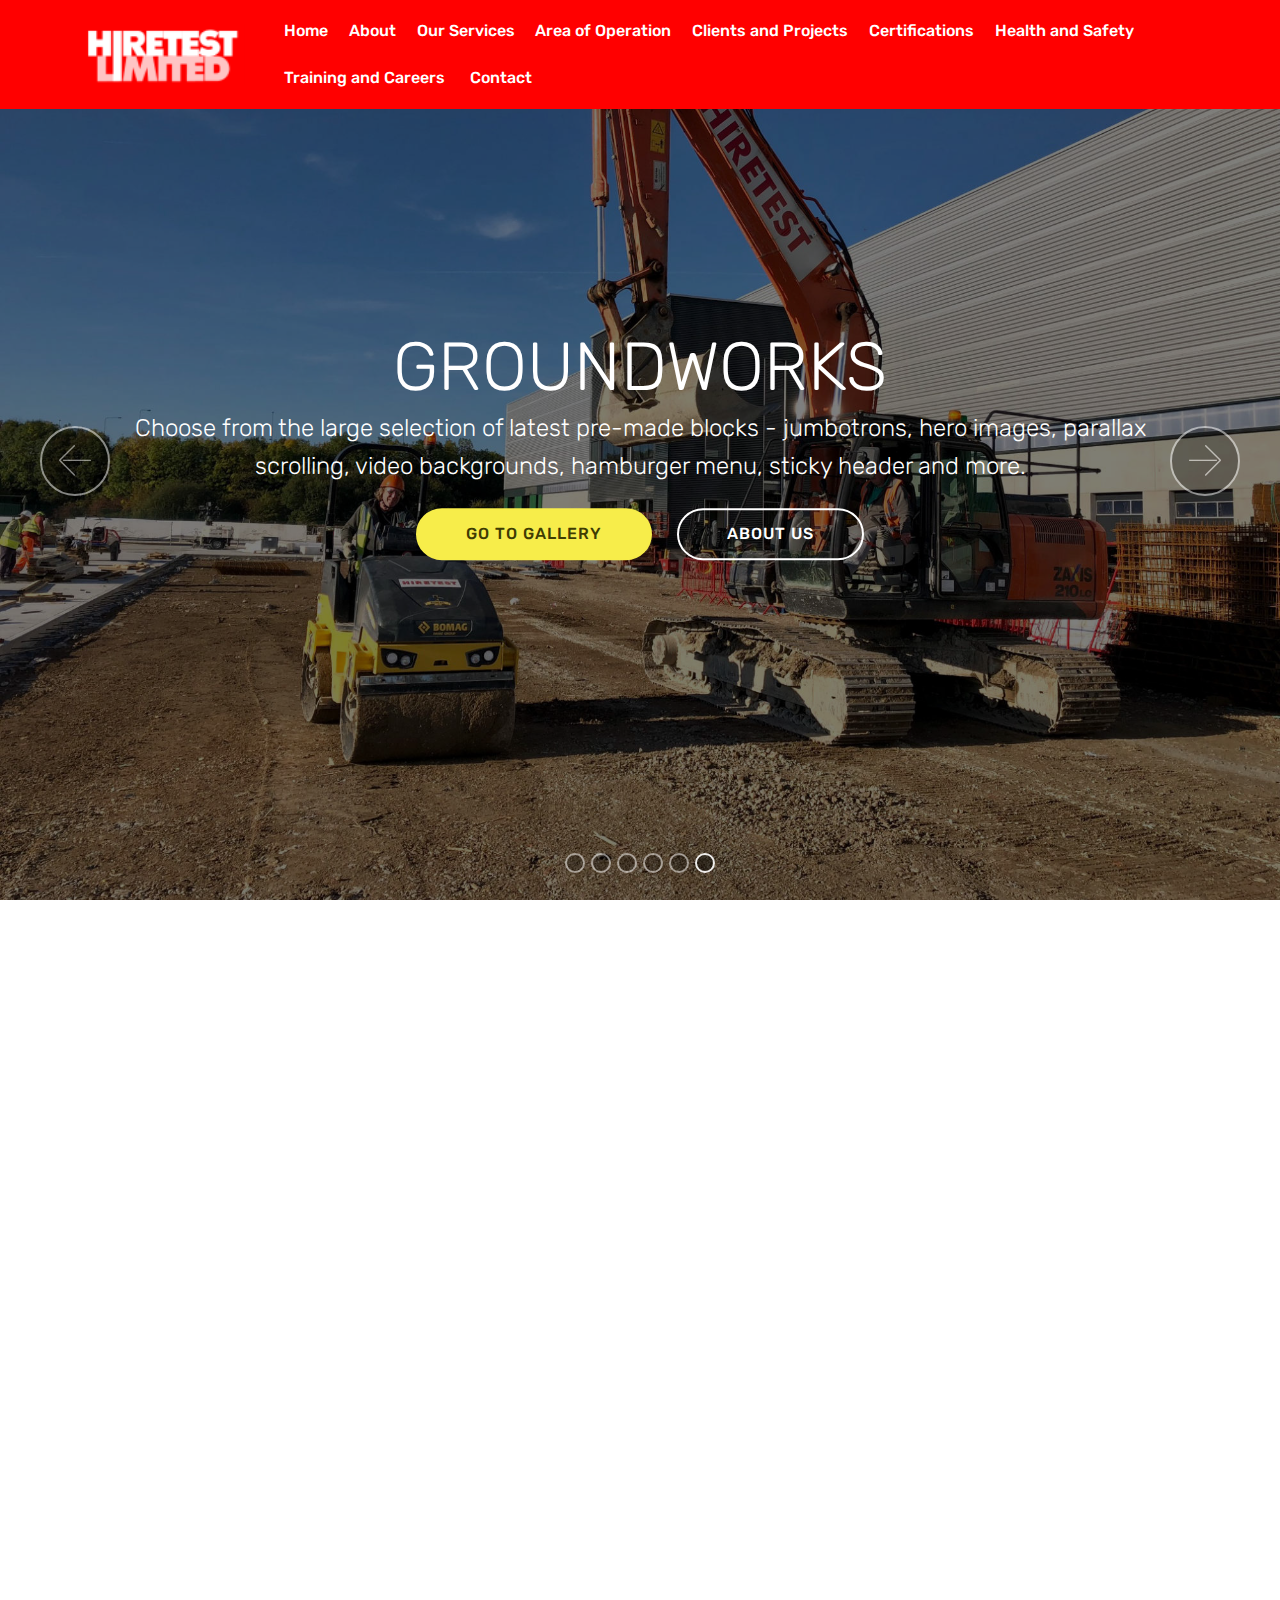
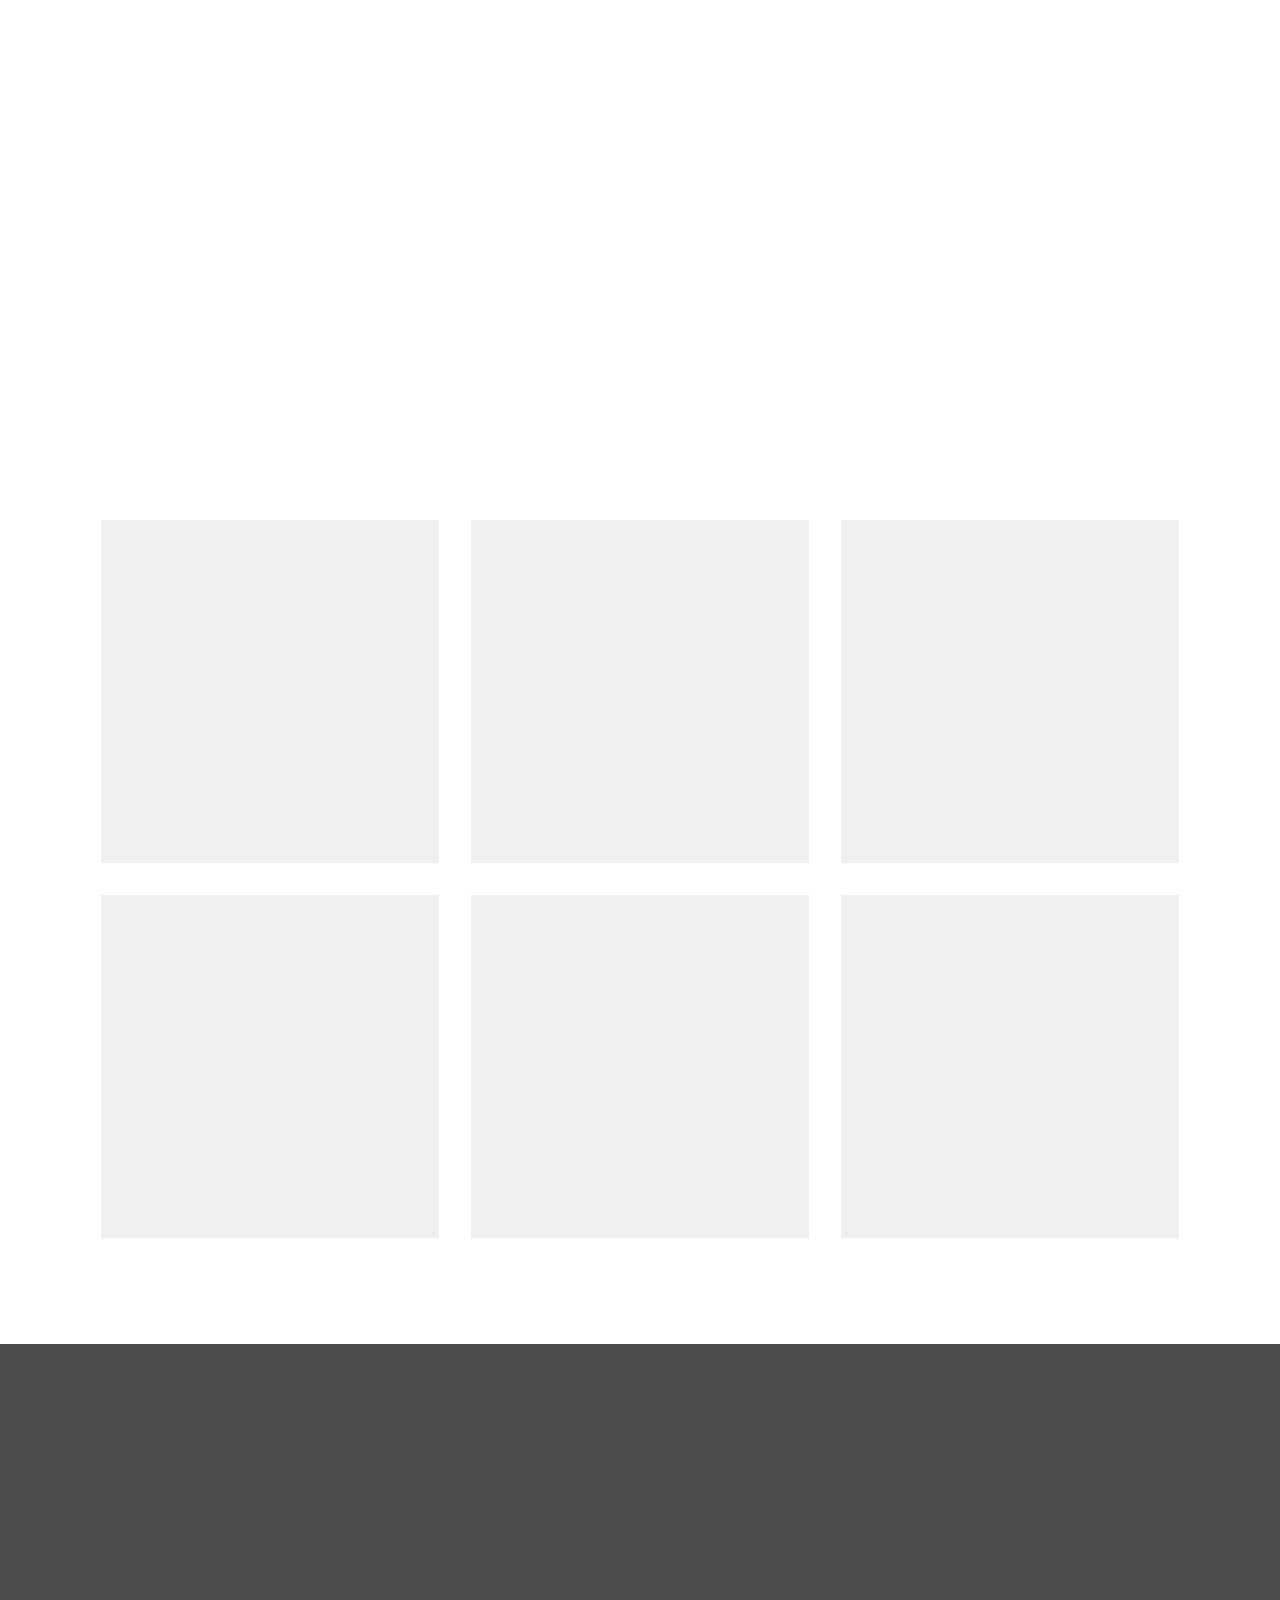
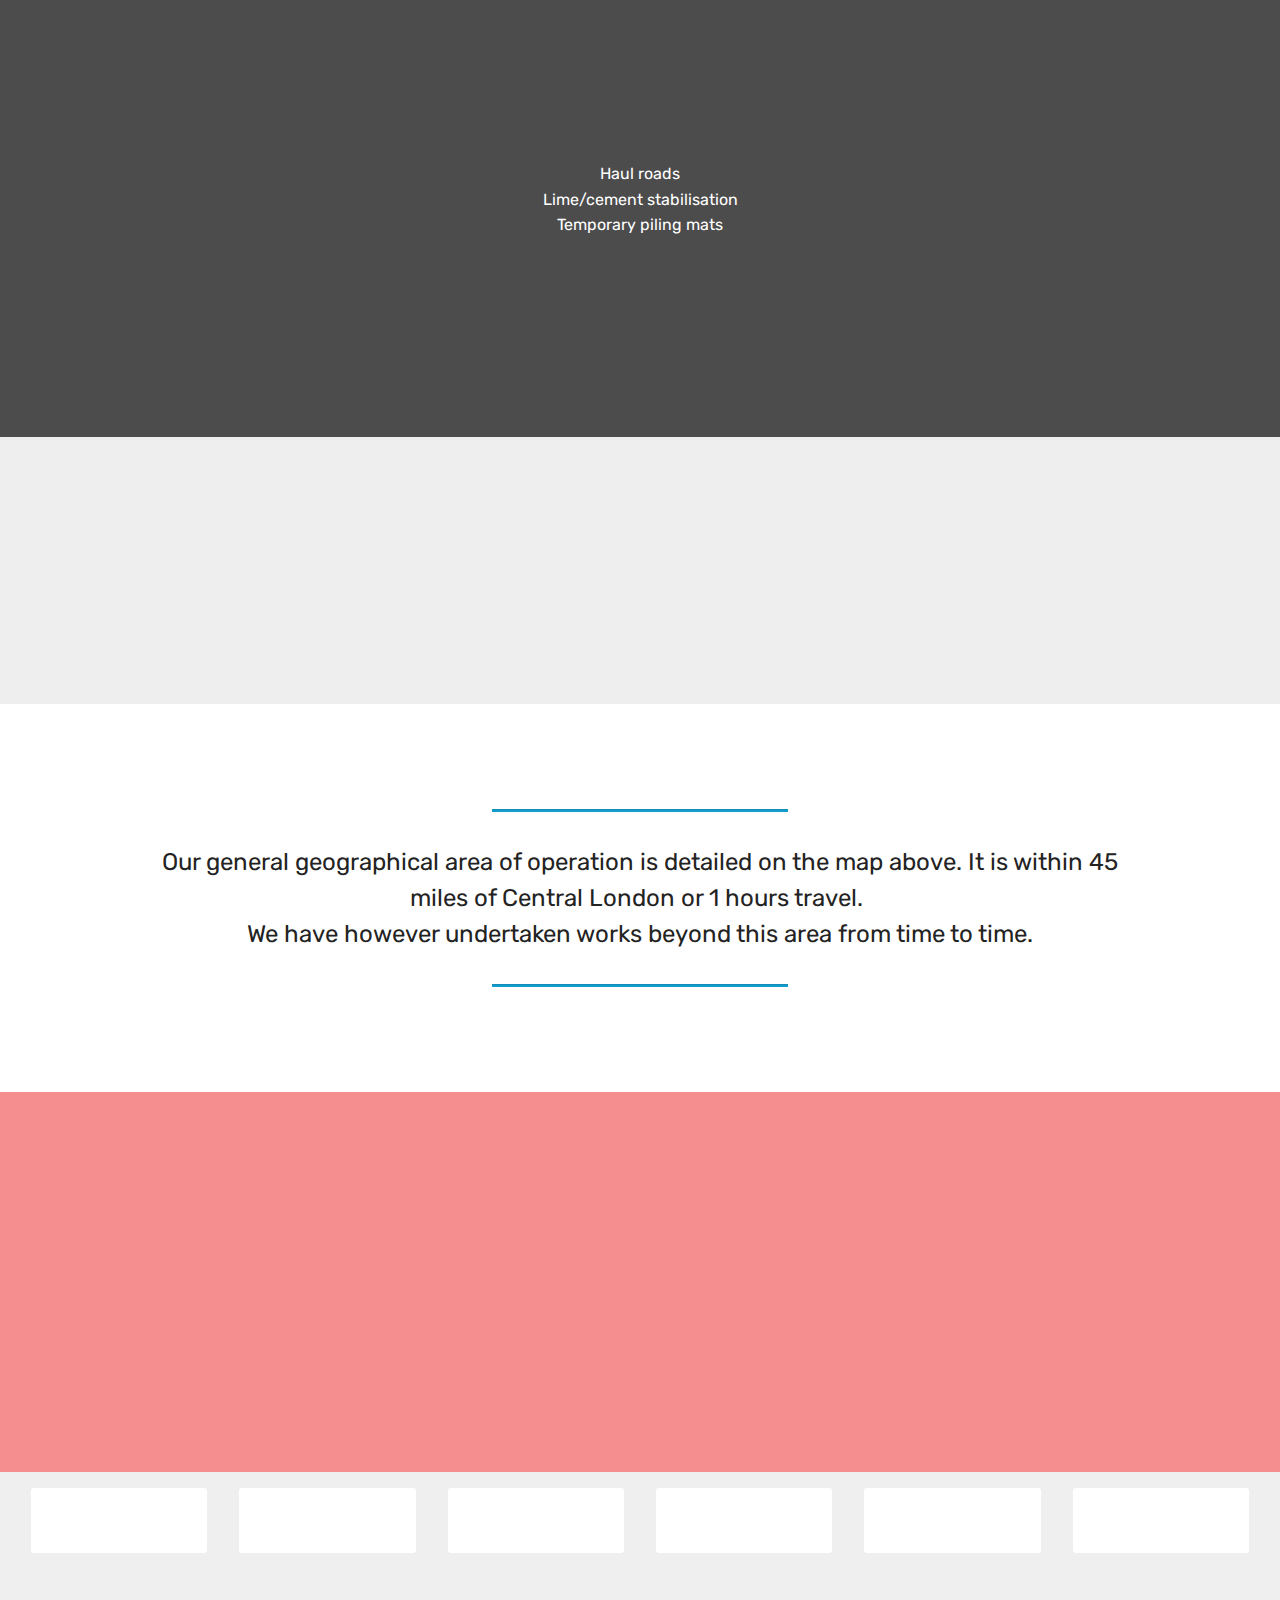
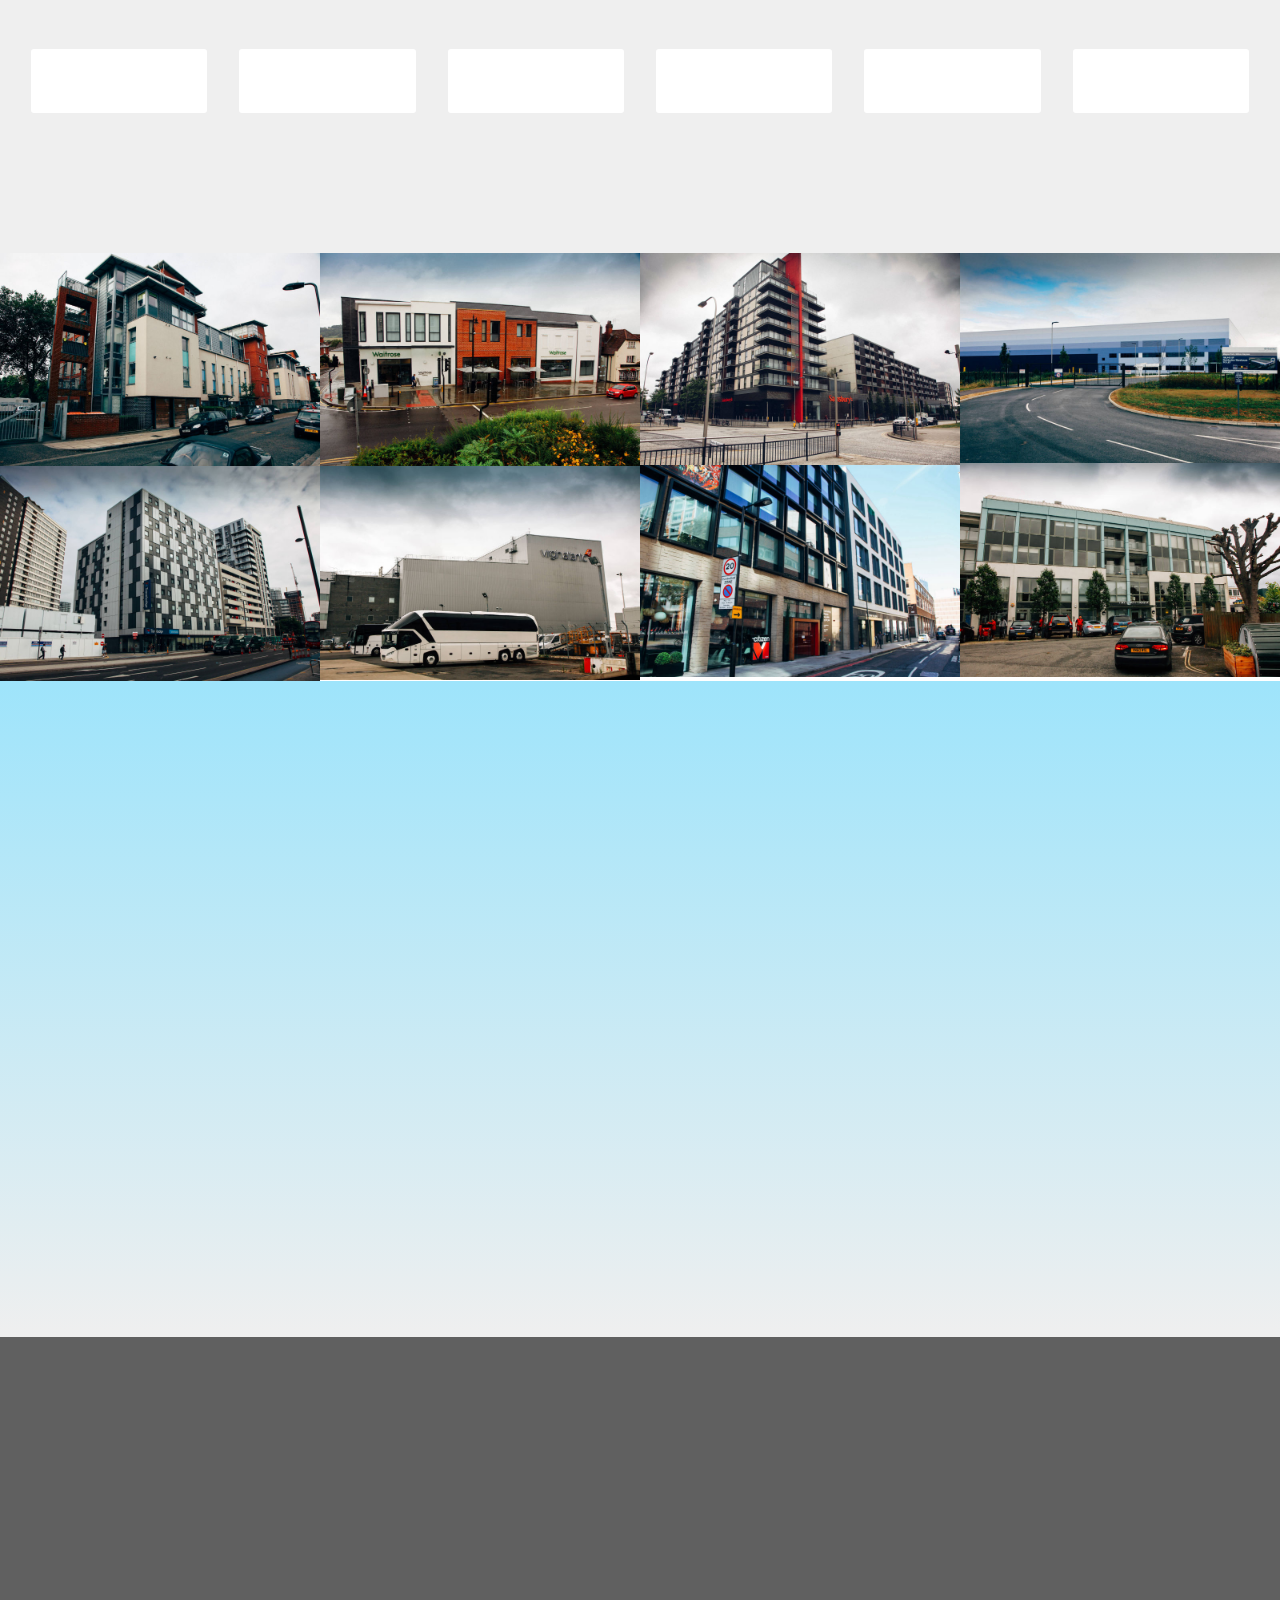
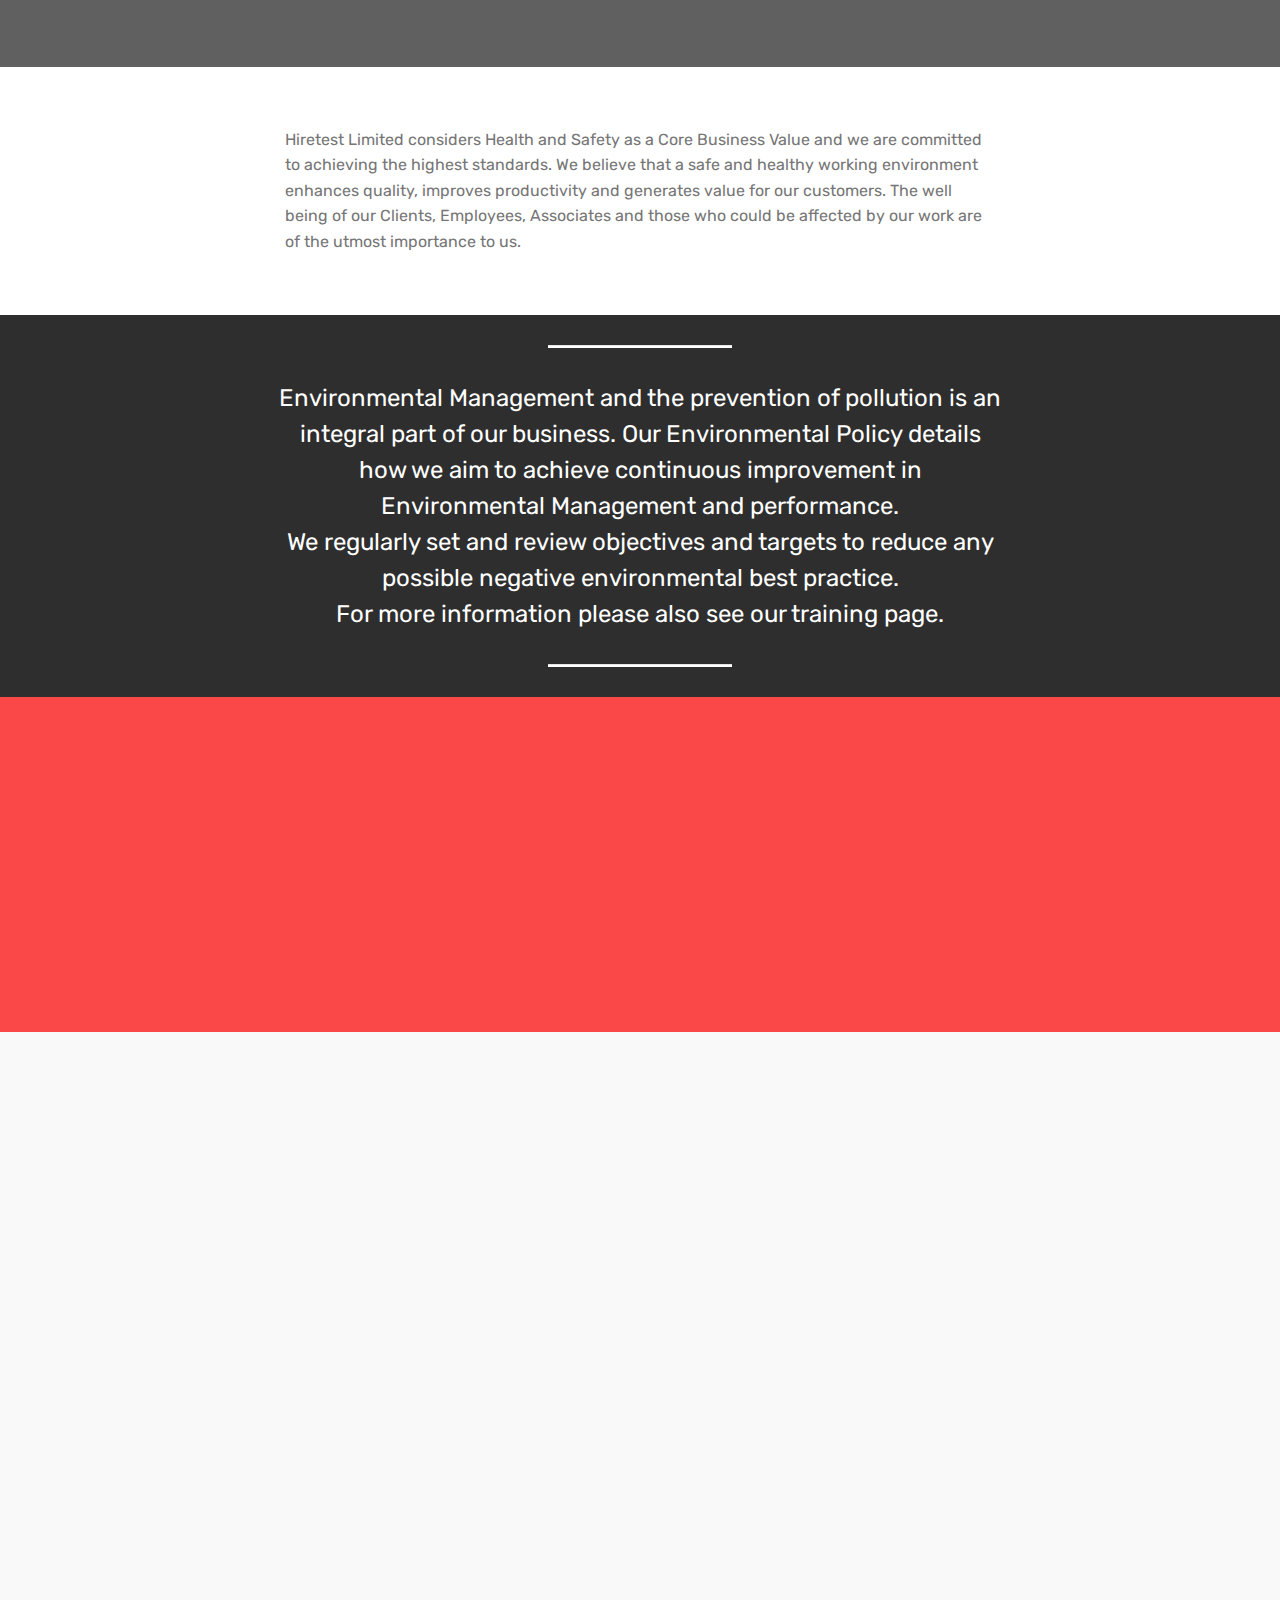
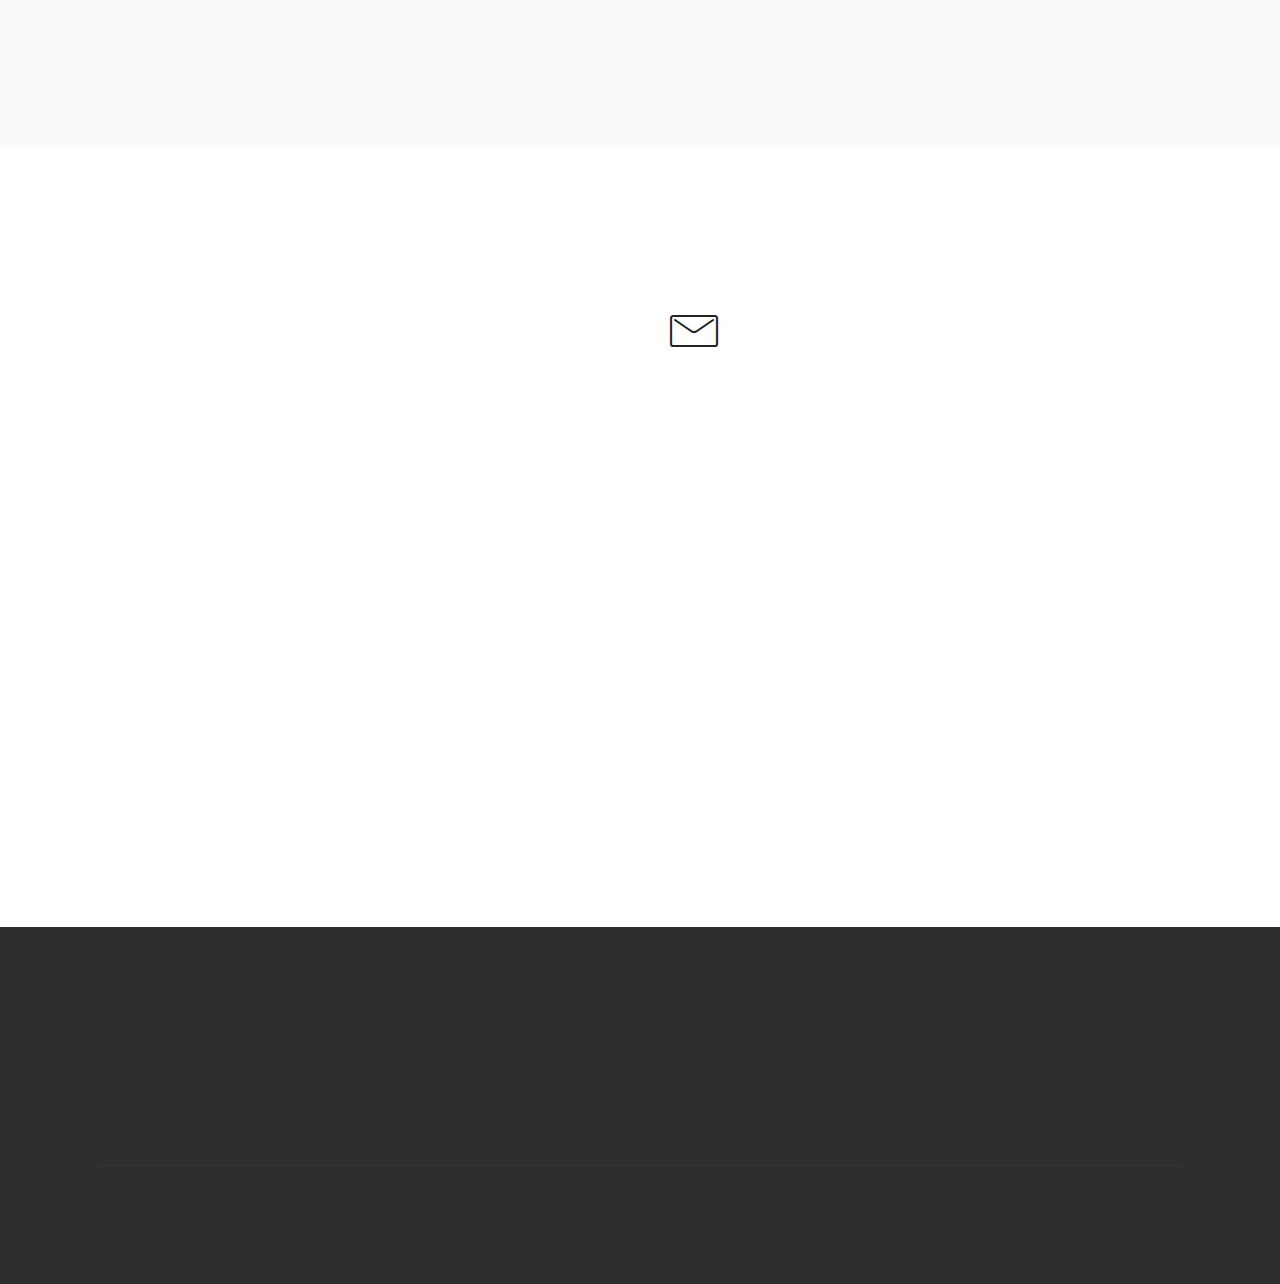
<file: index.html>
<!DOCTYPE html>
<html >
<head>
  <!-- Site made with Mobirise Website Builder v4.8.7, https://mobirise.com -->
  <meta charset="UTF-8">
  <meta http-equiv="X-UA-Compatible" content="IE=edge">
  <meta name="generator" content="Mobirise v4.8.7, mobirise.com">
  <meta name="viewport" content="width=device-width, initial-scale=1, minimum-scale=1">
  <link rel="shortcut icon" href="assets/images/logo-1-122x46.png" type="image/x-icon">
  <meta name="description" content="">
  <title>Home</title>
  <link rel="stylesheet" href="assets/web/assets/mobirise-icons-bold/mobirise-icons-bold.css">
  <link rel="stylesheet" href="assets/web/assets/mobirise-icons/mobirise-icons.css">
  <link rel="stylesheet" href="assets/tether/tether.min.css">
  <link rel="stylesheet" href="assets/bootstrap/css/bootstrap.min.css">
  <link rel="stylesheet" href="assets/bootstrap/css/bootstrap-grid.min.css">
  <link rel="stylesheet" href="assets/bootstrap/css/bootstrap-reboot.min.css">
  <link rel="stylesheet" href="assets/dropdown/css/style.css">
  <link rel="stylesheet" href="assets/animatecss/animate.min.css">
  <link rel="stylesheet" href="assets/socicon/css/styles.css">
  <link rel="stylesheet" href="assets/theme/css/style.css">
  <link rel="stylesheet" href="assets/gallery/style.css">
  <link rel="stylesheet" href="assets/mobirise/css/mbr-additional.css" type="text/css">
  
  
  
</head>
<body>
  <section class="menu cid-r9NF3Z1GYb" once="menu" id="menu1-0">

    

    <nav class="navbar navbar-expand beta-menu navbar-dropdown align-items-center navbar-fixed-top navbar-toggleable-sm">
        <button class="navbar-toggler navbar-toggler-right" type="button" data-toggle="collapse" data-target="#navbarSupportedContent" aria-controls="navbarSupportedContent" aria-expanded="false" aria-label="Toggle navigation">
            <div class="hamburger">
                <span></span>
                <span></span>
                <span></span>
                <span></span>
            </div>
        </button>
        <div class="menu-logo">
            <div class="navbar-brand">
                <span class="navbar-logo">
                    <a href="https://mobirise.co">
                         <img src="assets/images/logo-1-122x46.png" alt="Mobirise" title="" style="height: 3.8rem;">
                    </a>
                </span>
                
            </div>
        </div>
        <div class="collapse navbar-collapse" id="navbarSupportedContent">
            <ul class="navbar-nav nav-dropdown nav-right" data-app-modern-menu="true"><li class="nav-item">
                    <a class="nav-link link text-white display-7" href="#top">
                        
                        Home</a>
                </li><li class="nav-item"><a class="nav-link link text-white display-7" href="index.html#features11-g">
                        
                        About</a></li><li class="nav-item"><a class="nav-link link text-white display-7" href="index.html#tabs1-16">
                        
                        Our Services</a></li><li class="nav-item"><a class="nav-link link text-white display-7" href="index.html#content5-i">Area of Operation</a></li><li class="nav-item"><a class="nav-link link text-white display-7" href="index.html#content5-l">
                        
                        Clients and Projects</a></li><li class="nav-item"><a class="nav-link link text-white display-7" href="index.html#clients-7">
                        
                        Certifications</a></li><li class="nav-item"><a class="nav-link link text-white display-7" href="index.html#content5-y">
                        
                        Health and Safety</a></li><li class="nav-item"><a class="nav-link link text-white display-7" href="index.html#content5-13">
                        
                        Training and Careers&nbsp;</a></li>
                <li class="nav-item">
                    <a class="nav-link link text-white display-7" href="index.html#form4-15">
                        
                        Contact&nbsp;</a>
                </li></ul>
            
        </div>
    </nav>
</section>

<section class="engine"><a href="https://mobirise.info/c">website builder</a></section><section class="carousel slide cid-r9NFIvRV53" data-interval="false" id="slider1-2">

    

    <div class="full-screen"><div class="mbr-slider slide carousel" data-pause="true" data-keyboard="false" data-ride="carousel" data-interval="6000"><ol class="carousel-indicators"><li data-app-prevent-settings="" data-target="#slider1-2" data-slide-to="0"></li><li data-app-prevent-settings="" data-target="#slider1-2" data-slide-to="1"></li><li data-app-prevent-settings="" data-target="#slider1-2" data-slide-to="2"></li><li data-app-prevent-settings="" data-target="#slider1-2" data-slide-to="3"></li><li data-app-prevent-settings="" data-target="#slider1-2" data-slide-to="4"></li><li data-app-prevent-settings="" data-target="#slider1-2" class=" active" data-slide-to="5"></li></ol><div class="carousel-inner" role="listbox"><div class="carousel-item slider-fullscreen-image" data-bg-video-slide="false" style="background-image: url(assets/images/mkcroppedpng-2000x896.png);"><div class="container container-slide"><div class="image_wrapper"><div class="mbr-overlay"></div><img src="assets/images/mkcroppedpng-2000x896.png"><div class="carousel-caption justify-content-center"><div class="col-10 align-center"><h2 class="mbr-fonts-style display-1">COMMERCIAL</h2><p class="lead mbr-text mbr-fonts-style display-5">Choose from the large selection of latest pre-made blocks - jumbotrons, hero images, parallax scrolling, video backgrounds, hamburger menu, sticky header and more.</p><div class="mbr-section-btn" buttons="0"><a class="btn btn-success display-4" href="https://mobirise.com">GALLERY</a> <a class="btn  btn-white-outline display-4" href="https://mobirise.com">SERVICES</a></div></div></div></div></div></div><div class="carousel-item slider-fullscreen-image" data-bg-video-slide="https://www.youtube.com/watch?v=rghbKwoK5b4&amp;feature=youtu.be"><div class="mbr-overlay" style="opacity: 0.5;"></div><div class="container container-slide"><div class="image_wrapper"><img src="assets/images/2.jpg" style="opacity: 0;"><div class="carousel-caption justify-content-center"><div class="col-10 align-left"><h2 class="mbr-fonts-style display-1">CIVIL ENGINEERING</h2><p class="lead mbr-text mbr-fonts-style display-5">Slide with youtube video background and color overlay. Title and text are aligned to the left.</p></div></div></div></div></div><div class="carousel-item slider-fullscreen-image" data-bg-video-slide="false" style="background-image: url(assets/images/img-2489-2000x1500.jpg);"><div class="container container-slide"><div class="image_wrapper"><div class="mbr-overlay"></div><img src="assets/images/img-2489-2000x1500.jpg"><div class="carousel-caption justify-content-center"><div class="col-10 align-right"><h2 class="mbr-fonts-style display-1">RETAIL</h2><p class="lead mbr-text mbr-fonts-style display-5">Choose from the large selection of latest pre-made blocks - jumbotrons, hero images, parallax scrolling, video backgrounds, hamburger menu, sticky header and more.</p><div class="mbr-section-btn" buttons="0"><a class="btn btn-info display-4" href="https://mobirise.com">SERVICES</a> <a class="btn  btn-white-outline display-4" href="https://mobirise.com">GALLERY</a></div></div></div></div></div></div><div class="carousel-item slider-fullscreen-image" data-bg-video-slide="false" style="background-image: url(assets/images/maidpng-2000x896.png);"><div class="container container-slide"><div class="image_wrapper"><div class="mbr-overlay"></div><img src="assets/images/maidpng-2000x896.png"><div class="carousel-caption justify-content-center"><div class="col-10 align-center"><h2 class="mbr-fonts-style display-1">ARCHITECTURAL</h2><p class="lead mbr-text mbr-fonts-style display-5">Choose from the large selection of latest pre-made blocks - jumbotrons, hero images, parallax scrolling, video backgrounds, hamburger menu, sticky header and more.</p><div class="mbr-section-btn" buttons="0"><a class="btn btn-success display-4" href="https://mobirise.com">GALLERY</a> <a class="btn  btn-white-outline display-4" href="https://mobirise.com">SERVICES</a></div></div></div></div></div></div><div class="carousel-item slider-fullscreen-image" data-bg-video-slide="false" style="background-image: url(assets/images/wandsworthpng-2000x896.png);"><div class="container container-slide"><div class="image_wrapper"><div class="mbr-overlay"></div><img src="assets/images/wandsworthpng-2000x896.png"><div class="carousel-caption justify-content-center"><div class="col-10 align-center"><h2 class="mbr-fonts-style display-1">COMMERCIAL AND RETAIL</h2><p class="lead mbr-text mbr-fonts-style display-5">Choose from the large selection of latest pre-made blocks - jumbotrons, hero images, parallax scrolling, video backgrounds, hamburger menu, sticky header and more.</p><div class="mbr-section-btn" buttons="0"><a class="btn btn-success display-4" href="https://mobirise.com">SERVICES</a> <a class="btn  btn-white-outline display-4" href="https://mobirise.com">GALLERY</a></div></div></div></div></div></div><div class="carousel-item slider-fullscreen-image active" data-bg-video-slide="false" style="background-image: url(assets/images/img-2481-2000x1500.jpg);"><div class="container container-slide"><div class="image_wrapper"><div class="mbr-overlay"></div><img src="assets/images/img-2481-2000x1500.jpg"><div class="carousel-caption justify-content-center"><div class="col-10 align-center"><h2 class="mbr-fonts-style display-1">GROUNDWORKS</h2><p class="lead mbr-text mbr-fonts-style display-5">Choose from the large selection of latest pre-made blocks - jumbotrons, hero images, parallax scrolling, video backgrounds, hamburger menu, sticky header and more.</p><div class="mbr-section-btn" buttons="0"><a class="btn btn-success display-4" href="https://mobirise.com">GO TO GALLERY</a> <a class="btn  btn-white-outline display-4" href="https://mobirise.com">ABOUT US</a></div></div></div></div></div></div></div><a data-app-prevent-settings="" class="carousel-control carousel-control-prev" role="button" data-slide="prev" href="#slider1-2"><span aria-hidden="true" class="mbri-left mbr-iconfont"></span><span class="sr-only">Previous</span></a><a data-app-prevent-settings="" class="carousel-control carousel-control-next" role="button" data-slide="next" href="#slider1-2"><span aria-hidden="true" class="mbri-right mbr-iconfont"></span><span class="sr-only">Next</span></a></div></div>

</section>

<section class="features11 cid-r9SRRZD2ni" id="features11-g">

    

    

    <div class="container">   
        <div class="col-md-12">
            <div class="media-container-row">
                <div class="mbr-figure" style="width: 50%;">
                    <img src="assets/images/cb614-6ixmz-952x714.png" alt="Mobirise" title="">
                </div>
                <div class=" align-left aside-content">
                    <h2 class="mbr-title pt-2 mbr-fonts-style display-2">
                        ABOUT US</h2>
                    <div class="mbr-section-text">
                        <p class="mbr-text mb-5 pt-3 mbr-light mbr-fonts-style display-5">
                        Formed in 1991, Hiretest Limited is a private, family owned company based in Watford and operating within a 45 mile radius of London.
                        </p>
                    </div>

                    <div class="block-content">
                        <div class="card p-3 pr-3">
                            <div class="media">
                                <div class=" align-self-center card-img pb-3">
                                    <span class="mbr-iconfont mbrib-users" style="color: rgb(255, 255, 255); fill: rgb(255, 255, 255);"></span>
                                </div>     
                                <div class="media-body">
                                    <h4 class="card-title mbr-fonts-style display-7"><strong>COMPANY PROFILE</strong></h4>
                                </div>
                            </div>                

                            <div class="card-box">
                                <p class="block-text mbr-fonts-style display-7">Hiretest Limited is a well established Specialist Groundworks and RC Frame Contractor with a proven track record within the industry for giving a high quality, value for money service in a no nonsense and non adversarial manner.</p>
                            </div>
                        </div>

                        <div class="card p-3 pr-3">
                            <div class="media">
                                <div class="align-self-center card-img pb-3">
                                    <span class="mbr-iconfont mbrib-growing-chart" style="color: rgb(255, 255, 255); fill: rgb(255, 255, 255);"></span>
                                </div>     
                                <div class="media-body">
                                    <h4 class="card-title mbr-fonts-style display-7"><strong>HIGH STANDARD IS A NORM.</strong></h4>
                                </div>
                            </div>                

                            <div class="card-box">
                                <p class="block-text mbr-fonts-style display-7">
                                    Works are carried out in compliance with current regulations, and our "Safety Management System" incorporates our policies with regard to Health and Safety, Quality Management, Risk Management and Management of Environmental Issues. Quality is important to our business because we value our Clients and their business, we define quality as meeting customer requirements with products and services which reach or exceed their expectations.
                                </p>
                            </div>
                        </div>
                    </div>
                </div>
            </div>
        </div> 
    </div>          
</section>

<section class="testimonials1 cid-r9SQbcVmZZ" id="testimonials1-c">

    

    
    <div class="container">
        <div class="media-container-row">
            <div class="title col-12 align-center">
                <h2 class="pb-3 mbr-fonts-style display-2">
                    OUR CORE TEAM<br></h2>
                <h3 class="mbr-section-subtitle mbr-light pb-3 mbr-fonts-style display-5">Family founded company&nbsp;</h3>
            </div>
        </div>
    </div>

    <div class="container pt-3 mt-2">
        <div class="media-container-row">
            <div class="mbr-testimonial p-3 align-center col-12 col-md-6 col-lg-4">
                <div class="panel-item p-3">
                    <div class="card-block">
                        <div class="testimonial-photo">
                            <img src="assets/images/dondirector-120x120.png" alt="" title="">
                        </div>
                        <p class="mbr-text mbr-fonts-style display-7">
                           Accountant</p>
                    </div>
                    <div class="card-footer">
                        <div class="mbr-author-name mbr-bold mbr-fonts-style display-7">
                             Donald McDuck</div>
                        
                    </div>
                </div>
            </div>

            <div class="mbr-testimonial p-3 align-center col-12 col-md-6 col-lg-4">
                <div class="panel-item p-3">
                    <div class="card-block">
                        <div class="testimonial-photo">
                            <img src="assets/images/goffydir-125x186.png" alt="" title="">
                        </div>
                        <p class="mbr-text mbr-fonts-style display-7">
                           Director</p>
                    </div>
                    <div class="card-footer">
                        <div class="mbr-author-name mbr-bold mbr-fonts-style display-7">
                             Goof O'Malley</div>
                        
                    </div>
                </div>
            </div>

            <div class="mbr-testimonial p-3 align-center col-12 col-md-6 col-lg-4">
                <div class="panel-item p-3">
                    <div class="card-block">
                        <div class="testimonial-photo">
                            <img src="assets/images/mickey-121x121.jpg" alt="" title="">
                        </div>
                        <p class="mbr-text mbr-fonts-style display-7">
                           Director</p>
                    </div>
                    <div class="card-footer">
                        <div class="mbr-author-name mbr-bold mbr-fonts-style display-7">
                             Mickey&nbsp;</div>
                        
                    </div>
                </div>
            </div>

            <div class="mbr-testimonial p-3 align-center col-12 col-md-6 col-lg-4">
                <div class="panel-item p-3">
                    <div class="card-block">
                        <div class="testimonial-photo">
                            <img src="assets/images/pluto-120x120.jpg" alt="" title="">
                        </div>
                        <p class="mbr-text mbr-fonts-style display-7">
                           Commercial Director</p>
                    </div>
                    <div class="card-footer">
                        <div class="mbr-author-name mbr-bold mbr-fonts-style display-7">
                             Paddy Paws</div>
                        
                    </div>
                </div>
            </div>

            <div class="mbr-testimonial p-3 align-center col-12 col-md-6 col-lg-4">
                <div class="panel-item p-3">
                    <div class="card-block">
                        <div class="testimonial-photo">
                            <img src="assets/images/winniebuyer-120x120.jpg" alt="" title="">
                        </div>
                        <p class="mbr-text mbr-fonts-style display-7">
                           Contracts &nbsp;Director</p>
                    </div>
                    <div class="card-footer">
                        <div class="mbr-author-name mbr-bold mbr-fonts-style display-7">
                             Winston Beary</div>
                        
                    </div>
                </div>
            </div>

            <div class="mbr-testimonial p-3 align-center col-12 col-md-6 col-lg-4">
                <div class="panel-item p-3">
                    <div class="card-block">
                        <div class="testimonial-photo">
                            <img src="assets/images/profileap-200x200.jpg" alt="" title="">
                        </div>
                        <p class="mbr-text mbr-fonts-style display-7">
                           Developer</p></div>
                    <div class="card-footer">
                        <div class="mbr-author-name mbr-bold mbr-fonts-style display-7">
                             Andy</div>
                        
                    </div>
                </div>
            </div>
        </div>
    </div>   
</section>

<section class="tabs1 cid-r9U8hCocQl mbr-parallax-background" id="tabs1-16">

    

    <div class="mbr-overlay" style="opacity: 0.8; background-color: rgb(35, 35, 35);">
    </div>
    <div class="container">
        <h2 class="mbr-white align-center pb-5 mbr-fonts-style mbr-bold display-2"><p>
            OUR SERVICES</p></h2>
        <div class="media-container-row">
            <div class="col-12 col-md-8">
                <ul class="nav nav-tabs" role="tablist">
                    <li class="nav-item"><a class="nav-link mbr-fonts-style active show display-7" role="tab" data-toggle="tab" href="#tabs1-16_tab0" aria-selected="true">Construction<br></a></li>
                    <li class="nav-item"><a class="nav-link mbr-fonts-style active show display-7" role="tab" data-toggle="tab" href="#tabs1-16_tab1" aria-selected="true">
                            Excavation</a></li>
                    <li class="nav-item"><a class="nav-link mbr-fonts-style active show display-7" role="tab" data-toggle="tab" href="#tabs1-16_tab2" aria-selected="true">
                            Services</a></li>
                    <li class="nav-item"><a class="nav-link mbr-fonts-style active show display-7" role="tab" data-toggle="tab" href="#tabs1-16_tab3" aria-selected="true">
                            Formwork</a></li>
                    <li class="nav-item"><a class="nav-link mbr-fonts-style active show display-7" role="tab" data-toggle="tab" href="#tabs1-16_tab4" aria-selected="true">
                            External works</a></li>
                    <li class="nav-item"><a class="nav-link mbr-fonts-style active show display-7" role="tab" data-toggle="tab" href="#tabs1-16_tab5" aria-selected="true">
                            Drainage</a></li>
                </ul>
                <div class="tab-content">
                    <div id="tab1" class="tab-pane in active" role="tabpanel">
                        <div class="row">
                            <div class="col-md-12">
                                <p class="mbr-text py-5 mbr-fonts-style display-7">Haul roads
<br>Lime/cement stabilisation
<br>Temporary piling mats</p>
                            </div>
                        </div>
                    </div>
                    <div id="tab2" class="tab-pane" role="tabpanel">
                        <div class="row">
                            <div class="col-md-12">
                                <p class="mbr-text py-5 mbr-fonts-style display-7">Pits
<br>Pile cropping
<br>Asbestos removal
<br>Earthmoving
<br>Site clearance
<br>Soil remediation
<br>Substructures</p>
                            </div>
                        </div>
                    </div>
                    <div id="tab3" class="tab-pane" role="tabpanel">
                        <div class="row">
                            <div class="col-md-12">
                                <p class="mbr-text py-5 mbr-fonts-style display-7">BWIC services
<br>Ducting
<br>Lighting column erection</p>
                            </div>
                        </div>
                    </div>
                    <div id="tab4" class="tab-pane" role="tabpanel">
                        <div class="row">
                            <div class="col-md-12">
                                <p class="mbr-text py-5 mbr-fonts-style display-7">External yard slabs
<br>Flared heads
<br>Ground and upper floor slabs
<br>Industrial pits
<br>Mass fill foundations
<br>RIC walls, columns and slabs</p>
                            </div>
                        </div>
                    </div>
                    <div id="tab5" class="tab-pane" role="tabpanel">
                        <div class="row">
                            <div class="col-md-12">
                                <p class="mbr-text py-5 mbr-fonts-style display-7">Hard landscaping
<br>Kerbs
<br>Tarmac
<br>White lining</p>
                            </div>
                        </div>
                    </div>
                    <div id="tab6" class="tab-pane" role="tabpanel">
                        <div class="row">
                            <div class="col-md-12">
                                <p class="mbr-text py-5 mbr-fonts-style display-7">Attenuation tanks
<br>Interceptor/storage tanks
<br>Lining works
<br>Surface and foul water drainage</p>
                            </div>
                        </div>
                    </div>
                </div>
            </div>
        </div>
    </div>
</section>

<section class="mbr-section content5 cid-r9T7rRWY9i mbr-parallax-background" id="content5-i">

    

    

    <div class="container">
        <div class="media-container-row">
            <div class="title col-12 col-md-8">
                <h2 class="align-center mbr-bold mbr-white pb-3 mbr-fonts-style display-1">
                    AREA OF OPERATION</h2>
                <h3 class="mbr-section-subtitle align-center mbr-light mbr-white pb-3 mbr-fonts-style display-5">Our contract values range between £500K and £20 million.</h3>
                
                
            </div>
        </div>
    </div>
</section>

<section class="mbr-section article content9 cid-r9T7umZ3Ch" id="content9-j">
    
     

    <div class="container">
        <div class="inner-container" style="width: 89%;">
            <hr class="line" style="width: 30%;">
            <div class="section-text align-center mbr-fonts-style display-5">Our general geographical area of operation is detailed on the map above. It is within 45 miles of Central London or 1 hours travel.&nbsp;<br>We have however undertaken works beyond this area from time to time.</div>
            <hr class="line" style="width: 30%;">
        </div>
        </div>
</section>

<section class="mbr-section content5 cid-r9TatNWTlW mbr-parallax-background" id="content5-l">

    

    <div class="mbr-overlay" style="opacity: 0.4; background-color: rgb(255, 0, 0);">
    </div>

    <div class="container">
        <div class="media-container-row">
            <div class="title col-12 col-md-8">
                <h2 class="align-center mbr-bold mbr-white pb-3 mbr-fonts-style display-1">
                    OUR CLIENTS AND PROJECTS</h2>
                <h3 class="mbr-section-subtitle align-center mbr-light mbr-white pb-3 mbr-fonts-style display-5">Browse our Projects' Gallery</h3>
                
                
            </div>
        </div>
    </div>
</section>

<section class="features17 cid-r9Ta9trkoX" id="features17-k">
    
    

    
    <div class="container-fluid">
        <div class="media-container-row">
            <div class="card p-3 col-12 col-md-6 col-lg-2">
                <div class="card-wrapper">
                    <div class="card-img">
                        <a href="page1.html#content5-w"><img src="assets/images/aspire-369x135.png" alt="Mobirise" title=""></a>
                    </div>
                    <div class="card-box">
                        
                        
                    </div>
                </div>
            </div>

            <div class="card p-3 col-12 col-md-6 col-lg-2">
                <div class="card-wrapper">
                    <div class="card-img">
                        <a href="page1.html#content5-w"><img src="assets/images/kier-369x135.png" alt="Mobirise" title=""></a>
                    </div>
                    <div class="card-box">
                        
                        
                    </div>
                </div>
            </div>

            <div class="card p-3 col-12 col-md-6 col-lg-2">
                <div class="card-wrapper">
                    <div class="card-img">
                        <img src="assets/images/lendlease-369x135.png" alt="Mobirise" title="">
                    </div>
                    <div class="card-box">
                        
                        
                    </div>
                </div>
            </div>

            <div class="card p-3 col-12 col-md-6 col-lg-2">
                <div class="card-wrapper">
                    <div class="card-img">
                        <img src="assets/images/mclaren-369x135.png" alt="Mobirise" title="">
                    </div>
                    <div class="card-box">
                        
                        
                    </div>
                </div>
            </div>
            <div class="card p-3 col-12 col-md-6 col-lg-2">
                <div class="card-wrapper">
                    <div class="card-img">
                        <img src="assets/images/sdc-369x135.png" alt="Mobirise" title="">
                    </div>
                    <div class="card-box">
                        
                        
                    </div>
                </div>
            </div>
            <div class="card p-3 col-12 col-md-6 col-lg-2">
                <div class="card-wrapper">
                    <div class="card-img">
                        <img src="assets/images/sisk-369x135.png" alt="Mobirise" title="">
                    </div>
                    <div class="card-box">
                        
                        
                    </div>
                </div>
            </div>
        </div>
    </div>
</section>

<section class="features17 cid-r9TcU35L1Q" id="features17-m">
    
    

    
    <div class="container-fluid">
        <div class="media-container-row">
            <div class="card p-3 col-12 col-md-6 col-lg-2">
                <div class="card-wrapper">
                    <div class="card-img">
                        <img src="assets/images/skanska-369x135.png" alt="Mobirise" title="">
                    </div>
                    <div class="card-box">
                        
                        
                    </div>
                </div>
            </div>

            <div class="card p-3 col-12 col-md-6 col-lg-2">
                <div class="card-wrapper">
                    <div class="card-img">
                        <img src="assets/images/vinci-369x135.png" alt="Mobirise" title="">
                    </div>
                    <div class="card-box">
                        
                        
                    </div>
                </div>
            </div>

            <div class="card p-3 col-12 col-md-6 col-lg-2">
                <div class="card-wrapper">
                    <div class="card-img">
                        <img src="assets/images/wates-369x135.png" alt="Mobirise" title="">
                    </div>
                    <div class="card-box">
                        
                        
                    </div>
                </div>
            </div>

            <div class="card p-3 col-12 col-md-6 col-lg-2">
                <div class="card-wrapper">
                    <div class="card-img">
                        <img src="assets/images/wb-369x135.png" alt="Mobirise" title="">
                    </div>
                    <div class="card-box">
                        
                        
                    </div>
                </div>
            </div>
            <div class="card p-3 col-12 col-md-6 col-lg-2">
                <div class="card-wrapper">
                    <div class="card-img">
                        <img src="assets/images/willmott-dixon-369x135.png" alt="Mobirise" title="">
                    </div>
                    <div class="card-box">
                        
                        
                    </div>
                </div>
            </div>
            <div class="card p-3 col-12 col-md-6 col-lg-2">
                <div class="card-wrapper">
                    <div class="card-img">
                        <img src="assets/images/bk-369x135.png" alt="Mobirise" title="">
                    </div>
                    <div class="card-box">
                        
                        
                    </div>
                </div>
            </div>
        </div>
    </div>
</section>

<section class="mbr-gallery mbr-slider-carousel cid-r9TBvWwflv" id="gallery3-x">

    

    <div>
        <div><!-- Filter --><!-- Gallery --><div class="mbr-gallery-row"><div class="mbr-gallery-layout-default"><div><div><div class="mbr-gallery-item mbr-gallery-item--p0" data-video-url="false" data-tags="Awesome"><div href="#lb-gallery3-x" data-slide-to="0" data-toggle="modal"><img src="assets/images/206-2000x1333-800x533.jpg" alt="" title=""><span class="icon-focus"></span></div></div><div class="mbr-gallery-item mbr-gallery-item--p0" data-video-url="false" data-tags="Responsive"><div href="#lb-gallery3-x" data-slide-to="1" data-toggle="modal"><img src="assets/images/003-2000x1333-800x533.jpg" alt="" title=""><span class="icon-focus"></span></div></div><div class="mbr-gallery-item mbr-gallery-item--p0" data-video-url="false" data-tags="Creative"><div href="#lb-gallery3-x" data-slide-to="2" data-toggle="modal"><img src="assets/images/077-2000x1331-800x532.jpg" alt="" title=""><span class="icon-focus"></span></div></div><div class="mbr-gallery-item mbr-gallery-item--p0" data-video-url="false" data-tags="Animated"><div href="#lb-gallery3-x" data-slide-to="3" data-toggle="modal"><img src="assets/images/101-2000x1314-800x526.jpg" alt="" title=""><span class="icon-focus"></span></div></div><div class="mbr-gallery-item mbr-gallery-item--p0" data-video-url="false" data-tags="Awesome"><div href="#lb-gallery3-x" data-slide-to="4" data-toggle="modal"><img src="assets/images/042-2000x1333-800x533.jpg" alt="" title=""><span class="icon-focus"></span></div></div><div class="mbr-gallery-item mbr-gallery-item--p0" data-video-url="false" data-tags="Awesome"><div href="#lb-gallery3-x" data-slide-to="5" data-toggle="modal"><img src="assets/images/168-2000x1325-800x530.jpg" alt="" title=""><span class="icon-focus"></span></div></div><div class="mbr-gallery-item mbr-gallery-item--p0" data-video-url="false" data-tags="Responsive"><div href="#lb-gallery3-x" data-slide-to="6" data-toggle="modal"><img src="assets/images/192-2000x1339-800x536.jpg" alt="" title=""><span class="icon-focus"></span></div></div><div class="mbr-gallery-item mbr-gallery-item--p0" data-video-url="false" data-tags="Animated"><div href="#lb-gallery3-x" data-slide-to="7" data-toggle="modal"><img src="assets/images/043-2000x1333-800x533.jpg" alt="" title=""><span class="icon-focus"></span></div></div></div></div><div class="clearfix"></div></div></div><!-- Lightbox --><div data-app-prevent-settings="" class="mbr-slider modal fade carousel slide" tabindex="-1" data-keyboard="true" data-interval="false" id="lb-gallery3-x"><div class="modal-dialog"><div class="modal-content"><div class="modal-body"><div class="carousel-inner"><div class="carousel-item"><img src="assets/images/206-2000x1333.jpg" alt="" title=""></div><div class="carousel-item"><img src="assets/images/003-2000x1333.jpg" alt="" title=""></div><div class="carousel-item"><img src="assets/images/077-2000x1331.jpg" alt="" title=""></div><div class="carousel-item"><img src="assets/images/101-2000x1314.jpg" alt="" title=""></div><div class="carousel-item"><img src="assets/images/042-2000x1333.jpg" alt="" title=""></div><div class="carousel-item"><img src="assets/images/168-2000x1325.jpg" alt="" title=""></div><div class="carousel-item"><img src="assets/images/192-2000x1339.jpg" alt="" title=""></div><div class="carousel-item active"><img src="assets/images/043-2000x1333.jpg" alt="" title=""></div></div><a class="carousel-control carousel-control-prev" role="button" data-slide="prev" href="#lb-gallery3-x"><span class="mbri-left mbr-iconfont" aria-hidden="true"></span><span class="sr-only">Previous</span></a><a class="carousel-control carousel-control-next" role="button" data-slide="next" href="#lb-gallery3-x"><span class="mbri-right mbr-iconfont" aria-hidden="true"></span><span class="sr-only">Next</span></a><a class="close" href="#" role="button" data-dismiss="modal"><span class="sr-only">Close</span></a></div></div></div></div></div>
    </div>

</section>

<section class="clients cid-r9NRrsbn9B" id="clients-7">
      

    
        <div class="container mb-5">
            <div class="media-container-row">
                <div class="col-12 align-center">
                    <h2 class="mbr-section-title pb-3 mbr-fonts-style display-1"><strong>CERTIFICATIONS</strong></h2>
                    <h3 class="mbr-section-subtitle mbr-light mbr-fonts-style display-5">Accreditations Gained
<div>
</div><div>HIretest Limited has obtained the Accreditations shown here. Please click  to download</div></h3>
                </div>
            </div>
        </div>

    <div class="container">
        <div class="carousel slide" data-ride="carousel" role="listbox">
            <div class="carousel-inner" data-visible="6">
                
                
                
                
                
            <div class="carousel-item ">
                    <div class="media-container-row">
                        <div class="col-md-12">
                            <div class="wrap-img ">
                                <img src="assets/images/achilles-310x248.png" class="img-responsive clients-img" alt="" title="">
                            </div>
                        </div>
                    </div>
                </div><div class="carousel-item ">
                    <div class="media-container-row">
                        <div class="col-md-12">
                            <div class="wrap-img ">
                                <img src="assets/images/builders-profile-310x108.png" class="img-responsive clients-img" alt="" title="">
                            </div>
                        </div>
                    </div>
                </div><div class="carousel-item ">
                    <div class="media-container-row">
                        <div class="col-md-12">
                            <div class="wrap-img ">
                                <img src="assets/images/chas-310x199.png" class="img-responsive clients-img" alt="" title="">
                            </div>
                        </div>
                    </div>
                </div><div class="carousel-item ">
                    <div class="media-container-row">
                        <div class="col-md-12">
                            <div class="wrap-img ">
                                <img src="assets/images/ea-310x126.png" class="img-responsive clients-img" alt="" title="">
                            </div>
                        </div>
                    </div>
                </div><div class="carousel-item ">
                    <div class="media-container-row">
                        <div class="col-md-12">
                            <div class="wrap-img ">
                                <img src="assets/images/fors-310x415.png" class="img-responsive clients-img" alt="" title="">
                            </div>
                        </div>
                    </div>
                </div><div class="carousel-item ">
                    <div class="media-container-row">
                        <div class="col-md-12">
                            <div class="wrap-img ">
                                <img src="assets/images/rha-310x227.png" class="img-responsive clients-img" alt="" title="">
                            </div>
                        </div>
                    </div>
                </div><div class="carousel-item ">
                    <div class="media-container-row">
                        <div class="col-md-12">
                            <div class="wrap-img ">
                                <img src="assets/images/smas-310x207.png" class="img-responsive clients-img" alt="" title="">
                            </div>
                        </div>
                    </div>
                </div></div>
            <div class="carousel-controls">
                <a data-app-prevent-settings="" class="carousel-control carousel-control-prev" role="button" data-slide="prev">
                    <span aria-hidden="true" class="mbri-left mbr-iconfont"></span>
                    <span class="sr-only">Previous</span>
                </a>
                <a data-app-prevent-settings="" class="carousel-control carousel-control-next" role="button" data-slide="next">
                    <span aria-hidden="true" class="mbri-right mbr-iconfont"></span>
                    <span class="sr-only">Next</span>
                </a>
            </div>
        </div>
    </div>
</section>

<section class="mbr-section content5 cid-r9THVtepND mbr-parallax-background" id="content5-y">

    

    <div class="mbr-overlay" style="opacity: 0.7; background-color: rgb(35, 35, 35);">
    </div>

    <div class="container">
        <div class="media-container-row">
            <div class="title col-12 col-md-8">
                <h2 class="align-center mbr-bold mbr-white pb-3 mbr-fonts-style display-1">Health And Safety</h2>
                <h3 class="mbr-section-subtitle align-center mbr-light mbr-white pb-3 mbr-fonts-style display-5">Our Health and Safety Management System details how we achieve continuous improvement in Health and Safety Management and performance.</h3>
                
                
            </div>
        </div>
    </div>
</section>

<section class="mbr-section article content1 cid-r9TM3KiJl5" id="content1-12">
    
     

    <div class="container">
        <div class="media-container-row">
            <div class="mbr-text col-12 col-md-8 mbr-fonts-style display-7">Hiretest Limited considers Health and Safety as a Core Business Value and we are committed to achieving the highest standards. We believe that a safe and healthy working environment enhances quality, improves productivity and generates value for our customers. The well being of our Clients, Employees, Associates and those who could be affected by our work are of the utmost importance to us.</div>
        </div>
    </div>
</section>

<section class="mbr-section article content10 cid-r9TLYrpWd2" id="content10-z">
    
     

    <div class="container">
        <div class="inner-container" style="width: 66%;">
            <hr class="line" style="width: 25%;">
            <div class="section-text align-center mbr-white mbr-fonts-style display-5">Environmental Management and the prevention of pollution is an integral part of our business. Our Environmental Policy details how we aim to achieve continuous improvement in Environmental Management and performance. 
<div>
</div><div>We regularly set and review objectives and targets to reduce any possible negative environmental best practice. 
</div><div>
</div><div>For more information please also see our training page.</div></div>
            <hr class="line" style="width: 25%;">
        </div>
    </div>
</section>

<section class="mbr-section content5 cid-r9TMEpVzHF mbr-parallax-background" id="content5-13">

    

    <div class="mbr-overlay" style="opacity: 0.7; background-color: rgb(255, 0, 0);">
    </div>

    <div class="container">
        <div class="media-container-row">
            <div class="title col-12 col-md-8">
                <h2 class="align-center mbr-bold mbr-white pb-3 mbr-fonts-style display-1">
                    TRAINING AND CARRIERS</h2>
                <h3 class="mbr-section-subtitle align-center mbr-light mbr-white pb-3 mbr-fonts-style display-5">Come work with us and grow as a professional</h3>
                
                
            </div>
        </div>
    </div>
</section>

<section class="features2 cid-r9TOt8lRrS" id="features2-14">

    

    
    
    <div class="container">
        <div class="media-container-row">
            <div class="card p-3 col-12 col-md-6 col-lg-3">
                <div class="card-wrapper">
                    <div class="card-img">
                        <img src="assets/images/1-173x175.png" alt="Mobirise" title="">
                    </div>
                    <div class="card-box">
                        
                        <p class="mbr-text mbr-fonts-style display-7">Hiretest Limited is a forward looking company that cares for its Employees &amp; Clients. Our Quality Management System complies with ISO 9001 standards and we have achieved the CSCS Certificate of Achievement Gold Standard.</p>
                    </div>
                </div>
            </div>

            <div class="card p-3 col-12 col-md-6 col-lg-3">
                <div class="card-wrapper">
                    <div class="card-img">
                        <img src="assets/images/2-173x175.png" alt="Mobirise" title="">
                    </div>
                    <div class="card-box ">
                        
                        <p class="mbr-text mbr-fonts-style display-7">The training department helps to ensure competence and suitable skills, knowledge and ability for all operatives. Training is provided to go beyond our Clients and legal requirements.</p>
                    </div>
                </div>
            </div>

            <div class="card p-3 col-12 col-md-6 col-lg-3">
                <div class="card-wrapper">
                    <div class="card-img">
                        <img src="assets/images/3-173x174.png" alt="Mobirise" title="">
                    </div>
                    <div class="card-box">
                        
                        <p class="mbr-text mbr-fonts-style display-7">We monitor and amend the training requirements of our employees to ensure that we maximise their skills and capabilities.<br>Training is provided by both in-house and external training specialists and our training needs are regularly reviewed and planned.
<br>
<br></p>
                    </div>
                </div>
            </div>

            <div class="card p-3 col-12 col-md-6 col-lg-3">
                <div class="card-wrapper">
                    <div class="card-img">
                        <img src="assets/images/4-173x174.png" alt="Mobirise" title="">
                    </div>
                    <div class="card-box">
                        
                        <p class="mbr-text mbr-fonts-style display-7">In addition to our in-house training department, we employ the services of qualified and professional external safety, health and environmental advisors to provide training throughout our company.</p>
                    </div>
                </div>
            </div>
        </div>
    </div>
</section>

<section class="mbr-section form4 cid-r9TPXZqeqE" id="form4-15">

    

    
    <div class="container">
        <div class="row">
            <div class="col-md-6">
                <div class="google-map"><iframe frameborder="0" style="border:0" src="https://www.google.com/maps/embed/v1/place?key=AIzaSyA0Dx_boXQiwvdz8sJHoYeZNVTdoWONYkU&amp;q=place_id:ChIJnc4cPalqdkgRdRe7Tje7xg0" allowfullscreen=""></iframe></div>
            </div>
            <div class="col-md-6">
                <h2 class="pb-3 align-left mbr-fonts-style display-2">
                    Drop a Line
                </h2>
                <div>
                    <div class="icon-block pb-3">
                        <span class="icon-block__icon">
                            <span class="mbri-letter mbr-iconfont"></span>
                        </span>
                        <h4 class="icon-block__title align-left mbr-fonts-style display-5">
                            Don't hesitate to contact us
                        </h4>
                    </div>
                    <div class="icon-contacts pb-3">
                        
                        <p class="mbr-text align-left mbr-fonts-style display-7">Telephone: 01923 238162 
<br>Fax: 01923 255406 
<br>Email: enquiries@hiretest.co.uk</p>
                    </div>
                </div>
                <div data-form-type="formoid">
                    <div data-form-alert="" hidden="">
                        Thanks for filling out the form!
                    </div>
                    <form class="block mbr-form" action="https://mobirise.com/" method="post" data-form-title="Mobirise Form"><input type="hidden" name="email" data-form-email="true" value="I2Z2B96EsKpBz8Qx/bVRJZdlkXiFrlHhXsKYjImfUQPQSJeHFOA6r0w1fenBcaGHLPL8kF/aJeimapvfRTriV4wXNTxrKIKTAtHrGQjCE3xKE0+qEvLqdsfV+qB1plNM">
                        <div class="row">
                            <div class="col-md-6 multi-horizontal" data-for="name">
                                <input type="text" class="form-control input" name="name" data-form-field="Name" placeholder="Your Name" required="" id="name-form4-15">
                            </div>
                            <div class="col-md-6 multi-horizontal" data-for="phone">
                                <input type="text" class="form-control input" name="phone" data-form-field="Phone" placeholder="Phone" required="" id="phone-form4-15">
                            </div>
                            <div class="col-md-12" data-for="email">
                                <input type="text" class="form-control input" name="email" data-form-field="Email" placeholder="Email" required="" id="email-form4-15">
                            </div>
                            <div class="col-md-12" data-for="message">
                                <textarea class="form-control input" name="message" rows="3" data-form-field="Message" placeholder="Message" style="resize:none" id="message-form4-15"></textarea>
                            </div>
                            <div class="input-group-btn col-md-12" style="margin-top: 10px;">
                                <button href="" type="submit" class="btn btn-primary btn-form display-4">SEND MESSAGE</button>
                            </div>
                        </div>
                    </form>
                </div>
            </div>
        </div>
    </div>
</section>

<section class="cid-r9NUd2ESuF" id="footer1-b">

    

    

    <div class="container">
        <div class="media-container-row content text-white">
            <div class="col-12 col-md-3">
                <div class="media-wrap">
                    <a href="https://mobirise.co/">
                        <img src="assets/images/logo-192x72.png" alt="Mobirise" title="">
                    </a>
                </div>
            </div>
            <div class="col-12 col-md-3 mbr-fonts-style display-7">
                <h5 class="pb-3">
                    Address</h5>
                <p class="mbr-text">1 GARNETT CLOSE<br>GREYCAINE ESTATE<br>WATFORD WD24 7GL<br>HERTFORDSHIRE</p>
            </div>
            <div class="col-12 col-md-3 mbr-fonts-style display-7">
                <h5 class="pb-3">
                    Contacts
                </h5>
                <p class="mbr-text">Telephone: 01923 238162
<br>Fax: 01923 255406
<br>Email: enquiries@hiretest.co.uk</p>
            </div>
            <div class="col-12 col-md-3 mbr-fonts-style display-7">
                <h5 class="pb-3"><a href="#top">BACK TO TOP</a></h5>
                <p class="mbr-text"></p>
            </div>
        </div>
        <div class="footer-lower">
            <div class="media-container-row">
                <div class="col-sm-12">
                    <hr>
                </div>
            </div>
            <div class="media-container-row mbr-white">
                <div class="col-sm-6 copyright">
                    <p class="mbr-text mbr-fonts-style display-7">
                        © Copyright 2018 Hiretest Ltd - All Rights Reserved
                    </p>
                </div>
                <div class="col-md-6">
                    <div class="social-list align-right">
                        <div class="soc-item">
                            <a href="https://twitter.com/mobirise" target="_blank">
                                <span class="socicon-twitter socicon mbr-iconfont mbr-iconfont-social"></span>
                            </a>
                        </div>
                        <div class="soc-item">
                            <a href="https://www.facebook.com/pages/Mobirise/1616226671953247" target="_blank">
                                <span class="socicon-facebook socicon mbr-iconfont mbr-iconfont-social"></span>
                            </a>
                        </div>
                        <div class="soc-item">
                            <a href="https://www.youtube.com/c/mobirise" target="_blank">
                                <span class="socicon-youtube socicon mbr-iconfont mbr-iconfont-social"></span>
                            </a>
                        </div>
                        <div class="soc-item">
                            <a href="https://instagram.com/mobirise" target="_blank">
                                <span class="socicon-instagram socicon mbr-iconfont mbr-iconfont-social"></span>
                            </a>
                        </div>
                        
                        
                    </div>
                </div>
            </div>
        </div>
    </div>
</section>


  <script src="assets/web/assets/jquery/jquery.min.js"></script>
  <script src="assets/popper/popper.min.js"></script>
  <script src="assets/tether/tether.min.js"></script>
  <script src="assets/bootstrap/js/bootstrap.min.js"></script>
  <script src="assets/dropdown/js/script.min.js"></script>
  <script src="assets/touchswipe/jquery.touch-swipe.min.js"></script>
  <script src="assets/viewportchecker/jquery.viewportchecker.js"></script>
  <script src="assets/ytplayer/jquery.mb.ytplayer.min.js"></script>
  <script src="assets/vimeoplayer/jquery.mb.vimeo_player.js"></script>
  <script src="assets/bootstrapcarouselswipe/bootstrap-carousel-swipe.js"></script>
  <script src="assets/mbr-tabs/mbr-tabs.js"></script>
  <script src="assets/parallax/jarallax.min.js"></script>
  <script src="assets/masonry/masonry.pkgd.min.js"></script>
  <script src="assets/imagesloaded/imagesloaded.pkgd.min.js"></script>
  <script src="assets/smoothscroll/smooth-scroll.js"></script>
  <script src="assets/mbr-clients-slider/mbr-clients-slider.js"></script>
  <script src="assets/theme/js/script.js"></script>
  <script src="assets/gallery/player.min.js"></script>
  <script src="assets/gallery/script.js"></script>
  <script src="assets/slidervideo/script.js"></script>
  <script src="assets/formoid/formoid.min.js"></script>
  
  
  <input name="animation" type="hidden">
  </body>
</html>
</file>
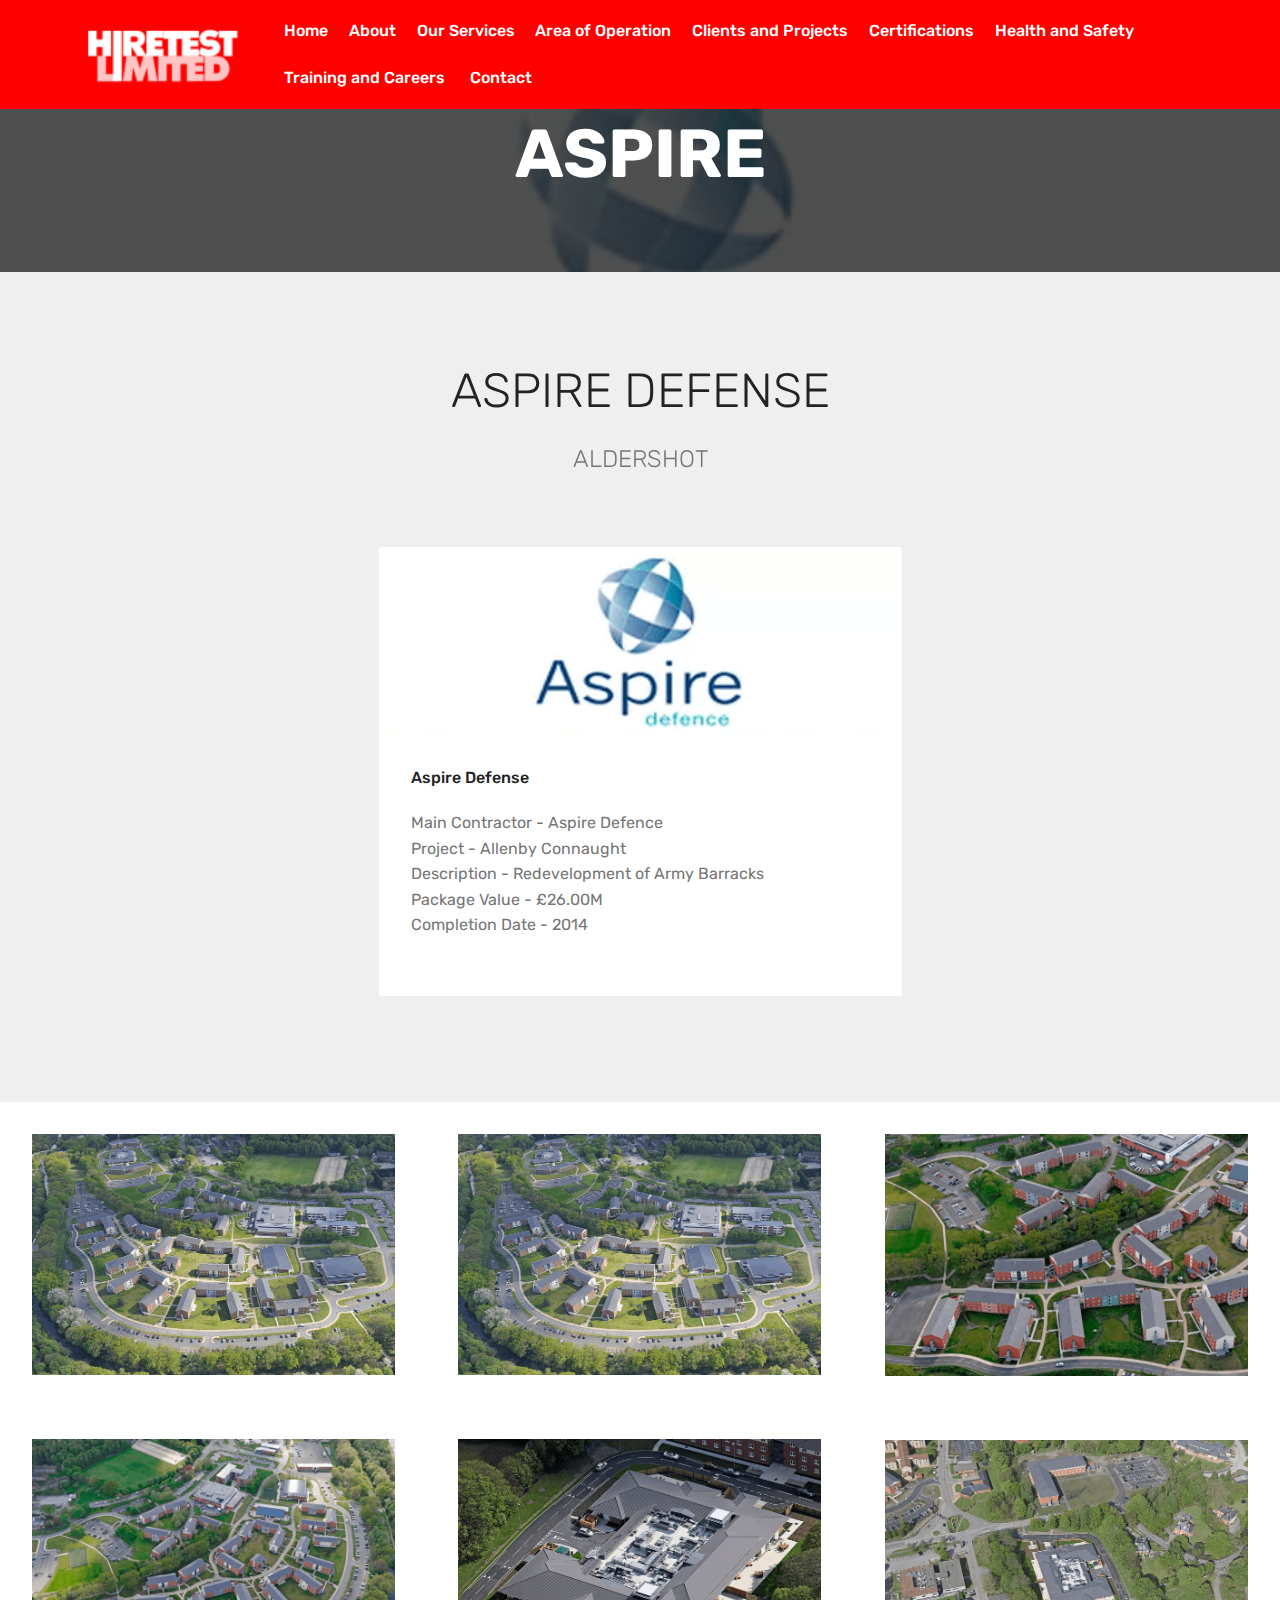
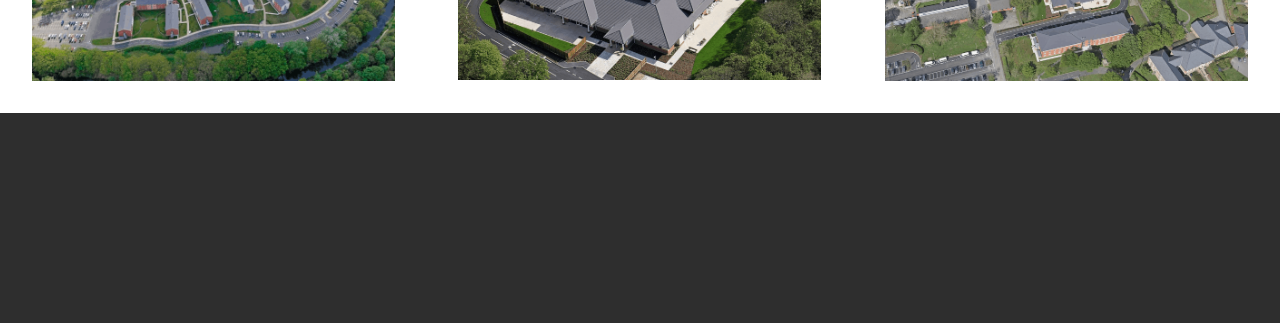
<file: page1.html>
<!DOCTYPE html>
<html >
<head>
  <!-- Site made with Mobirise Website Builder v4.8.7, https://mobirise.com -->
  <meta charset="UTF-8">
  <meta http-equiv="X-UA-Compatible" content="IE=edge">
  <meta name="generator" content="Mobirise v4.8.7, mobirise.com">
  <meta name="viewport" content="width=device-width, initial-scale=1, minimum-scale=1">
  <link rel="shortcut icon" href="assets/images/logo-1-122x46.png" type="image/x-icon">
  <meta name="description" content="Website Builder Description">
  <title>aspire</title>
  <link rel="stylesheet" href="assets/web/assets/mobirise-icons/mobirise-icons.css">
  <link rel="stylesheet" href="assets/tether/tether.min.css">
  <link rel="stylesheet" href="assets/bootstrap/css/bootstrap.min.css">
  <link rel="stylesheet" href="assets/bootstrap/css/bootstrap-grid.min.css">
  <link rel="stylesheet" href="assets/bootstrap/css/bootstrap-reboot.min.css">
  <link rel="stylesheet" href="assets/animatecss/animate.min.css">
  <link rel="stylesheet" href="assets/socicon/css/styles.css">
  <link rel="stylesheet" href="assets/dropdown/css/style.css">
  <link rel="stylesheet" href="assets/theme/css/style.css">
  <link rel="stylesheet" href="assets/gallery/style.css">
  <link rel="stylesheet" href="assets/mobirise/css/mbr-additional.css" type="text/css">
  
  
  
</head>
<body>
  <section class="menu cid-r9NF3Z1GYb" once="menu" id="menu1-n">

    

    <nav class="navbar navbar-expand beta-menu navbar-dropdown align-items-center navbar-fixed-top navbar-toggleable-sm">
        <button class="navbar-toggler navbar-toggler-right" type="button" data-toggle="collapse" data-target="#navbarSupportedContent" aria-controls="navbarSupportedContent" aria-expanded="false" aria-label="Toggle navigation">
            <div class="hamburger">
                <span></span>
                <span></span>
                <span></span>
                <span></span>
            </div>
        </button>
        <div class="menu-logo">
            <div class="navbar-brand">
                <span class="navbar-logo">
                    <a href="https://mobirise.co">
                         <img src="assets/images/logo-1-122x46.png" alt="Mobirise" title="" style="height: 3.8rem;">
                    </a>
                </span>
                
            </div>
        </div>
        <div class="collapse navbar-collapse" id="navbarSupportedContent">
            <ul class="navbar-nav nav-dropdown nav-right" data-app-modern-menu="true"><li class="nav-item">
                    <a class="nav-link link text-white display-7" href="#top">
                        
                        Home</a>
                </li><li class="nav-item"><a class="nav-link link text-white display-7" href="index.html#features11-g">
                        
                        About</a></li><li class="nav-item"><a class="nav-link link text-white display-7" href="index.html#tabs1-16">
                        
                        Our Services</a></li><li class="nav-item"><a class="nav-link link text-white display-7" href="index.html#content5-i">Area of Operation</a></li><li class="nav-item"><a class="nav-link link text-white display-7" href="index.html#content5-l">
                        
                        Clients and Projects</a></li><li class="nav-item"><a class="nav-link link text-white display-7" href="index.html#clients-7">
                        
                        Certifications</a></li><li class="nav-item"><a class="nav-link link text-white display-7" href="index.html#content5-y">
                        
                        Health and Safety</a></li><li class="nav-item"><a class="nav-link link text-white display-7" href="index.html#content5-13">
                        
                        Training and Careers&nbsp;</a></li>
                <li class="nav-item">
                    <a class="nav-link link text-white display-7" href="index.html#form4-15">
                        
                        Contact&nbsp;</a>
                </li></ul>
            
        </div>
    </nav>
</section>

<section class="engine"><a href="https://mobirise.info/u">bootstrap responsive templates</a></section><section class="mbr-section content5 cid-r9ThyM28Mg mbr-parallax-background" id="content5-w">

    

    <div class="mbr-overlay" style="opacity: 0.8; background-color: rgb(35, 35, 35);">
    </div>

    <div class="container">
        <div class="media-container-row">
            <div class="title col-12 col-md-8">
                <h2 class="align-center mbr-bold mbr-white pb-3 mbr-fonts-style display-1">ASPIRE</h2>
                
                
                
            </div>
        </div>
    </div>
</section>

<section class="features18 popup-btn-cards cid-r9Tgfwu2b1" id="features18-r">

    

    
    <div class="container">
        <h2 class="mbr-section-title pb-3 align-center mbr-fonts-style display-2">
            ASPIRE DEFENSE</h2>
        <h3 class="mbr-section-subtitle display-5 align-center mbr-fonts-style mbr-light">ALDERSHOT</h3>
        <div class="media-container-row pt-5 ">
            <div class="card p-3 col-12 col-md-6">
                <div class="card-wrapper ">
                    <div class="card-img">
                        <div class="mbr-overlay"></div>
                        <div class="mbr-section-btn text-center"><a href="page1.html#gallery3-v" class="btn btn-primary display-4">GALLERY</a></div>
                        <img src="assets/images/aspire-369x135.png" alt="Mobirise" title="">
                    </div>
                    <div class="card-box">
                        <h4 class="card-title mbr-fonts-style display-7">Aspire Defense 
</h4>
                        <p class="mbr-text mbr-fonts-style align-left display-7">Main Contractor - Aspire Defence
<br>Project - Allenby Connaught   
<br>Description - Redevelopment of Army Barracks
<br>Package Value - £26.00M
<br>Completion Date - 2014
<br>
<br></p>
                    </div>
                </div>
            </div>
            

            

            
        </div>
    </div>
</section>

<section class="mbr-gallery mbr-slider-carousel cid-r9Th0h9MlT" id="gallery3-v">

    

    <div>
        <div><!-- Filter --><!-- Gallery --><div class="mbr-gallery-row"><div class="mbr-gallery-layout-default"><div><div><div class="mbr-gallery-item mbr-gallery-item--p4" data-video-url="false" data-tags="Creative"><div href="#lb-gallery3-v" data-slide-to="0" data-toggle="modal"><img src="assets/images/ap1-1071x714-800x533.png" alt="" title=""><span class="icon-focus"></span></div></div><div class="mbr-gallery-item mbr-gallery-item--p4" data-video-url="false" data-tags="Animated"><div href="#lb-gallery3-v" data-slide-to="1" data-toggle="modal"><img src="assets/images/ap1-1071x714-800x533.png" alt="" title=""><span class="icon-focus"></span></div></div><div class="mbr-gallery-item mbr-gallery-item--p4" data-video-url="false" data-tags="Awesome"><div href="#lb-gallery3-v" data-slide-to="2" data-toggle="modal"><img src="assets/images/ap3-1024x683-800x534.png" alt="" title=""><span class="icon-focus"></span></div></div><div class="mbr-gallery-item mbr-gallery-item--p4" data-video-url="false" data-tags="Awesome"><div href="#lb-gallery3-v" data-slide-to="3" data-toggle="modal"><img src="assets/images/ap4-1024x683-800x534.png" alt="" title=""><span class="icon-focus"></span></div></div><div class="mbr-gallery-item mbr-gallery-item--p4" data-video-url="false" data-tags="Responsive"><div href="#lb-gallery3-v" data-slide-to="4" data-toggle="modal"><img src="assets/images/ap5-1071x714-800x533.png" alt="" title=""><span class="icon-focus"></span></div></div><div class="mbr-gallery-item mbr-gallery-item--p4" data-video-url="false" data-tags="Animated"><div href="#lb-gallery3-v" data-slide-to="5" data-toggle="modal"><img src="assets/images/ap6-1071x714-800x533.png" alt="" title=""><span class="icon-focus"></span></div></div></div></div><div class="clearfix"></div></div></div><!-- Lightbox --><div data-app-prevent-settings="" class="mbr-slider modal fade carousel slide" tabindex="-1" data-keyboard="true" data-interval="false" id="lb-gallery3-v"><div class="modal-dialog"><div class="modal-content"><div class="modal-body"><div class="carousel-inner"><div class="carousel-item"><img src="assets/images/ap1-1071x714.png" alt="" title=""></div><div class="carousel-item"><img src="assets/images/ap1-1071x714.png" alt="" title=""></div><div class="carousel-item"><img src="assets/images/ap3-1024x683.png" alt="" title=""></div><div class="carousel-item"><img src="assets/images/ap4-1024x683.png" alt="" title=""></div><div class="carousel-item"><img src="assets/images/ap5-1071x714.png" alt="" title=""></div><div class="carousel-item active"><img src="assets/images/ap6-1071x714.png" alt="" title=""></div></div><a class="carousel-control carousel-control-prev" role="button" data-slide="prev" href="#lb-gallery3-v"><span class="mbri-left mbr-iconfont" aria-hidden="true"></span><span class="sr-only">Previous</span></a><a class="carousel-control carousel-control-next" role="button" data-slide="next" href="#lb-gallery3-v"><span class="mbri-right mbr-iconfont" aria-hidden="true"></span><span class="sr-only">Next</span></a><a class="close" href="#" role="button" data-dismiss="modal"><span class="sr-only">Close</span></a></div></div></div></div></div>
    </div>

</section>

<section once="" class="cid-r9NUcFrcOi" id="footer7-o">

    

    

    <div class="container">
        <div class="media-container-row align-center mbr-white">
            <div class="row row-links">
                <ul class="foot-menu">
                    
                    
                    
                    
                    
                <li class="foot-menu-item mbr-fonts-style display-7"><strong><a href="index.html#slider1-2">Home</a></strong></li><li class="foot-menu-item mbr-fonts-style display-7"><strong><a href="index.html#features11-g">About</a></strong></li><li class="foot-menu-item mbr-fonts-style display-7"><strong>Our Services</strong></li><li class="foot-menu-item mbr-fonts-style display-7"><strong>Area of Operation</strong></li><li class="foot-menu-item mbr-fonts-style display-7"><strong>Clients andProjects</strong></li><li class="foot-menu-item mbr-fonts-style display-7"><strong>Certification</strong></li><li class="foot-menu-item mbr-fonts-style display-7"><strong>Health and Safety</strong></li><li class="foot-menu-item mbr-fonts-style display-7"><strong>Training and Careers</strong></li><li class="foot-menu-item mbr-fonts-style display-7"><strong>Contact</strong></li></ul>
            </div>
            <div class="row social-row">
                <div class="social-list align-right pb-2">
                    
                    
                    
                    
                    
                    
                <div class="soc-item">
                        <a href="https://facebook.com/hiretest" target="_blank">
                            <span class="mbr-iconfont mbr-iconfont-social socicon-facebook socicon"></span>
                        </a>
                    </div><div class="soc-item">
                        <a href="https://linkedin.com">
                            <span class="mbr-iconfont mbr-iconfont-social socicon-linkedin socicon"></span>
                        </a>
                    </div><div class="soc-item">
                        <a href="https://www.youtube.com/c/mobirise" target="_blank">
                            <span class="mbr-iconfont mbr-iconfont-social socicon-youtube socicon"></span>
                        </a>
                    </div><div class="soc-item">
                        <a href="https://www.instagram.com" target="_blank">
                            <span class="mbr-iconfont mbr-iconfont-social socicon-instagram socicon"></span>
                        </a>
                    </div></div>
            </div>
            <div class="row row-copirayt">
                <p class="mbr-text mb-0 mbr-fonts-style mbr-white align-center display-7">
                    © Copyright 2018 Hiretest Ltd. - All Rights Reserved
                </p>
            </div>
        </div>
    </div>
</section>


  <script src="assets/web/assets/jquery/jquery.min.js"></script>
  <script src="assets/popper/popper.min.js"></script>
  <script src="assets/tether/tether.min.js"></script>
  <script src="assets/bootstrap/js/bootstrap.min.js"></script>
  <script src="assets/smoothscroll/smooth-scroll.js"></script>
  <script src="assets/parallax/jarallax.min.js"></script>
  <script src="assets/viewportchecker/jquery.viewportchecker.js"></script>
  <script src="assets/touchswipe/jquery.touch-swipe.min.js"></script>
  <script src="assets/mbr-popup-btns/mbr-popup-btns.js"></script>
  <script src="assets/masonry/masonry.pkgd.min.js"></script>
  <script src="assets/imagesloaded/imagesloaded.pkgd.min.js"></script>
  <script src="assets/bootstrapcarouselswipe/bootstrap-carousel-swipe.js"></script>
  <script src="assets/vimeoplayer/jquery.mb.vimeo_player.js"></script>
  <script src="assets/dropdown/js/script.min.js"></script>
  <script src="assets/theme/js/script.js"></script>
  <script src="assets/gallery/player.min.js"></script>
  <script src="assets/gallery/script.js"></script>
  <script src="assets/slidervideo/script.js"></script>
  
  
  <input name="animation" type="hidden">
  </body>
</html>
</file>
<file: assets/web/assets/mobirise-icons-bold/mobirise-icons-bold.css>
@font-face {
  font-family: 'mobirise-icons-bold';
  src:  url('mobirise-icons-bold.eot?m1l4yr');
  src:  url('mobirise-icons-bold.eot?m1l4yr#iefix') format('embedded-opentype'),
    url('mobirise-icons-bold.ttf?m1l4yr') format('truetype'),
    url('mobirise-icons-bold.woff?m1l4yr') format('woff'),
    url('mobirise-icons-bold.svg?m1l4yr#mobirise-icons-bold') format('svg');
  font-weight: normal;
  font-style: normal;
}

[class^="mbrib-"], [class*="mbrib-"] {
  /* use !important to prevent issues with browser extensions that change fonts */
  font-family: 'mobirise-icons-bold' !important;
  speak: none;
  font-style: normal;
  font-weight: normal;
  font-variant: normal;
  text-transform: none;
  line-height: 1;

  /* Better Font Rendering =========== */
  -webkit-font-smoothing: antialiased;
  -moz-osx-font-smoothing: grayscale;
}

.mbrib-add-submenu:before {
  content: "\e900";
}
.mbrib-alert:before {
  content: "\e901";
}
.mbrib-align-center:before {
  content: "\e902";
}
.mbrib-align-justify:before {
  content: "\e903";
}
.mbrib-align-left:before {
  content: "\e904";
}
.mbrib-align-right:before {
  content: "\e905";
}
.mbrib-android:before {
  content: "\e906";
}
.mbrib-apple:before {
  content: "\e907";
}
.mbrib-arrow-down:before {
  content: "\e908";
}
.mbrib-arrow-next:before {
  content: "\e909";
}
.mbrib-arrow-prev:before {
  content: "\e90a";
}
.mbrib-arrow-up:before {
  content: "\e90b";
}
.mbrib-bold:before {
  content: "\e90c";
}
.mbrib-bookmark:before {
  content: "\e90d";
}
.mbrib-bootstrap:before {
  content: "\e90e";
}
.mbrib-briefcase:before {
  content: "\e90f";
}
.mbrib-browse:before {
  content: "\e910";
}
.mbrib-bulleted-list:before {
  content: "\e911";
}
.mbrib-calendar:before {
  content: "\e912";
}
.mbrib-camera:before {
  content: "\e913";
}
.mbrib-cart-add:before {
  content: "\e914";
}
.mbrib-cart-full:before {
  content: "\e915";
}
.mbrib-cash:before {
  content: "\e916";
}
.mbrib-change-style:before {
  content: "\e917";
}
.mbrib-chat:before {
  content: "\e918";
}
.mbrib-clock:before {
  content: "\e919";
}
.mbrib-close:before {
  content: "\e91a";
}
.mbrib-cloud:before {
  content: "\e91b";
}
.mbrib-code:before {
  content: "\e91c";
}
.mbrib-contact-form:before {
  content: "\e91d";
}
.mbrib-credit-card:before {
  content: "\e91e";
}
.mbrib-cursor-click:before {
  content: "\e91f";
}
.mbrib-cust-feedback:before {
  content: "\e920";
}
.mbrib-database:before {
  content: "\e921";
}
.mbrib-delivery:before {
  content: "\e922";
}
.mbrib-desktop:before {
  content: "\e923";
}
.mbrib-devices:before {
  content: "\e924";
}
.mbrib-down:before {
  content: "\e925";
}
.mbrib-download:before {
  content: "\e926";
}
.mbrib-drag-n-drop:before {
  content: "\e927";
}
.mbrib-drag-n-drop2:before {
  content: "\e928";
}
.mbrib-edit:before {
  content: "\e929";
}
.mbrib-edit2:before {
  content: "\e92a";
}
.mbrib-error:before {
  content: "\e92b";
}
.mbrib-extension:before {
  content: "\e92c";
}
.mbrib-features:before {
  content: "\e92d";
}
.mbrib-file:before {
  content: "\e92e";
}
.mbrib-flag:before {
  content: "\e92f";
}
.mbrib-folder:before {
  content: "\e930";
}
.mbrib-gift:before {
  content: "\e931";
}
.mbrib-github:before {
  content: "\e932";
}
.mbrib-globe-2:before {
  content: "\e933";
}
.mbrib-globe:before {
  content: "\e934";
}
.mbrib-growing-chart:before {
  content: "\e935";
}
.mbrib-hearth:before {
  content: "\e936";
}
.mbrib-help:before {
  content: "\e937";
}
.mbrib-home:before {
  content: "\e938";
}
.mbrib-hot-cup:before {
  content: "\e939";
}
.mbrib-idea:before {
  content: "\e93a";
}
.mbrib-image-gallery:before {
  content: "\e93b";
}
.mbrib-image-slider:before {
  content: "\e93c";
}
.mbrib-info:before {
  content: "\e93d";
}
.mbrib-italic:before {
  content: "\e93e";
}
.mbrib-key:before {
  content: "\e93f";
}
.mbrib-laptop:before {
  content: "\e940";
}
.mbrib-layers:before {
  content: "\e941";
}
.mbrib-left-right:before {
  content: "\e942";
}
.mbrib-left:before {
  content: "\e943";
}
.mbrib-letter:before {
  content: "\e944";
}
.mbrib-like:before {
  content: "\e945";
}
.mbrib-link:before {
  content: "\e946";
}
.mbrib-lock:before {
  content: "\e947";
}
.mbrib-login:before {
  content: "\e948";
}
.mbrib-logout:before {
  content: "\e949";
}
.mbrib-magic-stick:before {
  content: "\e94a";
}
.mbrib-map-pin:before {
  content: "\e94b";
}
.mbrib-menu:before {
  content: "\e94c";
}
.mbrib-mobile:before {
  content: "\e94d";
}
.mbrib-mobile2:before {
  content: "\e94e";
}
.mbrib-mobirise:before {
  content: "\e94f";
}
.mbrib-more-horizontal:before {
  content: "\e950";
}
.mbrib-more-vertical:before {
  content: "\e951";
}
.mbrib-music:before {
  content: "\e952";
}
.mbrib-new-file:before {
  content: "\e953";
}
.mbrib-numbered-list:before {
  content: "\e954";
}
.mbrib-opened-folder:before {
  content: "\e955";
}
.mbrib-pages:before {
  content: "\e956";
}
.mbrib-paper-plane:before {
  content: "\e957";
}
.mbrib-paperclip:before {
  content: "\e958";
}
.mbrib-photo:before {
  content: "\e959";
}
.mbrib-photos:before {
  content: "\e95a";
}
.mbrib-pin:before {
  content: "\e95b";
}
.mbrib-play:before {
  content: "\e95c";
}
.mbrib-plus:before {
  content: "\e95d";
}
.mbrib-preview:before {
  content: "\e95e";
}
.mbrib-print:before {
  content: "\e95f";
}
.mbrib-protect:before {
  content: "\e960";
}
.mbrib-question:before {
  content: "\e961";
}
.mbrib-quote-left:before {
  content: "\e962";
}
.mbrib-quote-right:before {
  content: "\e963";
}
.mbrib-redo:before {
  content: "\e964";
}
.mbrib-refresh:before {
  content: "\e965";
}
.mbrib-responsive:before {
  content: "\e966";
}
.mbrib-right:before {
  content: "\e967";
}
.mbrib-rocket:before {
  content: "\e968";
}
.mbrib-sad-face:before {
  content: "\e969";
}
.mbrib-sale:before {
  content: "\e96a";
}
.mbrib-save:before {
  content: "\e96b";
}
.mbrib-search:before {
  content: "\e96c";
}
.mbrib-setting:before {
  content: "\e96d";
}
.mbrib-setting2:before {
  content: "\e96e";
}
.mbrib-setting3:before {
  content: "\e96f";
}
.mbrib-share:before {
  content: "\e970";
}
.mbrib-shopping-bag:before {
  content: "\e971";
}
.mbrib-shopping-basket:before {
  content: "\e972";
}
.mbrib-shopping-cart:before {
  content: "\e973";
}
.mbrib-sites:before {
  content: "\e974";
}
.mbrib-smile-face:before {
  content: "\e975";
}
.mbrib-speed:before {
  content: "\e976";
}
.mbrib-star:before {
  content: "\e977";
}
.mbrib-success:before {
  content: "\e978";
}
.mbrib-sun:before {
  content: "\e979";
}
.mbrib-sun2:before {
  content: "\e97a";
}
.mbrib-tablet-vertical:before {
  content: "\e97b";
}
.mbrib-tablet:before {
  content: "\e97c";
}
.mbrib-target:before {
  content: "\e97d";
}
.mbrib-timer:before {
  content: "\e97e";
}
.mbrib-to-ftp:before {
  content: "\e97f";
}
.mbrib-to-local-drive:before {
  content: "\e980";
}
.mbrib-touch-swipe:before {
  content: "\e981";
}
.mbrib-touch:before {
  content: "\e982";
}
.mbrib-trash:before {
  content: "\e983";
}
.mbrib-underline:before {
  content: "\e984";
}
.mbrib-undo:before {
  content: "\e985";
}
.mbrib-unlink:before {
  content: "\e986";
}
.mbrib-unlock:before {
  content: "\e987";
}
.mbrib-up-down:before {
  content: "\e988";
}
.mbrib-up:before {
  content: "\e989";
}
.mbrib-update:before {
  content: "\e98a";
}
.mbrib-upload:before {
  content: "\e98b";
}
.mbrib-user:before {
  content: "\e98c";
}
.mbrib-user2:before {
  content: "\e98d";
}
.mbrib-users:before {
  content: "\e98e";
}
.mbrib-video-play:before {
  content: "\e98f";
}
.mbrib-video:before {
  content: "\e990";
}
.mbrib-watch:before {
  content: "\e991";
}
.mbrib-website-theme:before {
  content: "\e992";
}
.mbrib-wifi:before {
  content: "\e993";
}
.mbrib-windows:before {
  content: "\e994";
}
.mbrib-zoom-out:before {
  content: "\e995";
}
</file>
<file: assets/web/assets/mobirise-icons/mobirise-icons.css>
@font-face {
  font-family: 'MobiriseIcons';
  src:  url('mobirise-icons.eot?spat4u');
  src:  url('mobirise-icons.eot?spat4u#iefix') format('embedded-opentype'),
    url('mobirise-icons.ttf?spat4u') format('truetype'),
    url('mobirise-icons.woff?spat4u') format('woff'),
    url('mobirise-icons.svg?spat4u#MobiriseIcons') format('svg');
  font-weight: normal;
  font-style: normal;
}

[class^="mbri-"], [class*=" mbri-"] {
  /* use !important to prevent issues with browser extensions that change fonts */
  font-family: MobiriseIcons !important;
  speak: none;
  font-style: normal;
  font-weight: normal;
  font-variant: normal;
  text-transform: none;
  line-height: 1;

  /* Better Font Rendering =========== */
  -webkit-font-smoothing: antialiased;
  -moz-osx-font-smoothing: grayscale;
}

.mbri-add-submenu:before {
  content: "\e900";
}
.mbri-alert:before {
  content: "\e901";
}
.mbri-align-center:before {
  content: "\e902";
}
.mbri-align-justify:before {
  content: "\e903";
}
.mbri-align-left:before {
  content: "\e904";
}
.mbri-align-right:before {
  content: "\e905";
}
.mbri-android:before {
  content: "\e906";
}
.mbri-apple:before {
  content: "\e907";
}
.mbri-arrow-down:before {
  content: "\e908";
}
.mbri-arrow-next:before {
  content: "\e909";
}
.mbri-arrow-prev:before {
  content: "\e90a";
}
.mbri-arrow-up:before {
  content: "\e90b";
}
.mbri-bold:before {
  content: "\e90c";
}
.mbri-bookmark:before {
  content: "\e90d";
}
.mbri-bootstrap:before {
  content: "\e90e";
}
.mbri-briefcase:before {
  content: "\e90f";
}
.mbri-browse:before {
  content: "\e910";
}
.mbri-bulleted-list:before {
  content: "\e911";
}
.mbri-calendar:before {
  content: "\e912";
}
.mbri-camera:before {
  content: "\e913";
}
.mbri-cart-add:before {
  content: "\e914";
}
.mbri-cart-full:before {
  content: "\e915";
}
.mbri-cash:before {
  content: "\e916";
}
.mbri-change-style:before {
  content: "\e917";
}
.mbri-chat:before {
  content: "\e918";
}
.mbri-clock:before {
  content: "\e919";
}
.mbri-close:before {
  content: "\e91a";
}
.mbri-cloud:before {
  content: "\e91b";
}
.mbri-code:before {
  content: "\e91c";
}
.mbri-contact-form:before {
  content: "\e91d";
}
.mbri-credit-card:before {
  content: "\e91e";
}
.mbri-cursor-click:before {
  content: "\e91f";
}
.mbri-cust-feedback:before {
  content: "\e920";
}
.mbri-database:before {
  content: "\e921";
}
.mbri-delivery:before {
  content: "\e922";
}
.mbri-desktop:before {
  content: "\e923";
}
.mbri-devices:before {
  content: "\e924";
}
.mbri-down:before {
  content: "\e925";
}
.mbri-download:before {
  content: "\e989";
}
.mbri-drag-n-drop:before {
  content: "\e927";
}
.mbri-drag-n-drop2:before {
  content: "\e928";
}
.mbri-edit:before {
  content: "\e929";
}
.mbri-edit2:before {
  content: "\e92a";
}
.mbri-error:before {
  content: "\e92b";
}
.mbri-extension:before {
  content: "\e92c";
}
.mbri-features:before {
  content: "\e92d";
}
.mbri-file:before {
  content: "\e92e";
}
.mbri-flag:before {
  content: "\e92f";
}
.mbri-folder:before {
  content: "\e930";
}
.mbri-gift:before {
  content: "\e931";
}
.mbri-github:before {
  content: "\e932";
}
.mbri-globe:before {
  content: "\e933";
}
.mbri-globe-2:before {
  content: "\e934";
}
.mbri-growing-chart:before {
  content: "\e935";
}
.mbri-hearth:before {
  content: "\e936";
}
.mbri-help:before {
  content: "\e937";
}
.mbri-home:before {
  content: "\e938";
}
.mbri-hot-cup:before {
  content: "\e939";
}
.mbri-idea:before {
  content: "\e93a";
}
.mbri-image-gallery:before {
  content: "\e93b";
}
.mbri-image-slider:before {
  content: "\e93c";
}
.mbri-info:before {
  content: "\e93d";
}
.mbri-italic:before {
  content: "\e93e";
}
.mbri-key:before {
  content: "\e93f";
}
.mbri-laptop:before {
  content: "\e940";
}
.mbri-layers:before {
  content: "\e941";
}
.mbri-left-right:before {
  content: "\e942";
}
.mbri-left:before {
  content: "\e943";
}
.mbri-letter:before {
  content: "\e944";
}
.mbri-like:before {
  content: "\e945";
}
.mbri-link:before {
  content: "\e946";
}
.mbri-lock:before {
  content: "\e947";
}
.mbri-login:before {
  content: "\e948";
}
.mbri-logout:before {
  content: "\e949";
}
.mbri-magic-stick:before {
  content: "\e94a";
}
.mbri-map-pin:before {
  content: "\e94b";
}
.mbri-menu:before {
  content: "\e94c";
}
.mbri-mobile:before {
  content: "\e94d";
}
.mbri-mobile2:before {
  content: "\e94e";
}
.mbri-mobirise:before {
  content: "\e94f";
}
.mbri-more-horizontal:before {
  content: "\e950";
}
.mbri-more-vertical:before {
  content: "\e951";
}
.mbri-music:before {
  content: "\e952";
}
.mbri-new-file:before {
  content: "\e953";
}
.mbri-numbered-list:before {
  content: "\e954";
}
.mbri-opened-folder:before {
  content: "\e955";
}
.mbri-pages:before {
  content: "\e956";
}
.mbri-paper-plane:before {
  content: "\e957";
}
.mbri-paperclip:before {
  content: "\e958";
}
.mbri-photo:before {
  content: "\e959";
}
.mbri-photos:before {
  content: "\e95a";
}
.mbri-pin:before {
  content: "\e95b";
}
.mbri-play:before {
  content: "\e95c";
}
.mbri-plus:before {
  content: "\e95d";
}
.mbri-preview:before {
  content: "\e95e";
}
.mbri-print:before {
  content: "\e95f";
}
.mbri-protect:before {
  content: "\e960";
}
.mbri-question:before {
  content: "\e961";
}
.mbri-quote-left:before {
  content: "\e962";
}
.mbri-quote-right:before {
  content: "\e963";
}
.mbri-refresh:before {
  content: "\e964";
}
.mbri-responsive:before {
  content: "\e965";
}
.mbri-right:before {
  content: "\e966";
}
.mbri-rocket:before {
  content: "\e967";
}
.mbri-sad-face:before {
  content: "\e968";
}
.mbri-sale:before {
  content: "\e969";
}
.mbri-save:before {
  content: "\e96a";
}
.mbri-search:before {
  content: "\e96b";
}
.mbri-setting:before {
  content: "\e96c";
}
.mbri-setting2:before {
  content: "\e96d";
}
.mbri-setting3:before {
  content: "\e96e";
}
.mbri-share:before {
  content: "\e96f";
}
.mbri-shopping-bag:before {
  content: "\e970";
}
.mbri-shopping-basket:before {
  content: "\e971";
}
.mbri-shopping-cart:before {
  content: "\e972";
}
.mbri-sites:before {
  content: "\e973";
}
.mbri-smile-face:before {
  content: "\e974";
}
.mbri-speed:before {
  content: "\e975";
}
.mbri-star:before {
  content: "\e976";
}
.mbri-success:before {
  content: "\e977";
}
.mbri-sun:before {
  content: "\e978";
}
.mbri-sun2:before {
  content: "\e979";
}
.mbri-tablet:before {
  content: "\e97a";
}
.mbri-tablet-vertical:before {
  content: "\e97b";
}
.mbri-target:before {
  content: "\e97c";
}
.mbri-timer:before {
  content: "\e97d";
}
.mbri-to-ftp:before {
  content: "\e97e";
}
.mbri-to-local-drive:before {
  content: "\e97f";
}
.mbri-touch-swipe:before {
  content: "\e980";
}
.mbri-touch:before {
  content: "\e981";
}
.mbri-trash:before {
  content: "\e982";
}
.mbri-underline:before {
  content: "\e983";
}
.mbri-unlink:before {
  content: "\e984";
}
.mbri-unlock:before {
  content: "\e985";
}
.mbri-up-down:before {
  content: "\e986";
}
.mbri-up:before {
  content: "\e987";
}
.mbri-update:before {
  content: "\e988";
}
.mbri-upload:before {
 content: "\e926"; 
}
.mbri-user:before {
  content: "\e98a";
}
.mbri-user2:before {
  content: "\e98b";
}
.mbri-users:before {
  content: "\e98c";
}
.mbri-video:before {
  content: "\e98d";
}
.mbri-video-play:before {
  content: "\e98e";
}
.mbri-watch:before {
  content: "\e98f";
}
.mbri-website-theme:before {
  content: "\e990";
}
.mbri-wifi:before {
  content: "\e991";
}
.mbri-windows:before {
  content: "\e992";
}
.mbri-zoom-out:before {
  content: "\e993";
}
.mbri-redo:before {
  content: "\e994";
}
.mbri-undo:before {
  content: "\e995";
}
</file>
<file: assets/dropdown/css/style.css>
.navbar-dropdown {
  left: 0;
  padding: 0;
  position: absolute;
  right: 0;
  top: 0;
  transition: all 0.45s ease;
  z-index: 1030;
  background: #282828; }
  .navbar-dropdown .navbar-logo {
    margin-right: 0.8rem;
    transition: margin 0.3s ease-in-out;
    vertical-align: middle; }
    .navbar-dropdown .navbar-logo img {
      height: 3.125rem;
      transition: all 0.3s ease-in-out; }
    .navbar-dropdown .navbar-logo.mbr-iconfont {
      font-size: 3.125rem;
      line-height: 3.125rem; }
  .navbar-dropdown .navbar-caption {
    font-weight: 700;
    white-space: normal;
    vertical-align: -4px;
    line-height: 3.125rem !important; }
    .navbar-dropdown .navbar-caption, .navbar-dropdown .navbar-caption:hover {
      color: inherit;
      text-decoration: none; }
  .navbar-dropdown .mbr-iconfont + .navbar-caption {
    vertical-align: -1px; }
  .navbar-dropdown.navbar-fixed-top {
    position: fixed; }
  .navbar-dropdown .navbar-brand span {
    vertical-align: -4px; }
  .navbar-dropdown.bg-color.transparent {
    background: none; }
  .navbar-dropdown.navbar-short .navbar-brand {
    padding: 0.625rem 0; }
    .navbar-dropdown.navbar-short .navbar-brand span {
      vertical-align: -1px; }
  .navbar-dropdown.navbar-short .navbar-caption {
    line-height: 2.375rem !important;
    vertical-align: -2px; }
  .navbar-dropdown.navbar-short .navbar-logo {
    margin-right: 0.5rem; }
    .navbar-dropdown.navbar-short .navbar-logo img {
      height: 2.375rem; }
    .navbar-dropdown.navbar-short .navbar-logo.mbr-iconfont {
      font-size: 2.375rem;
      line-height: 2.375rem; }
  .navbar-dropdown.navbar-short .mbr-table-cell {
    height: 3.625rem; }
  .navbar-dropdown .navbar-close {
    left: 0.6875rem;
    position: fixed;
    top: 0.75rem;
    z-index: 1000; }
  .navbar-dropdown .hamburger-icon {
    content: "";
    display: inline-block;
    vertical-align: middle;
    width: 16px;
    -webkit-box-shadow: 0 -6px 0 1px #282828,0 0 0 1px #282828,0 6px 0 1px #282828;
    -moz-box-shadow: 0 -6px 0 1px #282828,0 0 0 1px #282828,0 6px 0 1px #282828;
    box-shadow: 0 -6px 0 1px #282828,0 0 0 1px #282828,0 6px 0 1px #282828; }

.dropdown-menu .dropdown-toggle[data-toggle="dropdown-submenu"]::after {
  border-bottom: 0.35em solid transparent;
  border-left: 0.35em solid;
  border-right: 0;
  border-top: 0.35em solid transparent;
  margin-left: 0.3rem; }

.dropdown-menu .dropdown-item:focus {
  outline: 0; }

.nav-dropdown {
  font-size: 0.75rem;
  font-weight: 500;
  height: auto !important; }
  .nav-dropdown .nav-btn {
    padding-left: 1rem; }
  .nav-dropdown .link {
    margin: .667em 1.667em;
    font-weight: 500;
    padding: 0;
    transition: color .2s ease-in-out; }
    .nav-dropdown .link.dropdown-toggle {
      margin-right: 2.583em; }
      .nav-dropdown .link.dropdown-toggle::after {
        margin-left: .25rem;
        border-top: 0.35em solid;
        border-right: 0.35em solid transparent;
        border-left: 0.35em solid transparent;
        border-bottom: 0; }
      .nav-dropdown .link.dropdown-toggle[aria-expanded="true"] {
        margin: 0;
        padding: 0.667em 3.263em  0.667em 1.667em; }
  .nav-dropdown .link::after,
  .nav-dropdown .dropdown-item::after {
    color: inherit; }
  .nav-dropdown .btn {
    font-size: 0.75rem;
    font-weight: 700;
    letter-spacing: 0;
    margin-bottom: 0;
    padding-left: 1.25rem;
    padding-right: 1.25rem; }
  .nav-dropdown .dropdown-menu {
    border-radius: 0;
    border: 0;
    left: 0;
    margin: 0;
    padding-bottom: 1.25rem;
    padding-top: 1.25rem;
    position: relative; }
  .nav-dropdown .dropdown-submenu {
    margin-left: 0.125rem;
    top: 0; }
  .nav-dropdown .dropdown-item {
    font-weight: 500;
    line-height: 2;
    padding: 0.3846em 4.615em 0.3846em 1.5385em;
    position: relative;
    transition: color .2s ease-in-out, background-color .2s ease-in-out; }
    .nav-dropdown .dropdown-item::after {
      margin-top: -0.3077em;
      position: absolute;
      right: 1.1538em;
      top: 50%; }
    .nav-dropdown .dropdown-item:focus, .nav-dropdown .dropdown-item:hover {
      background: none; }

@media (max-width: 767px) {
  .nav-dropdown.navbar-toggleable-sm {
    bottom: 0;
    display: none;
    left: 0;
    overflow-x: hidden;
    position: fixed;
    top: 0;
    transform: translateX(-100%);
    -ms-transform: translateX(-100%);
    -webkit-transform: translateX(-100%);
    width: 18.75rem;
    z-index: 999; } }
.nav-dropdown.navbar-toggleable-xl {
  bottom: 0;
  display: none;
  left: 0;
  overflow-x: hidden;
  position: fixed;
  top: 0;
  transform: translateX(-100%);
  -ms-transform: translateX(-100%);
  -webkit-transform: translateX(-100%);
  width: 18.75rem;
  z-index: 999; }

.nav-dropdown-sm {
  display: block !important;
  overflow-x: hidden;
  overflow: auto;
  padding-top: 3.875rem; }
  .nav-dropdown-sm::after {
    content: "";
    display: block;
    height: 3rem;
    width: 100%; }
  .nav-dropdown-sm.collapse.in ~ .navbar-close {
    display: block !important; }
  .nav-dropdown-sm.collapsing, .nav-dropdown-sm.collapse.in {
    transform: translateX(0);
    -ms-transform: translateX(0);
    -webkit-transform: translateX(0);
    transition: all 0.25s ease-out;
    -webkit-transition: all 0.25s ease-out;
    background: #282828; }
  .nav-dropdown-sm.collapsing[aria-expanded="false"] {
    transform: translateX(-100%);
    -ms-transform: translateX(-100%);
    -webkit-transform: translateX(-100%); }
  .nav-dropdown-sm .nav-item {
    display: block;
    margin-left: 0 !important;
    padding-left: 0; }
  .nav-dropdown-sm .link,
  .nav-dropdown-sm .dropdown-item {
    border-top: 1px dotted rgba(255, 255, 255, 0.1);
    font-size: 0.8125rem;
    line-height: 1.6;
    margin: 0 !important;
    padding: 0.875rem 2.4rem 0.875rem 1.5625rem !important;
    position: relative;
    white-space: normal; }
    .nav-dropdown-sm .link:focus, .nav-dropdown-sm .link:hover,
    .nav-dropdown-sm .dropdown-item:focus,
    .nav-dropdown-sm .dropdown-item:hover {
      background: rgba(0, 0, 0, 0.2) !important;
      color: #c0a375; }
  .nav-dropdown-sm .nav-btn {
    position: relative;
    padding: 1.5625rem 1.5625rem 0 1.5625rem; }
    .nav-dropdown-sm .nav-btn::before {
      border-top: 1px dotted rgba(255, 255, 255, 0.1);
      content: "";
      left: 0;
      position: absolute;
      top: 0;
      width: 100%; }
    .nav-dropdown-sm .nav-btn + .nav-btn {
      padding-top: 0.625rem; }
      .nav-dropdown-sm .nav-btn + .nav-btn::before {
        display: none; }
  .nav-dropdown-sm .btn {
    padding: 0.625rem 0; }
  .nav-dropdown-sm .dropdown-toggle[data-toggle="dropdown-submenu"]::after {
    margin-left: .25rem;
    border-top: 0.35em solid;
    border-right: 0.35em solid transparent;
    border-left: 0.35em solid transparent;
    border-bottom: 0; }
  .nav-dropdown-sm .dropdown-toggle[data-toggle="dropdown-submenu"][aria-expanded="true"]::after {
    border-top: 0;
    border-right: 0.35em solid transparent;
    border-left: 0.35em solid transparent;
    border-bottom: 0.35em solid; }
  .nav-dropdown-sm .dropdown-menu {
    margin: 0;
    padding: 0;
    position: relative;
    top: 0;
    left: 0;
    width: 100%;
    border: 0;
    float: none;
    border-radius: 0;
    background: none; }
  .nav-dropdown-sm .dropdown-submenu {
    left: 100%;
    margin-left: 0.125rem;
    margin-top: -1.25rem;
    top: 0; }

.navbar-toggleable-sm .nav-dropdown .dropdown-menu {
  position: absolute; }

.navbar-toggleable-sm .nav-dropdown .dropdown-submenu {
  left: 100%;
  margin-left: 0.125rem;
  margin-top: -1.25rem;
  top: 0; }

.navbar-toggleable-sm.opened .nav-dropdown .dropdown-menu {
  position: relative; }

.navbar-toggleable-sm.opened .nav-dropdown .dropdown-submenu {
  left: 0;
  margin-left: 00rem;
  margin-top: 0rem;
  top: 0; }

.is-builder .nav-dropdown.collapsing {
  transition: none !important; }

/*# sourceMappingURL=style.css.map */
</file>
<file: assets/socicon/css/styles.css>
@charset "UTF-8";

@font-face {
  font-family: "socicon";
  src:url("../fonts/socicon.eot");
  src:url("../fonts/socicon.eot?#iefix") format("embedded-opentype"),
    url("../fonts/socicon.woff") format("woff"),
    url("../fonts/socicon.ttf") format("truetype"),
    url("../fonts/socicon.svg#socicon") format("svg");
  font-weight: normal;
  font-style: normal;

}

[data-icon]:before {
  font-family: "socicon" !important;
  content: attr(data-icon);
  font-style: normal !important;
  font-weight: normal !important;
  font-variant: normal !important;
  text-transform: none !important;
  speak: none;
  line-height: 1;
  -webkit-font-smoothing: antialiased;
  -moz-osx-font-smoothing: grayscale;
}

[class^="socicon-"]:before,
[class*=" socicon-"]:before {
  font-family: "socicon" !important;
  font-style: normal !important;
  font-weight: normal !important;
  font-variant: normal !important;
  text-transform: none !important;
  speak: none;
  line-height: 1;
  -webkit-font-smoothing: antialiased;
  -moz-osx-font-smoothing: grayscale;
}

.socicon-modelmayhem:before {
  content: "\e000";
}
.socicon-mixcloud:before {
  content: "\e001";
}
.socicon-drupal:before {
  content: "\e002";
}
.socicon-swarm:before {
  content: "\e003";
}
.socicon-istock:before {
  content: "\e004";
}
.socicon-yammer:before {
  content: "\e005";
}
.socicon-ello:before {
  content: "\e006";
}
.socicon-stackoverflow:before {
  content: "\e007";
}
.socicon-persona:before {
  content: "\e008";
}
.socicon-triplej:before {
  content: "\e009";
}
.socicon-houzz:before {
  content: "\e00a";
}
.socicon-rss:before {
  content: "\e00b";
}
.socicon-paypal:before {
  content: "\e00c";
}
.socicon-odnoklassniki:before {
  content: "\e00d";
}
.socicon-airbnb:before {
  content: "\e00e";
}
.socicon-periscope:before {
  content: "\e00f";
}
.socicon-outlook:before {
  content: "\e010";
}
.socicon-coderwall:before {
  content: "\e011";
}
.socicon-tripadvisor:before {
  content: "\e012";
}
.socicon-appnet:before {
  content: "\e013";
}
.socicon-goodreads:before {
  content: "\e014";
}
.socicon-tripit:before {
  content: "\e015";
}
.socicon-lanyrd:before {
  content: "\e016";
}
.socicon-slideshare:before {
  content: "\e017";
}
.socicon-buffer:before {
  content: "\e018";
}
.socicon-disqus:before {
  content: "\e019";
}
.socicon-vkontakte:before {
  content: "\e01a";
}
.socicon-whatsapp:before {
  content: "\e01b";
}
.socicon-patreon:before {
  content: "\e01c";
}
.socicon-storehouse:before {
  content: "\e01d";
}
.socicon-pocket:before {
  content: "\e01e";
}
.socicon-mail:before {
  content: "\e01f";
}
.socicon-blogger:before {
  content: "\e020";
}
.socicon-technorati:before {
  content: "\e021";
}
.socicon-reddit:before {
  content: "\e022";
}
.socicon-dribbble:before {
  content: "\e023";
}
.socicon-stumbleupon:before {
  content: "\e024";
}
.socicon-digg:before {
  content: "\e025";
}
.socicon-envato:before {
  content: "\e026";
}
.socicon-behance:before {
  content: "\e027";
}
.socicon-delicious:before {
  content: "\e028";
}
.socicon-deviantart:before {
  content: "\e029";
}
.socicon-forrst:before {
  content: "\e02a";
}
.socicon-play:before {
  content: "\e02b";
}
.socicon-zerply:before {
  content: "\e02c";
}
.socicon-wikipedia:before {
  content: "\e02d";
}
.socicon-apple:before {
  content: "\e02e";
}
.socicon-flattr:before {
  content: "\e02f";
}
.socicon-github:before {
  content: "\e030";
}
.socicon-renren:before {
  content: "\e031";
}
.socicon-friendfeed:before {
  content: "\e032";
}
.socicon-newsvine:before {
  content: "\e033";
}
.socicon-identica:before {
  content: "\e034";
}
.socicon-bebo:before {
  content: "\e035";
}
.socicon-zynga:before {
  content: "\e036";
}
.socicon-steam:before {
  content: "\e037";
}
.socicon-xbox:before {
  content: "\e038";
}
.socicon-windows:before {
  content: "\e039";
}
.socicon-qq:before {
  content: "\e03a";
}
.socicon-douban:before {
  content: "\e03b";
}
.socicon-meetup:before {
  content: "\e03c";
}
.socicon-playstation:before {
  content: "\e03d";
}
.socicon-android:before {
  content: "\e03e";
}
.socicon-snapchat:before {
  content: "\e03f";
}
.socicon-twitter:before {
  content: "\e040";
}
.socicon-facebook:before {
  content: "\e041";
}
.socicon-googleplus:before {
  content: "\e042";
}
.socicon-pinterest:before {
  content: "\e043";
}
.socicon-foursquare:before {
  content: "\e044";
}
.socicon-yahoo:before {
  content: "\e045";
}
.socicon-skype:before {
  content: "\e046";
}
.socicon-yelp:before {
  content: "\e047";
}
.socicon-feedburner:before {
  content: "\e048";
}
.socicon-linkedin:before {
  content: "\e049";
}
.socicon-viadeo:before {
  content: "\e04a";
}
.socicon-xing:before {
  content: "\e04b";
}
.socicon-myspace:before {
  content: "\e04c";
}
.socicon-soundcloud:before {
  content: "\e04d";
}
.socicon-spotify:before {
  content: "\e04e";
}
.socicon-grooveshark:before {
  content: "\e04f";
}
.socicon-lastfm:before {
  content: "\e050";
}
.socicon-youtube:before {
  content: "\e051";
}
.socicon-vimeo:before {
  content: "\e052";
}
.socicon-dailymotion:before {
  content: "\e053";
}
.socicon-vine:before {
  content: "\e054";
}
.socicon-flickr:before {
  content: "\e055";
}
.socicon-500px:before {
  content: "\e056";
}
.socicon-wordpress:before {
  content: "\e058";
}
.socicon-tumblr:before {
  content: "\e059";
}
.socicon-twitch:before {
  content: "\e05a";
}
.socicon-8tracks:before {
  content: "\e05b";
}
.socicon-amazon:before {
  content: "\e05c";
}
.socicon-icq:before {
  content: "\e05d";
}
.socicon-smugmug:before {
  content: "\e05e";
}
.socicon-ravelry:before {
  content: "\e05f";
}
.socicon-weibo:before {
  content: "\e060";
}
.socicon-baidu:before {
  content: "\e061";
}
.socicon-angellist:before {
  content: "\e062";
}
.socicon-ebay:before {
  content: "\e063";
}
.socicon-imdb:before {
  content: "\e064";
}
.socicon-stayfriends:before {
  content: "\e065";
}
.socicon-residentadvisor:before {
  content: "\e066";
}
.socicon-google:before {
  content: "\e067";
}
.socicon-yandex:before {
  content: "\e068";
}
.socicon-sharethis:before {
  content: "\e069";
}
.socicon-bandcamp:before {
  content: "\e06a";
}
.socicon-itunes:before {
  content: "\e06b";
}
.socicon-deezer:before {
  content: "\e06c";
}
.socicon-telegram:before {
  content: "\e06e";
}
.socicon-openid:before {
  content: "\e06f";
}
.socicon-amplement:before {
  content: "\e070";
}
.socicon-viber:before {
  content: "\e071";
}
.socicon-zomato:before {
  content: "\e072";
}
.socicon-draugiem:before {
  content: "\e074";
}
.socicon-endomodo:before {
  content: "\e075";
}
.socicon-filmweb:before {
  content: "\e076";
}
.socicon-stackexchange:before {
  content: "\e077";
}
.socicon-wykop:before {
  content: "\e078";
}
.socicon-teamspeak:before {
  content: "\e079";
}
.socicon-teamviewer:before {
  content: "\e07a";
}
.socicon-ventrilo:before {
  content: "\e07b";
}
.socicon-younow:before {
  content: "\e07c";
}
.socicon-raidcall:before {
  content: "\e07d";
}
.socicon-mumble:before {
  content: "\e07e";
}
.socicon-medium:before {
  content: "\e06d";
}
.socicon-bebee:before {
  content: "\e07f";
}
.socicon-hitbox:before {
  content: "\e080";
}
.socicon-reverbnation:before {
  content: "\e081";
}
.socicon-formulr:before {
  content: "\e082";
}
.socicon-instagram:before {
  content: "\e057";
}
.socicon-battlenet:before {
  content: "\e083";
}
.socicon-chrome:before {
  content: "\e084";
}
.socicon-discord:before {
  content: "\e086";
}
.socicon-issuu:before {
  content: "\e087";
}
.socicon-macos:before {
  content: "\e088";
}
.socicon-firefox:before {
  content: "\e089";
}
.socicon-opera:before {
  content: "\e08d";
}
.socicon-keybase:before {
  content: "\e090";
}
.socicon-alliance:before {
  content: "\e091";
}
.socicon-livejournal:before {
  content: "\e092";
}
.socicon-googlephotos:before {
  content: "\e093";
}
.socicon-horde:before {
  content: "\e094";
}
.socicon-etsy:before {
  content: "\e095";
}
.socicon-zapier:before {
  content: "\e096";
}
.socicon-google-scholar:before {
  content: "\e097";
}
.socicon-researchgate:before {
  content: "\e098";
}
.socicon-wechat:before {
  content: "\e099";
}
.socicon-strava:before {
  content: "\e09a";
}
.socicon-line:before {
  content: "\e09b";
}
.socicon-lyft:before {
  content: "\e09c";
}
.socicon-uber:before {
  content: "\e09d";
}
.socicon-songkick:before {
  content: "\e09e";
}
.socicon-viewbug:before {
  content: "\e09f";
}
.socicon-googlegroups:before {
  content: "\e0a0";
}
.socicon-quora:before {
  content: "\e073";
}
.socicon-diablo:before {
  content: "\e085";
}
.socicon-blizzard:before {
  content: "\e0a1";
}
.socicon-hearthstone:before {
  content: "\e08b";
}
.socicon-heroes:before {
  content: "\e08a";
}
.socicon-overwatch:before {
  content: "\e08c";
}
.socicon-warcraft:before {
  content: "\e08e";
}
.socicon-starcraft:before {
  content: "\e08f";
}
.socicon-beam:before {
  content: "\e0a2";
}
.socicon-curse:before {
  content: "\e0a3";
}
.socicon-player:before {
  content: "\e0a4";
}
.socicon-streamjar:before {
  content: "\e0a5";
}
.socicon-nintendo:before {
  content: "\e0a6";
}
.socicon-hellocoton:before {
  content: "\e0a7";
}
</file>
<file: assets/theme/css/style.css>
/*!
 * Mobirise v4 theme (https://mobirise.com/)
 * Copyright 2017 Mobirise
 */
section {
  background-color: #eeeeee; }

section,
.container,
.container-fluid {
  position: relative;
  word-wrap: break-word; }

a.mbr-iconfont:hover {
  text-decoration: none; }

.article .lead p, .article .lead ul, .article .lead ol, .article .lead pre, .article .lead blockquote {
  margin-bottom: 0; }

a {
  font-style: normal;
  font-weight: 400;
  cursor: pointer; }
  a, a:hover {
    text-decoration: none; }

figure {
  margin-bottom: 0; }

body {
  color: #232323; }

h1, h2, h3, h4, h5, h6,
.h1, .h2, .h3, .h4, .h5, .h6,
.display-1, .display-2, .display-3, .display-4 {
  line-height: 1;
  word-break: break-word;
  word-wrap: break-word; }

b, strong {
  font-weight: bold; }

blockquote {
  padding: 10px 0 10px 20px;
  position: relative;
  border-left: 2px solid;
  border-color: #ff3366; }

input:-webkit-autofill, input:-webkit-autofill:hover, input:-webkit-autofill:focus, input:-webkit-autofill:active {
  transition-delay: 9999s;
  transition-property: background-color, color; }

textarea[type="hidden"] {
  display: none; }

body {
  position: relative; }

section {
  background-position: 50% 50%;
  background-repeat: no-repeat;
  background-size: cover; }
  section .mbr-background-video,
  section .mbr-background-video-preview {
    position: absolute;
    bottom: 0;
    left: 0;
    right: 0;
    top: 0; }

.hidden {
  visibility: hidden; }

.mbr-z-index20 {
  z-index: 20; }

/*! Base colors */
.mbr-white {
  color: #ffffff; }

.mbr-black {
  color: #000000; }

.mbr-bg-white {
  background-color: #ffffff; }

.mbr-bg-black {
  background-color: #000000; }

/*! Text-aligns */
.align-left {
  text-align: left; }

.align-center {
  text-align: center; }

.align-right {
  text-align: right; }

@media (max-width: 767px) {
  .align-left, .align-center, .align-right, .mbr-section-btn, .mbr-section-title {
    text-align: center; } }
/*! Font-weight  */
.mbr-light {
  font-weight: 300; }

.mbr-regular {
  font-weight: 400; }

.mbr-semibold {
  font-weight: 500; }

.mbr-bold {
  font-weight: 700; }

/*! Media  */
.media-size-item {
  -webkit-flex: 1 1 auto;
  -moz-flex: 1 1 auto;
  -ms-flex: 1 1 auto;
  -o-flex: 1 1 auto;
  flex: 1 1 auto; }

.media-content {
  -webkit-flex-basis: 100%;
  flex-basis: 100%; }

.media-container-row {
  display: -ms-flexbox;
  display: -webkit-flex;
  display: flex;
  -webkit-flex-direction: row;
  -ms-flex-direction: row;
  flex-direction: row;
  -webkit-flex-wrap: wrap;
  -ms-flex-wrap: wrap;
  flex-wrap: wrap;
  -webkit-justify-content: center;
  -ms-flex-pack: center;
  justify-content: center;
  -webkit-align-content: center;
  -ms-flex-line-pack: center;
  align-content: center;
  -webkit-align-items: start;
  -ms-flex-align: start;
  align-items: start; }
  .media-container-row .media-size-item {
    width: 400px; }

.media-container-column {
  display: -ms-flexbox;
  display: -webkit-flex;
  display: flex;
  -webkit-flex-direction: column;
  -ms-flex-direction: column;
  flex-direction: column;
  -webkit-flex-wrap: wrap;
  -ms-flex-wrap: wrap;
  flex-wrap: wrap;
  -webkit-justify-content: center;
  -ms-flex-pack: center;
  justify-content: center;
  -webkit-align-content: center;
  -ms-flex-line-pack: center;
  align-content: center;
  -webkit-align-items: stretch;
  -ms-flex-align: stretch;
  align-items: stretch; }
  .media-container-column > * {
    width: 100%; }

@media (min-width: 992px) {
  .media-container-row {
    -webkit-flex-wrap: nowrap;
    -ms-flex-wrap: nowrap;
    flex-wrap: nowrap; } }
figure {
  overflow: hidden; }

figure[mbr-media-size] {
  transition: width 0.1s; }

.mbr-figure img, .mbr-figure iframe {
  display: block;
  width: 100%; }

.card {
  background-color: transparent;
  border: none; }

.card-img {
  text-align: center;
  flex-shrink: 0;
  -webkit-flex-shrink: 0; }

.media {
  max-width: 100%;
  margin: 0 auto; }

.mbr-figure {
  -ms-flex-item-align: center;
  -ms-grid-row-align: center;
  -webkit-align-self: center;
  align-self: center; }

.media-container > div {
  max-width: 100%; }

.mbr-figure img, .card-img img {
  width: 100%; }

@media (max-width: 991px) {
  .media-size-item {
    width: auto !important; }

  .media {
    width: auto; }

  .mbr-figure {
    width: 100% !important; } }
/*! Buttons */
.mbr-section-btn {
  margin-left: -.25rem;
  margin-right: -.25rem;
  font-size: 0; }

nav .mbr-section-btn {
  margin-left: 0rem;
  margin-right: 0rem; }

/*! Btn icon margin */
.btn .mbr-iconfont, .btn.btn-sm .mbr-iconfont {
  cursor: pointer;
  margin-right: 0.5rem; }

.btn.btn-md .mbr-iconfont, .btn.btn-md .mbr-iconfont {
  margin-right: 0.8rem; }

.mbr-regular {
  font-weight: 400; }

.mbr-semibold {
  font-weight: 500; }

.mbr-bold {
  font-weight: 700; }

[type="submit"] {
  -webkit-appearance: none; }

/*! Full-screen */
.mbr-fullscreen .mbr-overlay {
  min-height: 100vh; }

.mbr-fullscreen {
  display: flex;
  display: -webkit-flex;
  display: -moz-flex;
  display: -ms-flex;
  display: -o-flex;
  align-items: center;
  -webkit-align-items: center;
  min-height: 100vh;
  padding-top: 3rem;
  padding-bottom: 3rem; }

/*! Map */
.map {
  height: 25rem;
  position: relative; }
  .map iframe {
    width: 100%;
    height: 100%; }

/* Form */
.form-asterisk {
  font-family: initial;
  position: absolute;
  top: -2px;
  font-weight: normal; }

/*! Scroll to top arrow */
.mbr-arrow-up {
  bottom: 25px;
  right: 90px;
  position: fixed;
  text-align: right;
  z-index: 5000;
  color: #ffffff;
  font-size: 32px;
  transform: rotate(180deg);
  -webkit-transform: rotate(180deg); }

.mbr-arrow-up a {
  background: rgba(0, 0, 0, 0.2);
  border-radius: 3px;
  color: #fff;
  display: inline-block;
  height: 60px;
  width: 60px;
  outline-style: none !important;
  position: relative;
  text-decoration: none;
  transition: all .3s ease-in-out;
  cursor: pointer;
  text-align: center; }
  .mbr-arrow-up a:hover {
    background-color: rgba(0, 0, 0, 0.4); }
  .mbr-arrow-up a i {
    line-height: 60px; }

.mbr-arrow-up-icon {
  display: block;
  color: #fff; }

.mbr-arrow-up-icon::before {
  content: "\203a";
  display: inline-block;
  font-family: serif;
  font-size: 32px;
  line-height: 1;
  font-style: normal;
  position: relative;
  top: 6px;
  left: -4px;
  -webkit-transform: rotate(-90deg);
  transform: rotate(-90deg); }

/*! Arrow Down */
.mbr-arrow {
  position: absolute;
  bottom: 45px;
  left: 50%;
  width: 60px;
  height: 60px;
  cursor: pointer;
  background-color: rgba(80, 80, 80, 0.5);
  border-radius: 50%;
  -webkit-transform: translateX(-50%);
  transform: translateX(-50%); }
  .mbr-arrow > a {
    display: inline-block;
    text-decoration: none;
    outline-style: none;
    -webkit-animation: arrowdown 1.7s ease-in-out infinite;
    animation: arrowdown 1.7s ease-in-out infinite; }
    .mbr-arrow > a > i {
      position: absolute;
      top: -2px;
      left: 15px;
      font-size: 2rem; }

@keyframes arrowdown {
  0% {
    transform: translateY(0px);
    -webkit-transform: translateY(0px); }
  50% {
    transform: translateY(-5px);
    -webkit-transform: translateY(-5px); }
  100% {
    transform: translateY(0px);
    -webkit-transform: translateY(0px); } }
@-webkit-keyframes arrowdown {
  0% {
    transform: translateY(0px);
    -webkit-transform: translateY(0px); }
  50% {
    transform: translateY(-5px);
    -webkit-transform: translateY(-5px); }
  100% {
    transform: translateY(0px);
    -webkit-transform: translateY(0px); } }
@media (max-width: 500px) {
  .mbr-arrow-up {
    left: 50%;
    right: auto;
    transform: translateX(-50%) rotate(180deg);
    -webkit-transform: translateX(-50%) rotate(180deg); } }
/*Gradients animation*/
@keyframes gradient-animation {
  from {
    background-position: 0% 100%;
    animation-timing-function: ease-in-out; }
  to {
    background-position: 100% 0%;
    animation-timing-function: ease-in-out; } }
@-webkit-keyframes gradient-animation {
  from {
    background-position: 0% 100%;
    animation-timing-function: ease-in-out; }
  to {
    background-position: 100% 0%;
    animation-timing-function: ease-in-out; } }
.bg-gradient {
  background-size: 200% 200%;
  animation: gradient-animation 5s infinite alternate;
  -webkit-animation: gradient-animation 5s infinite alternate; }

.menu .navbar-brand {
  display: -webkit-flex; }
  .menu .navbar-brand span {
    display: flex;
    display: -webkit-flex; }
  .menu .navbar-brand .navbar-caption-wrap {
    display: -webkit-flex; }
  .menu .navbar-brand .navbar-logo img {
    display: -webkit-flex; }
@media (min-width: 768px) and (max-width: 991px) {
  .menu .navbar-toggleable-sm .navbar-nav {
    display: -webkit-box;
    display: -webkit-flex;
    display: -ms-flexbox; } }
@media (min-width: 992px) {
  .menu .navbar-nav.nav-dropdown {
    display: -webkit-flex; }
  .menu .navbar-toggleable-sm .navbar-collapse {
    display: -webkit-flex !important; } }
@media (max-width: 767px) {
  .menu .navbar-collapse {
    overflow-y: auto;
    max-height: 80vh; }
  .menu .dropdown-menu {
    max-height: 60vh;
    overflow-y: auto; } }

.navbar {
  display: -webkit-flex;
  -webkit-flex-wrap: wrap;
  -webkit-align-items: center;
  -webkit-justify-content: space-between; }

.navbar-collapse {
  -webkit-flex-basis: 100%;
  -webkit-flex-grow: 1;
  -webkit-align-items: center; }

.nav-dropdown .link {
  padding: .667em 1.667em !important;
  margin: 0 !important; }

.nav {
  display: -webkit-flex;
  -webkit-flex-wrap: wrap; }

.row {
  display: -webkit-flex;
  -webkit-flex-wrap: wrap; }

.justify-content-center {
  -webkit-justify-content: center; }

.form-inline {
  display: -webkit-flex;
  -webkit-flex-flow: row wrap;
  -webkit-align-items: center; }

.card-wrapper {
  flex: 1;
  -webkit-flex: 1; }

.carousel-control {
  z-index: 10;
  display: -webkit-flex;
  -webkit-align-items: center;
  -webkit-justify-content: center; }

.carousel-controls {
  display: -webkit-flex; }

.media {
  display: -webkit-flex; }

/*# sourceMappingURL=style.css.map */
.engine {
	position: absolute;
	text-indent: -2400px;
	text-align: center;
	padding: 0;
	top: 0;
	left: -2400px;
}
</file>
<file: assets/gallery/style.css>
/*-------

   Gallery

-------*/
.mbr-gallery .mbr-gallery-item {
  position: relative;
  display: inline-block;
  width: 25%;
  cursor: pointer; }

@media (max-width: 768px) {
  .mbr-gallery .mbr-gallery-item {
    width: 50%; } }
@media (max-width: 400px) {
  .mbr-gallery .mbr-gallery-item {
    width: 100%; } }
.mbr-gallery .icon-focus,
.mbr-gallery .icon-video {
  position: absolute;
  top: calc(50% - 32px);
  left: calc(50% - 24px);
  font-family: 'MobiriseIcons' !important;
  font-size: 3rem !important;
  color: #fff;
  opacity: 0;
  transition: .2s opacity ease-in-out;
  z-index: 5; }

.mbr-gallery .icon-focus::before {
  content: '\e96b'; }

.mbr-gallery .icon-video::before {
  content: '\e95c'; }

.mbr-gallery .mbr-gallery-item > div:hover .icon-focus,
.mbr-gallery .mbr-gallery-item > div:hover .icon-video {
  opacity: 1; }

.mbr-gallery .mbr-gallery-item img {
  width: 100%;
  opacity: 1;
  -webkit-transition: .2s opacity ease-in-out;
  transition: .2s opacity ease-in-out; }

.mbr-gallery .mbr-gallery-item > div:hover img {
  opacity: 1; }

.mbr-gallery .mbr-gallery-item > div {
  background: #fff;
  display: block;
  outline: none;
  position: relative; }

.mbr-gallery .mbr-gallery-item .icon {
  -webkit-transform: translateX(-50%) translateY(-50%);
  -webkit-transition: .2s opacity ease-in-out;
  color: #000;
  font-size: 30px;
  height: 69px;
  left: 50%;
  opacity: 0;
  position: absolute;
  top: 50%;
  transform: translateX(-50%) translateY(-50%);
  transition: .2s opacity ease-in-out;
  width: 69px; }

.mbr-gallery .mbr-gallery-item .icon::after,
.mbr-gallery .mbr-gallery-item .icon::before {
  content: '';
  display: block;
  position: absolute;
  height: 69px;
  width: 1px;
  margin-left: 34.5px;
  background-color: #fff; }

.mbr-gallery .mbr-gallery-item .icon::after {
  width: 69px;
  height: 1px;
  margin-left: 0;
  margin-top: 34.5px; }

.mbr-gallery .mbr-gallery-item > div:hover .icon {
  opacity: 1; }

.mbr-gallery .mbr-gallery-item > div:hover::before {
  opacity: .9; }

.mbr-gallery .mbr-gallery-item > div:hover .mbr-gallery-title {
  background: transparent !important; }

/* remove spacing */
.mbr-gallery .mbr-gallery-row.no-gutter {
  margin: 0; }

.mbr-gallery .mbr-gallery-row.no-gutter .mbr-gallery-item {
  padding: 0; }

/* container */
.mbr-gallery .container.mbr-gallery-layout-default {
  padding: 93px 0; }

/* fix horizontal scrollbar */
.mbr-gallery .mbr-gallery-layout-article,
.mbr-gallery .mbr-gallery-layout-default {
  overflow: hidden; }

/* lightbox */
.mbr-gallery .modal {
  position: fixed;
  overflow: hidden;
  padding-right: 0 !important; }

.mbr-gallery .modal-content {
  border-radius: 0;
  border: none;
  background: transparent; }

.mbr-gallery .modal-body {
  padding: 0; }

.mbr-gallery .modal-body img {
  width: 100%; }

.mbr-gallery .modal .close {
  position: fixed;
  background: #1b1b1b;
  opacity: .5;
  font-size: 35px;
  font-weight: 300;
  width: 70px;
  height: 70px;
  border-radius: 50%;
  color: #fff;
  top: 2.5rem;
  right: 2.5rem;
  line-height: 70px;
  border: none;
  text-align: center;
  text-shadow: none;
  z-index: 5;
  -webkit-transition: opacity .3s ease;
  -moz-transition: opacity .3s ease;
  -o-transition: opacity .3s ease;
  transition: opacity .3s ease;
  font-family: 'MobiriseIcons'; }
  .mbr-gallery .modal .close::before {
    content: '\e91a'; }

.mbr-gallery .modal .close:hover {
  opacity: 1;
  background: #000;
  color: #fff; }

.mbr-gallery .modal-dialog {
  max-width: 100% !important; }

.mbr-gallery .modal.in .modal-dialog {
  margin: 0 auto; }

/* modal back color opacity */
.modal-backdrop.in {
  opacity: .8;
  filter: alpha(opacity=80); }

@media (max-width: 768px) {
  .mbr-gallery .carousel-control,
  .mbr-gallery .carousel-indicators,
  .mbr-gallery .modal .close {
    position: fixed; } }
/* fix fade in effect */
.mbr-gallery .modal.fade .modal-dialog {
  -webkit-transition: margin-top .3s ease-out;
  -moz-transition: margin-top .3s ease-out;
  -o-transition: margin-top .3s ease-out;
  transition: margin-top .3s ease-out; }

.mbr-gallery .modal.fade .modal-dialog,
.mbr-gallery .modal.in .modal-dialog {
  -webkit-transform: none;
  -ms-transform: none;
  -o-transform: none;
  transform: none; }

/*-------

   Slider

-------*/
.mbr-slider .carousel-inner > .active,
.mbr-slider .carousel-inner > .next,
.mbr-slider .carousel-inner > .prev {
  display: table; }

.mbr-slider .carousel-control {
  position: absolute;
  width: 70px;
  height: 70px;
  top: 50%;
  margin-top: -35px;
  line-height: 70px;
  border-radius: 50%;
  font-size: 35px;
  border: 0;
  opacity: .5;
  text-shadow: none;
  z-index: 5;
  color: #fff;
  -webkit-transition: all .2s ease-in-out 0s;
  -o-transition: all .2s ease-in-out 0s;
  transition: all .2s ease-in-out 0s; }

.mbr-gallery .mbr-slider .carousel-control {
  position: fixed; }

@media (max-width: 991px) {
  .mbr-gallery .mbr-slider .carousel-control {
    bottom: 2.5rem;
    margin-top: 0;
    top: auto;
    z-index: 17; } }
.mbr-gallery .mbr-slider .carousel-inner > .active {
  display: block; }

.mbr-slider .carousel-control.left {
  left: 0;
  margin-left: 2.5rem; }

.mbr-slider .carousel-control.right {
  right: 0;
  margin-right: 2.5rem; }

.mbr-slider .carousel-control .icon-next,
.mbr-slider .carousel-control .icon-prev {
  margin-top: -18px;
  font-size: 40px;
  line-height: 27px; }

.mbr-slider .carousel-control:hover {
  background: #1b1b1b;
  color: #fff;
  opacity: 1; }

.mbr-slider .carousel-indicators {
  position: absolute;
  bottom: 0;
  margin-bottom: 1.5rem !important; }

@media (max-width: 543px) {
  .mbr-slider .carousel-indicators {
    display: none; } }
.carousel-indicators .active,
.carousel-indicators li {
  width: 15px;
  height: 15px;
  margin: 3px;
  background: #1b1b1b;
  border: 0;
  opacity: .5; }

.carousel-indicators .active {
  border: 4px solid #1b1b1b;
  background: #fff; }

.carousel-indicators li {
  max-width: 15px;
  max-height: 15px;
  margin: 3px;
  background: #1b1b1b;
  border: 0;
  border-radius: 50%;
  opacity: .5; }

.carousel-indicators li.active {
  border: 4px solid #1b1b1b;
  background: #fff; }

.container .carousel-indicators {
  margin-bottom: 3px; }

.mbr-gallery .mbr-slider .carousel-indicators {
  position: fixed;
  margin-bottom: 2.5rem !important; }

@media (max-width: 991px) {
  .mbr-gallery .mbr-slider .carousel-indicators {
    margin-bottom: 3.625rem !important;
    padding-left: 2.5rem;
    padding-right: 2.5rem; } }
.mbr-slider .carousel-indicators .active,
.mbr-slider .carousel-indicators li {
  width: 20px;
  height: 20px;
  margin: 3px;
  background: #1b1b1b;
  border: 0;
  opacity: .5; }

.mbr-slider .carousel-indicators .active {
  border: 4px solid #1b1b1b;
  background: #fff; }

@media (max-width: 767px) {
  .mbr-slider .carousel-control {
    top: auto;
    bottom: 20px; }

  .mbr-slider > .container .carousel-control {
    margin-bottom: 0; } }
/* boxed slider */
.mbr-slider > .boxed-slider {
  position: relative;
  padding: 93px 0; }

.mbr-slider > .boxed-slider > div {
  position: relative; }

.mbr-slider > .container img {
  width: 100%; }

.mbr-slider > .container img + .row {
  position: absolute;
  top: 50%;
  left: 0;
  right: 0;
  -webkit-transform: translateY(-50%);
  -moz-transform: translateY(-50%);
  transform: translateY(-50%);
  z-index: 2; }

.mbr-slider .mbr-section {
  padding: 0;
  background-attachment: scroll; }

.mbr-slider .mbr-table-cell {
  padding: 0; }

.mbr-slider > .container .carousel-indicators {
  margin-bottom: 3px; }

/* article slider */
.mbr-slider > .article-slider .mbr-section,
.mbr-slider > .article-slider .mbr-section .mbr-table-cell {
  padding-top: 0;
  padding-bottom: 0; }

.modal-backdrop.show {
  opacity: .7; }

.video-container .mbr-background-video iframe {
  width: 100%;
  height: 100%; }

.mbr-gallery-item__hided {
  position: absolute !important;
  left: 0 !important;
  width: 0 !important;
  height: 0;
  padding: 0 !important; }

.mbr-gallery-item__hided img {
  display: none !important; }

.mbr-gallery-item__hided span {
  display: none !important; }

.mbr-gallery-filter {
  padding-top: 30px;
  padding-bottom: 30px;
  text-align: center; }
  .mbr-gallery-filter li {
    display: inline-block;
    padding: 5px 0;
    transition: all .3s ease-out; }
    .mbr-gallery-filter li .btn {
      cursor: pointer; }
  .mbr-gallery-filter.gallery-filter__bg li {
    color: #fff; }
  .mbr-gallery-filter.gallery-filter__bg .active {
    color: #000;
    background-color: #fff; }
  .mbr-gallery-filter ul {
    display: inline-block;
    width: 100%;
    padding-left: 0;
    margin-bottom: 0;
    list-style: none; }

.mbr-gallery-item > div {
  position: relative; }

.mbr-gallery-item--p1 {
  padding: 0.5rem; }

.mbr-gallery-item--p2 {
  padding: 1rem; }

.mbr-gallery-item--p3 {
  padding: 1.5rem; }

.mbr-gallery-item--p4 {
  padding: 2rem; }

.mbr-gallery-item--p5 {
  padding: 2.5rem; }

.mbr-gallery-item--p6 {
  padding: 3rem; }

.mbr-gallery .mbr-gallery-item--p4 {
  width: 33.333%; }

.mbr-gallery .mbr-gallery-item--p6, .mbr-gallery .mbr-gallery-item--p5 {
  width: 50%; }

@media (max-width: 992px) {
  .mbr-gallery-item--p1 {
    padding: 0.5rem; }

  .mbr-gallery-item--p2 {
    padding: 0.8rem; }

  .mbr-gallery-item--p3 {
    padding: 1rem; }

  .mbr-gallery-item--p4 {
    padding: 1.5rem; }

  .mbr-gallery-item--p5 {
    padding: 1.8rem; }

  .mbr-gallery-item--p6 {
    padding: 2rem; }

  .mbr-gallery .mbr-gallery-item--p2,
  .mbr-gallery .mbr-gallery-item--p3 {
    width: 50%; }

  .mbr-gallery .mbr-gallery-item--p6,
  .mbr-gallery .mbr-gallery-item--p5,
  .mbr-gallery .mbr-gallery-item--p4 {
    width: 100%; } }
@media (max-width: 400px) {
  .mbr-gallery .mbr-gallery-item--p3,
  .mbr-gallery .mbr-gallery-item--p2,
  .mbr-gallery .mbr-gallery-item--p1 {
    width: 100%; } }

/*# sourceMappingURL=style.css.map */
</file>
<file: assets/mobirise/css/mbr-additional.css>
@import url(https://fonts.googleapis.com/css?family=Rubik:300,300i,400,400i,500,500i,700,700i,900,900i);





body {
  font-style: normal;
  line-height: 1.5;
}
.mbr-section-title {
  font-style: normal;
  line-height: 1.2;
}
.mbr-section-subtitle {
  line-height: 1.3;
}
.mbr-text {
  font-style: normal;
  line-height: 1.6;
}
.display-1 {
  font-family: 'Rubik', sans-serif;
  font-size: 4.25rem;
}
.display-1 > .mbr-iconfont {
  font-size: 6.8rem;
}
.display-2 {
  font-family: 'Rubik', sans-serif;
  font-size: 3rem;
}
.display-2 > .mbr-iconfont {
  font-size: 4.8rem;
}
.display-4 {
  font-family: 'Rubik', sans-serif;
  font-size: 1rem;
}
.display-4 > .mbr-iconfont {
  font-size: 1.6rem;
}
.display-5 {
  font-family: 'Rubik', sans-serif;
  font-size: 1.5rem;
}
.display-5 > .mbr-iconfont {
  font-size: 2.4rem;
}
.display-7 {
  font-family: 'Rubik', sans-serif;
  font-size: 1rem;
}
.display-7 > .mbr-iconfont {
  font-size: 1.6rem;
}
/* ---- Fluid typography for mobile devices ---- */
/* 1.4 - font scale ratio ( bootstrap == 1.42857 ) */
/* 100vw - current viewport width */
/* (48 - 20)  48 == 48rem == 768px, 20 == 20rem == 320px(minimal supported viewport) */
/* 0.65 - min scale variable, may vary */
@media (max-width: 768px) {
  .display-1 {
    font-size: 3.4rem;
    font-size: calc( 2.1374999999999997rem + (4.25 - 2.1374999999999997) * ((100vw - 20rem) / (48 - 20)));
    line-height: calc( 1.4 * (2.1374999999999997rem + (4.25 - 2.1374999999999997) * ((100vw - 20rem) / (48 - 20))));
  }
  .display-2 {
    font-size: 2.4rem;
    font-size: calc( 1.7rem + (3 - 1.7) * ((100vw - 20rem) / (48 - 20)));
    line-height: calc( 1.4 * (1.7rem + (3 - 1.7) * ((100vw - 20rem) / (48 - 20))));
  }
  .display-4 {
    font-size: 0.8rem;
    font-size: calc( 1rem + (1 - 1) * ((100vw - 20rem) / (48 - 20)));
    line-height: calc( 1.4 * (1rem + (1 - 1) * ((100vw - 20rem) / (48 - 20))));
  }
  .display-5 {
    font-size: 1.2rem;
    font-size: calc( 1.175rem + (1.5 - 1.175) * ((100vw - 20rem) / (48 - 20)));
    line-height: calc( 1.4 * (1.175rem + (1.5 - 1.175) * ((100vw - 20rem) / (48 - 20))));
  }
}
/* Buttons */
.btn {
  font-weight: 500;
  border-width: 2px;
  font-style: normal;
  letter-spacing: 1px;
  margin: .4rem .8rem;
  white-space: normal;
  -webkit-transition: all 0.3s ease-in-out;
  -moz-transition: all 0.3s ease-in-out;
  transition: all 0.3s ease-in-out;
  display: inline-flex;
  align-items: center;
  justify-content: center;
  word-break: break-word;
  -webkit-align-items: center;
  -webkit-justify-content: center;
  display: -webkit-inline-flex;
  padding: 1rem 3rem;
  border-radius: 3px;
}
.btn-sm {
  font-weight: 500;
  letter-spacing: 1px;
  -webkit-transition: all 0.3s ease-in-out;
  -moz-transition: all 0.3s ease-in-out;
  transition: all 0.3s ease-in-out;
  padding: 0.6rem 1.5rem;
  border-radius: 3px;
}
.btn-md {
  font-weight: 500;
  letter-spacing: 1px;
  margin: .4rem .8rem !important;
  -webkit-transition: all 0.3s ease-in-out;
  -moz-transition: all 0.3s ease-in-out;
  transition: all 0.3s ease-in-out;
  padding: 1rem 3rem;
  border-radius: 3px;
}
.btn-lg {
  font-weight: 500;
  letter-spacing: 1px;
  margin: .4rem .8rem !important;
  -webkit-transition: all 0.3s ease-in-out;
  -moz-transition: all 0.3s ease-in-out;
  transition: all 0.3s ease-in-out;
  padding: 1.2rem 3.2rem;
  border-radius: 3px;
}
.bg-primary {
  background-color: #149dcc !important;
}
.bg-success {
  background-color: #f7ed4a !important;
}
.bg-info {
  background-color: #82786e !important;
}
.bg-warning {
  background-color: #879a9f !important;
}
.bg-danger {
  background-color: #b1a374 !important;
}
.btn-primary,
.btn-primary:active {
  background-color: #149dcc !important;
  border-color: #149dcc !important;
  color: #ffffff !important;
}
.btn-primary:hover,
.btn-primary:focus,
.btn-primary.focus,
.btn-primary.active {
  color: #ffffff !important;
  background-color: #0d6786 !important;
  border-color: #0d6786 !important;
}
.btn-primary.disabled,
.btn-primary:disabled {
  color: #ffffff !important;
  background-color: #0d6786 !important;
  border-color: #0d6786 !important;
}
.btn-secondary,
.btn-secondary:active {
  background-color: #ff3366 !important;
  border-color: #ff3366 !important;
  color: #ffffff !important;
}
.btn-secondary:hover,
.btn-secondary:focus,
.btn-secondary.focus,
.btn-secondary.active {
  color: #ffffff !important;
  background-color: #e50039 !important;
  border-color: #e50039 !important;
}
.btn-secondary.disabled,
.btn-secondary:disabled {
  color: #ffffff !important;
  background-color: #e50039 !important;
  border-color: #e50039 !important;
}
.btn-info,
.btn-info:active {
  background-color: #82786e !important;
  border-color: #82786e !important;
  color: #ffffff !important;
}
.btn-info:hover,
.btn-info:focus,
.btn-info.focus,
.btn-info.active {
  color: #ffffff !important;
  background-color: #59524b !important;
  border-color: #59524b !important;
}
.btn-info.disabled,
.btn-info:disabled {
  color: #ffffff !important;
  background-color: #59524b !important;
  border-color: #59524b !important;
}
.btn-success,
.btn-success:active {
  background-color: #f7ed4a !important;
  border-color: #f7ed4a !important;
  color: #3f3c03 !important;
}
.btn-success:hover,
.btn-success:focus,
.btn-success.focus,
.btn-success.active {
  color: #3f3c03 !important;
  background-color: #eadd0a !important;
  border-color: #eadd0a !important;
}
.btn-success.disabled,
.btn-success:disabled {
  color: #3f3c03 !important;
  background-color: #eadd0a !important;
  border-color: #eadd0a !important;
}
.btn-warning,
.btn-warning:active {
  background-color: #879a9f !important;
  border-color: #879a9f !important;
  color: #ffffff !important;
}
.btn-warning:hover,
.btn-warning:focus,
.btn-warning.focus,
.btn-warning.active {
  color: #ffffff !important;
  background-color: #617479 !important;
  border-color: #617479 !important;
}
.btn-warning.disabled,
.btn-warning:disabled {
  color: #ffffff !important;
  background-color: #617479 !important;
  border-color: #617479 !important;
}
.btn-danger,
.btn-danger:active {
  background-color: #b1a374 !important;
  border-color: #b1a374 !important;
  color: #ffffff !important;
}
.btn-danger:hover,
.btn-danger:focus,
.btn-danger.focus,
.btn-danger.active {
  color: #ffffff !important;
  background-color: #8b7d4e !important;
  border-color: #8b7d4e !important;
}
.btn-danger.disabled,
.btn-danger:disabled {
  color: #ffffff !important;
  background-color: #8b7d4e !important;
  border-color: #8b7d4e !important;
}
.btn-white {
  color: #333333 !important;
}
.btn-white,
.btn-white:active {
  background-color: #ffffff !important;
  border-color: #ffffff !important;
  color: #808080 !important;
}
.btn-white:hover,
.btn-white:focus,
.btn-white.focus,
.btn-white.active {
  color: #808080 !important;
  background-color: #d9d9d9 !important;
  border-color: #d9d9d9 !important;
}
.btn-white.disabled,
.btn-white:disabled {
  color: #808080 !important;
  background-color: #d9d9d9 !important;
  border-color: #d9d9d9 !important;
}
.btn-black,
.btn-black:active {
  background-color: #333333 !important;
  border-color: #333333 !important;
  color: #ffffff !important;
}
.btn-black:hover,
.btn-black:focus,
.btn-black.focus,
.btn-black.active {
  color: #ffffff !important;
  background-color: #0d0d0d !important;
  border-color: #0d0d0d !important;
}
.btn-black.disabled,
.btn-black:disabled {
  color: #ffffff !important;
  background-color: #0d0d0d !important;
  border-color: #0d0d0d !important;
}
.btn-primary-outline,
.btn-primary-outline:active {
  background: none;
  border-color: #0b566f;
  color: #0b566f;
}
.btn-primary-outline:hover,
.btn-primary-outline:focus,
.btn-primary-outline.focus,
.btn-primary-outline.active {
  color: #ffffff;
  background-color: #149dcc;
  border-color: #149dcc;
}
.btn-primary-outline.disabled,
.btn-primary-outline:disabled {
  color: #ffffff !important;
  background-color: #149dcc !important;
  border-color: #149dcc !important;
}
.btn-secondary-outline,
.btn-secondary-outline:active {
  background: none;
  border-color: #cc0033;
  color: #cc0033;
}
.btn-secondary-outline:hover,
.btn-secondary-outline:focus,
.btn-secondary-outline.focus,
.btn-secondary-outline.active {
  color: #ffffff;
  background-color: #ff3366;
  border-color: #ff3366;
}
.btn-secondary-outline.disabled,
.btn-secondary-outline:disabled {
  color: #ffffff !important;
  background-color: #ff3366 !important;
  border-color: #ff3366 !important;
}
.btn-info-outline,
.btn-info-outline:active {
  background: none;
  border-color: #4b453f;
  color: #4b453f;
}
.btn-info-outline:hover,
.btn-info-outline:focus,
.btn-info-outline.focus,
.btn-info-outline.active {
  color: #ffffff;
  background-color: #82786e;
  border-color: #82786e;
}
.btn-info-outline.disabled,
.btn-info-outline:disabled {
  color: #ffffff !important;
  background-color: #82786e !important;
  border-color: #82786e !important;
}
.btn-success-outline,
.btn-success-outline:active {
  background: none;
  border-color: #d2c609;
  color: #d2c609;
}
.btn-success-outline:hover,
.btn-success-outline:focus,
.btn-success-outline.focus,
.btn-success-outline.active {
  color: #3f3c03;
  background-color: #f7ed4a;
  border-color: #f7ed4a;
}
.btn-success-outline.disabled,
.btn-success-outline:disabled {
  color: #3f3c03 !important;
  background-color: #f7ed4a !important;
  border-color: #f7ed4a !important;
}
.btn-warning-outline,
.btn-warning-outline:active {
  background: none;
  border-color: #55666b;
  color: #55666b;
}
.btn-warning-outline:hover,
.btn-warning-outline:focus,
.btn-warning-outline.focus,
.btn-warning-outline.active {
  color: #ffffff;
  background-color: #879a9f;
  border-color: #879a9f;
}
.btn-warning-outline.disabled,
.btn-warning-outline:disabled {
  color: #ffffff !important;
  background-color: #879a9f !important;
  border-color: #879a9f !important;
}
.btn-danger-outline,
.btn-danger-outline:active {
  background: none;
  border-color: #7a6e45;
  color: #7a6e45;
}
.btn-danger-outline:hover,
.btn-danger-outline:focus,
.btn-danger-outline.focus,
.btn-danger-outline.active {
  color: #ffffff;
  background-color: #b1a374;
  border-color: #b1a374;
}
.btn-danger-outline.disabled,
.btn-danger-outline:disabled {
  color: #ffffff !important;
  background-color: #b1a374 !important;
  border-color: #b1a374 !important;
}
.btn-black-outline,
.btn-black-outline:active {
  background: none;
  border-color: #000000;
  color: #000000;
}
.btn-black-outline:hover,
.btn-black-outline:focus,
.btn-black-outline.focus,
.btn-black-outline.active {
  color: #ffffff;
  background-color: #333333;
  border-color: #333333;
}
.btn-black-outline.disabled,
.btn-black-outline:disabled {
  color: #ffffff !important;
  background-color: #333333 !important;
  border-color: #333333 !important;
}
.btn-white-outline,
.btn-white-outline:active,
.btn-white-outline.active {
  background: none;
  border-color: #ffffff;
  color: #ffffff;
}
.btn-white-outline:hover,
.btn-white-outline:focus,
.btn-white-outline.focus {
  color: #333333;
  background-color: #ffffff;
  border-color: #ffffff;
}
.text-primary {
  color: #149dcc !important;
}
.text-secondary {
  color: #ff3366 !important;
}
.text-success {
  color: #f7ed4a !important;
}
.text-info {
  color: #82786e !important;
}
.text-warning {
  color: #879a9f !important;
}
.text-danger {
  color: #b1a374 !important;
}
.text-white {
  color: #ffffff !important;
}
.text-black {
  color: #000000 !important;
}
a.text-primary:hover,
a.text-primary:focus {
  color: #0b566f !important;
}
a.text-secondary:hover,
a.text-secondary:focus {
  color: #cc0033 !important;
}
a.text-success:hover,
a.text-success:focus {
  color: #d2c609 !important;
}
a.text-info:hover,
a.text-info:focus {
  color: #4b453f !important;
}
a.text-warning:hover,
a.text-warning:focus {
  color: #55666b !important;
}
a.text-danger:hover,
a.text-danger:focus {
  color: #7a6e45 !important;
}
a.text-white:hover,
a.text-white:focus {
  color: #b3b3b3 !important;
}
a.text-black:hover,
a.text-black:focus {
  color: #4d4d4d !important;
}
.alert-success {
  background-color: #70c770;
}
.alert-info {
  background-color: #82786e;
}
.alert-warning {
  background-color: #879a9f;
}
.alert-danger {
  background-color: #b1a374;
}
.mbr-section-btn a.btn:not(.btn-form) {
  border-radius: 100px;
}
.mbr-section-btn a.btn:not(.btn-form):hover,
.mbr-section-btn a.btn:not(.btn-form):focus {
  box-shadow: none !important;
}
.mbr-section-btn a.btn:not(.btn-form):hover,
.mbr-section-btn a.btn:not(.btn-form):focus {
  box-shadow: 0 10px 40px 0 rgba(0, 0, 0, 0.2) !important;
  -webkit-box-shadow: 0 10px 40px 0 rgba(0, 0, 0, 0.2) !important;
}
.mbr-gallery-filter li a {
  border-radius: 100px !important;
}
.mbr-gallery-filter li.active .btn {
  background-color: #149dcc;
  border-color: #149dcc;
  color: #ffffff;
}
.mbr-gallery-filter li.active .btn:focus {
  box-shadow: none;
}
.nav-tabs .nav-link {
  border-radius: 100px !important;
}
.btn-form {
  border-radius: 0;
}
.btn-form:hover {
  cursor: pointer;
}
a,
a:hover {
  color: #149dcc;
}
.mbr-plan-header.bg-primary .mbr-plan-subtitle,
.mbr-plan-header.bg-primary .mbr-plan-price-desc {
  color: #b4e6f8;
}
.mbr-plan-header.bg-success .mbr-plan-subtitle,
.mbr-plan-header.bg-success .mbr-plan-price-desc {
  color: #ffffff;
}
.mbr-plan-header.bg-info .mbr-plan-subtitle,
.mbr-plan-header.bg-info .mbr-plan-price-desc {
  color: #beb8b2;
}
.mbr-plan-header.bg-warning .mbr-plan-subtitle,
.mbr-plan-header.bg-warning .mbr-plan-price-desc {
  color: #ced6d8;
}
.mbr-plan-header.bg-danger .mbr-plan-subtitle,
.mbr-plan-header.bg-danger .mbr-plan-price-desc {
  color: #dfd9c6;
}
/* Scroll to top button*/
.scrollToTop_wraper {
  display: none;
}
#scrollToTop a i:before {
  content: '';
  position: absolute;
  height: 40%;
  top: 25%;
  background: #fff;
  width: 2px;
  left: calc(50% - 1px);
}
#scrollToTop a i:after {
  content: '';
  position: absolute;
  display: block;
  border-top: 2px solid #fff;
  border-right: 2px solid #fff;
  width: 40%;
  height: 40%;
  left: 30%;
  bottom: 30%;
  transform: rotate(135deg);
  -webkit-transform: rotate(135deg);
}
/* Others*/
.note-check a[data-value=Rubik] {
  font-style: normal;
}
.mbr-arrow a {
  color: #ffffff;
}
@media (max-width: 767px) {
  .mbr-arrow {
    display: none;
  }
}
.form-control-label {
  position: relative;
  cursor: pointer;
  margin-bottom: .357em;
  padding: 0;
}
.alert {
  color: #ffffff;
  border-radius: 0;
  border: 0;
  font-size: .875rem;
  line-height: 1.5;
  margin-bottom: 1.875rem;
  padding: 1.25rem;
  position: relative;
}
.alert.alert-form::after {
  background-color: inherit;
  bottom: -7px;
  content: "";
  display: block;
  height: 14px;
  left: 50%;
  margin-left: -7px;
  position: absolute;
  transform: rotate(45deg);
  width: 14px;
  -webkit-transform: rotate(45deg);
}
.form-control {
  background-color: #f5f5f5;
  box-shadow: none;
  color: #565656;
  font-family: 'Rubik', sans-serif;
  font-size: 1rem;
  line-height: 1.43;
  min-height: 3.5em;
  padding: 1.07em .5em;
}
.form-control > .mbr-iconfont {
  font-size: 1.6rem;
}
.form-control,
.form-control:focus {
  border: 1px solid #e8e8e8;
}
.form-active .form-control:invalid {
  border-color: red;
}
.mbr-overlay {
  background-color: #000;
  bottom: 0;
  left: 0;
  opacity: .5;
  position: absolute;
  right: 0;
  top: 0;
  z-index: 0;
}
blockquote {
  font-style: italic;
  padding: 10px 0 10px 20px;
  font-size: 1.09rem;
  position: relative;
  border-color: #149dcc;
  border-width: 3px;
}
ul,
ol,
pre,
blockquote {
  margin-bottom: 2.3125rem;
}
pre {
  background: #f4f4f4;
  padding: 10px 24px;
  white-space: pre-wrap;
}
.inactive {
  -webkit-user-select: none;
  -moz-user-select: none;
  -ms-user-select: none;
  user-select: none;
  pointer-events: none;
  -webkit-user-drag: none;
  user-drag: none;
}
.mbr-section__comments .row {
  justify-content: center;
  -webkit-justify-content: center;
}
/* Forms */
.mbr-form .btn {
  margin: .4rem 0;
}
.mbr-form .input-group-btn a.btn {
  border-radius: 100px !important;
}
.mbr-form .input-group-btn a.btn:hover {
  box-shadow: 0 10px 40px 0 rgba(0, 0, 0, 0.2);
}
.mbr-form .input-group-btn button[type="submit"] {
  border-radius: 100px !important;
  padding: 1rem 3rem;
}
.mbr-form .input-group-btn button[type="submit"]:hover {
  box-shadow: 0 10px 40px 0 rgba(0, 0, 0, 0.2);
}
.form2 .form-control {
  border-top-left-radius: 100px;
  border-bottom-left-radius: 100px;
}
.form2 .input-group-btn a.btn {
  border-top-left-radius: 0 !important;
  border-bottom-left-radius: 0 !important;
}
.form2 .input-group-btn button[type="submit"] {
  border-top-left-radius: 0 !important;
  border-bottom-left-radius: 0 !important;
}
.form3 input[type="email"] {
  border-radius: 100px !important;
}
@media (max-width: 349px) {
  .form2 input[type="email"] {
    border-radius: 100px !important;
  }
  .form2 .input-group-btn a.btn {
    border-radius: 100px !important;
  }
  .form2 .input-group-btn button[type="submit"] {
    border-radius: 100px !important;
  }
}
@media (max-width: 767px) {
  .btn {
    font-size: .75rem !important;
  }
  .btn .mbr-iconfont {
    font-size: 1rem !important;
  }
}
/* Social block */
.btn-social {
  font-size: 20px;
  border-radius: 50%;
  padding: 0;
  width: 44px;
  height: 44px;
  line-height: 44px;
  text-align: center;
  position: relative;
  border: 2px solid #c0a375;
  border-color: #149dcc;
  color: #232323;
  cursor: pointer;
}
.btn-social i {
  top: 0;
  line-height: 44px;
  width: 44px;
}
.btn-social:hover {
  color: #fff;
  background: #149dcc;
}
.btn-social + .btn {
  margin-left: .1rem;
}
/* Footer */
.mbr-footer-content li::before,
.mbr-footer .mbr-contacts li::before {
  background: #149dcc;
}
.mbr-footer-content li a:hover,
.mbr-footer .mbr-contacts li a:hover {
  color: #149dcc;
}
.footer3 input[type="email"],
.footer4 input[type="email"] {
  border-radius: 100px !important;
}
.footer3 .input-group-btn a.btn,
.footer4 .input-group-btn a.btn {
  border-radius: 100px !important;
}
.footer3 .input-group-btn button[type="submit"],
.footer4 .input-group-btn button[type="submit"] {
  border-radius: 100px !important;
}
/* Headers*/
.header13 .form-inline input[type="email"],
.header14 .form-inline input[type="email"] {
  border-radius: 100px;
}
.header13 .form-inline input[type="text"],
.header14 .form-inline input[type="text"] {
  border-radius: 100px;
}
.header13 .form-inline input[type="tel"],
.header14 .form-inline input[type="tel"] {
  border-radius: 100px;
}
.header13 .form-inline a.btn,
.header14 .form-inline a.btn {
  border-radius: 100px;
}
.header13 .form-inline button,
.header14 .form-inline button {
  border-radius: 100px !important;
}
.offset-1 {
  margin-left: 8.33333%;
}
.offset-2 {
  margin-left: 16.66667%;
}
.offset-3 {
  margin-left: 25%;
}
.offset-4 {
  margin-left: 33.33333%;
}
.offset-5 {
  margin-left: 41.66667%;
}
.offset-6 {
  margin-left: 50%;
}
.offset-7 {
  margin-left: 58.33333%;
}
.offset-8 {
  margin-left: 66.66667%;
}
.offset-9 {
  margin-left: 75%;
}
.offset-10 {
  margin-left: 83.33333%;
}
.offset-11 {
  margin-left: 91.66667%;
}
@media (min-width: 576px) {
  .offset-sm-0 {
    margin-left: 0%;
  }
  .offset-sm-1 {
    margin-left: 8.33333%;
  }
  .offset-sm-2 {
    margin-left: 16.66667%;
  }
  .offset-sm-3 {
    margin-left: 25%;
  }
  .offset-sm-4 {
    margin-left: 33.33333%;
  }
  .offset-sm-5 {
    margin-left: 41.66667%;
  }
  .offset-sm-6 {
    margin-left: 50%;
  }
  .offset-sm-7 {
    margin-left: 58.33333%;
  }
  .offset-sm-8 {
    margin-left: 66.66667%;
  }
  .offset-sm-9 {
    margin-left: 75%;
  }
  .offset-sm-10 {
    margin-left: 83.33333%;
  }
  .offset-sm-11 {
    margin-left: 91.66667%;
  }
}
@media (min-width: 768px) {
  .offset-md-0 {
    margin-left: 0%;
  }
  .offset-md-1 {
    margin-left: 8.33333%;
  }
  .offset-md-2 {
    margin-left: 16.66667%;
  }
  .offset-md-3 {
    margin-left: 25%;
  }
  .offset-md-4 {
    margin-left: 33.33333%;
  }
  .offset-md-5 {
    margin-left: 41.66667%;
  }
  .offset-md-6 {
    margin-left: 50%;
  }
  .offset-md-7 {
    margin-left: 58.33333%;
  }
  .offset-md-8 {
    margin-left: 66.66667%;
  }
  .offset-md-9 {
    margin-left: 75%;
  }
  .offset-md-10 {
    margin-left: 83.33333%;
  }
  .offset-md-11 {
    margin-left: 91.66667%;
  }
}
@media (min-width: 992px) {
  .offset-lg-0 {
    margin-left: 0%;
  }
  .offset-lg-1 {
    margin-left: 8.33333%;
  }
  .offset-lg-2 {
    margin-left: 16.66667%;
  }
  .offset-lg-3 {
    margin-left: 25%;
  }
  .offset-lg-4 {
    margin-left: 33.33333%;
  }
  .offset-lg-5 {
    margin-left: 41.66667%;
  }
  .offset-lg-6 {
    margin-left: 50%;
  }
  .offset-lg-7 {
    margin-left: 58.33333%;
  }
  .offset-lg-8 {
    margin-left: 66.66667%;
  }
  .offset-lg-9 {
    margin-left: 75%;
  }
  .offset-lg-10 {
    margin-left: 83.33333%;
  }
  .offset-lg-11 {
    margin-left: 91.66667%;
  }
}
@media (min-width: 1200px) {
  .offset-xl-0 {
    margin-left: 0%;
  }
  .offset-xl-1 {
    margin-left: 8.33333%;
  }
  .offset-xl-2 {
    margin-left: 16.66667%;
  }
  .offset-xl-3 {
    margin-left: 25%;
  }
  .offset-xl-4 {
    margin-left: 33.33333%;
  }
  .offset-xl-5 {
    margin-left: 41.66667%;
  }
  .offset-xl-6 {
    margin-left: 50%;
  }
  .offset-xl-7 {
    margin-left: 58.33333%;
  }
  .offset-xl-8 {
    margin-left: 66.66667%;
  }
  .offset-xl-9 {
    margin-left: 75%;
  }
  .offset-xl-10 {
    margin-left: 83.33333%;
  }
  .offset-xl-11 {
    margin-left: 91.66667%;
  }
}
.navbar-toggler {
  -webkit-align-self: flex-start;
  -ms-flex-item-align: start;
  align-self: flex-start;
  padding: 0.25rem 0.75rem;
  font-size: 1.25rem;
  line-height: 1;
  background: transparent;
  border: 1px solid transparent;
  -webkit-border-radius: 0.25rem;
  border-radius: 0.25rem;
}
.navbar-toggler:focus,
.navbar-toggler:hover {
  text-decoration: none;
}
.navbar-toggler-icon {
  display: inline-block;
  width: 1.5em;
  height: 1.5em;
  vertical-align: middle;
  content: "";
  background: no-repeat center center;
  -webkit-background-size: 100% 100%;
  -o-background-size: 100% 100%;
  background-size: 100% 100%;
}
.navbar-toggler-left {
  position: absolute;
  left: 1rem;
}
.navbar-toggler-right {
  position: absolute;
  right: 1rem;
}
@media (max-width: 575px) {
  .navbar-toggleable .navbar-nav .dropdown-menu {
    position: static;
    float: none;
  }
  .navbar-toggleable > .container {
    padding-right: 0;
    padding-left: 0;
  }
}
@media (min-width: 576px) {
  .navbar-toggleable {
    -webkit-box-orient: horizontal;
    -webkit-box-direction: normal;
    -webkit-flex-direction: row;
    -ms-flex-direction: row;
    flex-direction: row;
    -webkit-flex-wrap: nowrap;
    -ms-flex-wrap: nowrap;
    flex-wrap: nowrap;
    -webkit-box-align: center;
    -webkit-align-items: center;
    -ms-flex-align: center;
    align-items: center;
  }
  .navbar-toggleable .navbar-nav {
    -webkit-box-orient: horizontal;
    -webkit-box-direction: normal;
    -webkit-flex-direction: row;
    -ms-flex-direction: row;
    flex-direction: row;
  }
  .navbar-toggleable .navbar-nav .nav-link {
    padding-right: .5rem;
    padding-left: .5rem;
  }
  .navbar-toggleable > .container {
    display: -webkit-box;
    display: -webkit-flex;
    display: -ms-flexbox;
    display: flex;
    -webkit-flex-wrap: nowrap;
    -ms-flex-wrap: nowrap;
    flex-wrap: nowrap;
    -webkit-box-align: center;
    -webkit-align-items: center;
    -ms-flex-align: center;
    align-items: center;
  }
  .navbar-toggleable .navbar-collapse {
    display: -webkit-box !important;
    display: -webkit-flex !important;
    display: -ms-flexbox !important;
    display: flex !important;
    width: 100%;
  }
  .navbar-toggleable .navbar-toggler {
    display: none;
  }
}
@media (max-width: 767px) {
  .navbar-toggleable-sm .navbar-nav .dropdown-menu {
    position: static;
    float: none;
  }
  .navbar-toggleable-sm > .container {
    padding-right: 0;
    padding-left: 0;
  }
}
@media (min-width: 768px) {
  .navbar-toggleable-sm {
    -webkit-box-orient: horizontal;
    -webkit-box-direction: normal;
    -webkit-flex-direction: row;
    -ms-flex-direction: row;
    flex-direction: row;
    -webkit-flex-wrap: nowrap;
    -ms-flex-wrap: nowrap;
    flex-wrap: nowrap;
    -webkit-box-align: center;
    -webkit-align-items: center;
    -ms-flex-align: center;
    align-items: center;
  }
  .navbar-toggleable-sm .navbar-nav {
    -webkit-box-orient: horizontal;
    -webkit-box-direction: normal;
    -webkit-flex-direction: row;
    -ms-flex-direction: row;
    flex-direction: row;
  }
  .navbar-toggleable-sm .navbar-nav .nav-link {
    padding-right: .5rem;
    padding-left: .5rem;
  }
  .navbar-toggleable-sm > .container {
    display: -webkit-box;
    display: -webkit-flex;
    display: -ms-flexbox;
    display: flex;
    -webkit-flex-wrap: nowrap;
    -ms-flex-wrap: nowrap;
    flex-wrap: nowrap;
    -webkit-box-align: center;
    -webkit-align-items: center;
    -ms-flex-align: center;
    align-items: center;
  }
  .navbar-toggleable-sm .navbar-collapse {
    display: none;
    width: 100%;
  }
  .navbar-toggleable-sm .navbar-toggler {
    display: none;
  }
}
@media (max-width: 991px) {
  .navbar-toggleable-md .navbar-nav .dropdown-menu {
    position: static;
    float: none;
  }
  .navbar-toggleable-md > .container {
    padding-right: 0;
    padding-left: 0;
  }
}
@media (min-width: 992px) {
  .navbar-toggleable-md {
    -webkit-box-orient: horizontal;
    -webkit-box-direction: normal;
    -webkit-flex-direction: row;
    -ms-flex-direction: row;
    flex-direction: row;
    -webkit-flex-wrap: nowrap;
    -ms-flex-wrap: nowrap;
    flex-wrap: nowrap;
    -webkit-box-align: center;
    -webkit-align-items: center;
    -ms-flex-align: center;
    align-items: center;
  }
  .navbar-toggleable-md .navbar-nav {
    -webkit-box-orient: horizontal;
    -webkit-box-direction: normal;
    -webkit-flex-direction: row;
    -ms-flex-direction: row;
    flex-direction: row;
  }
  .navbar-toggleable-md .navbar-nav .nav-link {
    padding-right: .5rem;
    padding-left: .5rem;
  }
  .navbar-toggleable-md > .container {
    display: -webkit-box;
    display: -webkit-flex;
    display: -ms-flexbox;
    display: flex;
    -webkit-flex-wrap: nowrap;
    -ms-flex-wrap: nowrap;
    flex-wrap: nowrap;
    -webkit-box-align: center;
    -webkit-align-items: center;
    -ms-flex-align: center;
    align-items: center;
  }
  .navbar-toggleable-md .navbar-collapse {
    display: -webkit-box !important;
    display: -webkit-flex !important;
    display: -ms-flexbox !important;
    display: flex !important;
    width: 100%;
  }
  .navbar-toggleable-md .navbar-toggler {
    display: none;
  }
}
@media (max-width: 1199px) {
  .navbar-toggleable-lg .navbar-nav .dropdown-menu {
    position: static;
    float: none;
  }
  .navbar-toggleable-lg > .container {
    padding-right: 0;
    padding-left: 0;
  }
}
@media (min-width: 1200px) {
  .navbar-toggleable-lg {
    -webkit-box-orient: horizontal;
    -webkit-box-direction: normal;
    -webkit-flex-direction: row;
    -ms-flex-direction: row;
    flex-direction: row;
    -webkit-flex-wrap: nowrap;
    -ms-flex-wrap: nowrap;
    flex-wrap: nowrap;
    -webkit-box-align: center;
    -webkit-align-items: center;
    -ms-flex-align: center;
    align-items: center;
  }
  .navbar-toggleable-lg .navbar-nav {
    -webkit-box-orient: horizontal;
    -webkit-box-direction: normal;
    -webkit-flex-direction: row;
    -ms-flex-direction: row;
    flex-direction: row;
  }
  .navbar-toggleable-lg .navbar-nav .nav-link {
    padding-right: .5rem;
    padding-left: .5rem;
  }
  .navbar-toggleable-lg > .container {
    display: -webkit-box;
    display: -webkit-flex;
    display: -ms-flexbox;
    display: flex;
    -webkit-flex-wrap: nowrap;
    -ms-flex-wrap: nowrap;
    flex-wrap: nowrap;
    -webkit-box-align: center;
    -webkit-align-items: center;
    -ms-flex-align: center;
    align-items: center;
  }
  .navbar-toggleable-lg .navbar-collapse {
    display: -webkit-box !important;
    display: -webkit-flex !important;
    display: -ms-flexbox !important;
    display: flex !important;
    width: 100%;
  }
  .navbar-toggleable-lg .navbar-toggler {
    display: none;
  }
}
.navbar-toggleable-xl {
  -webkit-box-orient: horizontal;
  -webkit-box-direction: normal;
  -webkit-flex-direction: row;
  -ms-flex-direction: row;
  flex-direction: row;
  -webkit-flex-wrap: nowrap;
  -ms-flex-wrap: nowrap;
  flex-wrap: nowrap;
  -webkit-box-align: center;
  -webkit-align-items: center;
  -ms-flex-align: center;
  align-items: center;
}
.navbar-toggleable-xl .navbar-nav .dropdown-menu {
  position: static;
  float: none;
}
.navbar-toggleable-xl > .container {
  padding-right: 0;
  padding-left: 0;
}
.navbar-toggleable-xl .navbar-nav {
  -webkit-box-orient: horizontal;
  -webkit-box-direction: normal;
  -webkit-flex-direction: row;
  -ms-flex-direction: row;
  flex-direction: row;
}
.navbar-toggleable-xl .navbar-nav .nav-link {
  padding-right: .5rem;
  padding-left: .5rem;
}
.navbar-toggleable-xl > .container {
  display: -webkit-box;
  display: -webkit-flex;
  display: -ms-flexbox;
  display: flex;
  -webkit-flex-wrap: nowrap;
  -ms-flex-wrap: nowrap;
  flex-wrap: nowrap;
  -webkit-box-align: center;
  -webkit-align-items: center;
  -ms-flex-align: center;
  align-items: center;
}
.navbar-toggleable-xl .navbar-collapse {
  display: -webkit-box !important;
  display: -webkit-flex !important;
  display: -ms-flexbox !important;
  display: flex !important;
  width: 100%;
}
.navbar-toggleable-xl .navbar-toggler {
  display: none;
}
.card-img {
  width: auto;
}
.menu .navbar.collapsed:not(.beta-menu) {
  flex-direction: column;
  -webkit-flex-direction: column;
}
.carousel-item.active,
.carousel-item-next,
.carousel-item-prev {
  display: -webkit-box;
  display: -webkit-flex;
  display: -ms-flexbox;
  display: flex;
}
.note-air-layout .dropup .dropdown-menu,
.note-air-layout .navbar-fixed-bottom .dropdown .dropdown-menu {
  bottom: initial !important;
}
html,
body {
  height: auto;
  min-height: 100vh;
}
.dropup .dropdown-toggle::after {
  display: none;
}
.cid-r9NF3Z1GYb .navbar {
  padding: .5rem 0;
  background: #ff0000;
  transition: none;
  min-height: 77px;
}
.cid-r9NF3Z1GYb .navbar-dropdown.bg-color.transparent.opened {
  background: #ff0000;
}
.cid-r9NF3Z1GYb a {
  font-style: normal;
}
.cid-r9NF3Z1GYb .nav-item span {
  padding-right: 0.4em;
  line-height: 0.5em;
  vertical-align: text-bottom;
  position: relative;
  text-decoration: none;
}
.cid-r9NF3Z1GYb .nav-item a {
  display: -webkit-flex;
  align-items: center;
  justify-content: center;
  padding: 0.7rem 0 !important;
  margin: 0rem .65rem !important;
  -webkit-align-items: center;
  -webkit-justify-content: center;
}
.cid-r9NF3Z1GYb .nav-item:focus,
.cid-r9NF3Z1GYb .nav-link:focus {
  outline: none;
}
.cid-r9NF3Z1GYb .btn {
  padding: 0.4rem 1.5rem;
  display: -webkit-inline-flex;
  align-items: center;
  -webkit-align-items: center;
}
.cid-r9NF3Z1GYb .btn .mbr-iconfont {
  font-size: 1.6rem;
}
.cid-r9NF3Z1GYb .menu-logo {
  margin-right: auto;
}
.cid-r9NF3Z1GYb .menu-logo .navbar-brand {
  display: -webkit-flex;
  margin-left: 5rem;
  padding: 0;
  transition: padding .2s;
  min-height: 3.8rem;
  align-items: center;
  -webkit-align-items: center;
}
.cid-r9NF3Z1GYb .menu-logo .navbar-brand .navbar-caption-wrap {
  display: -webkit-flex;
  -webkit-align-items: center;
  align-items: center;
  word-break: break-word;
  min-width: 7rem;
  margin: .3rem 0;
}
.cid-r9NF3Z1GYb .menu-logo .navbar-brand .navbar-caption-wrap .navbar-caption {
  line-height: 1.2rem !important;
  padding-right: 2rem;
}
.cid-r9NF3Z1GYb .menu-logo .navbar-brand .navbar-logo {
  font-size: 4rem;
  transition: font-size 0.25s;
}
.cid-r9NF3Z1GYb .menu-logo .navbar-brand .navbar-logo img {
  display: -webkit-flex;
}
.cid-r9NF3Z1GYb .menu-logo .navbar-brand .navbar-logo .mbr-iconfont {
  transition: font-size 0.25s;
}
.cid-r9NF3Z1GYb .navbar-toggleable-sm .navbar-collapse {
  justify-content: flex-end;
  -webkit-justify-content: flex-end;
  padding-right: 5rem;
  width: auto;
}
.cid-r9NF3Z1GYb .navbar-toggleable-sm .navbar-collapse .navbar-nav {
  flex-wrap: wrap;
  -webkit-flex-wrap: wrap;
  padding-left: 0;
}
.cid-r9NF3Z1GYb .navbar-toggleable-sm .navbar-collapse .navbar-nav .nav-item {
  -webkit-align-self: center;
  align-self: center;
}
.cid-r9NF3Z1GYb .navbar-toggleable-sm .navbar-collapse .navbar-buttons {
  padding-left: 0;
  padding-bottom: 0;
}
.cid-r9NF3Z1GYb .dropdown .dropdown-menu {
  background: #ff0000;
  display: none;
  position: absolute;
  min-width: 5rem;
  padding-top: 1.4rem;
  padding-bottom: 1.4rem;
  text-align: left;
}
.cid-r9NF3Z1GYb .dropdown .dropdown-menu .dropdown-item {
  width: auto;
  padding: 0.235em 1.5385em 0.235em 1.5385em !important;
}
.cid-r9NF3Z1GYb .dropdown .dropdown-menu .dropdown-item::after {
  right: 0.5rem;
}
.cid-r9NF3Z1GYb .dropdown .dropdown-menu .dropdown-submenu {
  margin: 0;
}
.cid-r9NF3Z1GYb .dropdown.open > .dropdown-menu {
  display: block;
}
.cid-r9NF3Z1GYb .navbar-toggleable-sm.opened:after {
  position: absolute;
  width: 100vw;
  height: 100vh;
  content: '';
  background-color: rgba(0, 0, 0, 0.1);
  left: 0;
  bottom: 0;
  transform: translateY(100%);
  -webkit-transform: translateY(100%);
  z-index: 1000;
}
.cid-r9NF3Z1GYb .navbar.navbar-short {
  min-height: 60px;
  transition: all .2s;
}
.cid-r9NF3Z1GYb .navbar.navbar-short .navbar-toggler-right {
  top: 20px;
}
.cid-r9NF3Z1GYb .navbar.navbar-short .navbar-logo a {
  font-size: 2.5rem !important;
  line-height: 2.5rem;
  transition: font-size 0.25s;
}
.cid-r9NF3Z1GYb .navbar.navbar-short .navbar-logo a .mbr-iconfont {
  font-size: 2.5rem !important;
}
.cid-r9NF3Z1GYb .navbar.navbar-short .navbar-logo a img {
  height: 3rem !important;
}
.cid-r9NF3Z1GYb .navbar.navbar-short .navbar-brand {
  min-height: 3rem;
}
.cid-r9NF3Z1GYb button.navbar-toggler {
  width: 31px;
  height: 18px;
  cursor: pointer;
  transition: all .2s;
  top: 1.5rem;
  right: 1rem;
}
.cid-r9NF3Z1GYb button.navbar-toggler:focus {
  outline: none;
}
.cid-r9NF3Z1GYb button.navbar-toggler .hamburger span {
  position: absolute;
  right: 0;
  width: 30px;
  height: 2px;
  border-right: 5px;
  background-color: #ffffff;
}
.cid-r9NF3Z1GYb button.navbar-toggler .hamburger span:nth-child(1) {
  top: 0;
  transition: all .2s;
}
.cid-r9NF3Z1GYb button.navbar-toggler .hamburger span:nth-child(2) {
  top: 8px;
  transition: all .15s;
}
.cid-r9NF3Z1GYb button.navbar-toggler .hamburger span:nth-child(3) {
  top: 8px;
  transition: all .15s;
}
.cid-r9NF3Z1GYb button.navbar-toggler .hamburger span:nth-child(4) {
  top: 16px;
  transition: all .2s;
}
.cid-r9NF3Z1GYb nav.opened .hamburger span:nth-child(1) {
  top: 8px;
  width: 0;
  opacity: 0;
  right: 50%;
  transition: all .2s;
}
.cid-r9NF3Z1GYb nav.opened .hamburger span:nth-child(2) {
  -webkit-transform: rotate(45deg);
  transform: rotate(45deg);
  transition: all .25s;
}
.cid-r9NF3Z1GYb nav.opened .hamburger span:nth-child(3) {
  -webkit-transform: rotate(-45deg);
  transform: rotate(-45deg);
  transition: all .25s;
}
.cid-r9NF3Z1GYb nav.opened .hamburger span:nth-child(4) {
  top: 8px;
  width: 0;
  opacity: 0;
  right: 50%;
  transition: all .2s;
}
.cid-r9NF3Z1GYb .collapsed.navbar-expand {
  flex-direction: column;
  -webkit-flex-direction: column;
}
.cid-r9NF3Z1GYb .collapsed .btn {
  display: -webkit-flex;
}
.cid-r9NF3Z1GYb .collapsed .navbar-collapse {
  display: none !important;
  padding-right: 0 !important;
}
.cid-r9NF3Z1GYb .collapsed .navbar-collapse.collapsing,
.cid-r9NF3Z1GYb .collapsed .navbar-collapse.show {
  display: block !important;
}
.cid-r9NF3Z1GYb .collapsed .navbar-collapse.collapsing .navbar-nav,
.cid-r9NF3Z1GYb .collapsed .navbar-collapse.show .navbar-nav {
  display: block;
  text-align: center;
}
.cid-r9NF3Z1GYb .collapsed .navbar-collapse.collapsing .navbar-nav .nav-item,
.cid-r9NF3Z1GYb .collapsed .navbar-collapse.show .navbar-nav .nav-item {
  clear: both;
}
.cid-r9NF3Z1GYb .collapsed .navbar-collapse.collapsing .navbar-nav .nav-item:last-child,
.cid-r9NF3Z1GYb .collapsed .navbar-collapse.show .navbar-nav .nav-item:last-child {
  margin-bottom: 1rem;
}
.cid-r9NF3Z1GYb .collapsed .navbar-collapse.collapsing .navbar-buttons,
.cid-r9NF3Z1GYb .collapsed .navbar-collapse.show .navbar-buttons {
  text-align: center;
}
.cid-r9NF3Z1GYb .collapsed .navbar-collapse.collapsing .navbar-buttons:last-child,
.cid-r9NF3Z1GYb .collapsed .navbar-collapse.show .navbar-buttons:last-child {
  margin-bottom: 1rem;
}
.cid-r9NF3Z1GYb .collapsed button.navbar-toggler {
  display: block;
}
.cid-r9NF3Z1GYb .collapsed .navbar-brand {
  margin-left: 1rem !important;
}
.cid-r9NF3Z1GYb .collapsed .navbar-toggleable-sm {
  flex-direction: column;
  -webkit-flex-direction: column;
}
.cid-r9NF3Z1GYb .collapsed .dropdown .dropdown-menu {
  width: 100%;
  text-align: center;
  position: relative;
  opacity: 0;
  display: block;
  height: 0;
  visibility: hidden;
  padding: 0;
  transition-duration: .5s;
  transition-property: opacity,padding,height;
}
.cid-r9NF3Z1GYb .collapsed .dropdown.open > .dropdown-menu {
  position: relative;
  opacity: 1;
  height: auto;
  padding: 1.4rem 0;
  visibility: visible;
}
.cid-r9NF3Z1GYb .collapsed .dropdown .dropdown-submenu {
  left: 0;
  text-align: center;
  width: 100%;
}
.cid-r9NF3Z1GYb .collapsed .dropdown .dropdown-toggle[data-toggle="dropdown-submenu"]::after {
  margin-top: 0;
  position: inherit;
  right: 0;
  top: 50%;
  display: inline-block;
  width: 0;
  height: 0;
  margin-left: .3em;
  vertical-align: middle;
  content: "";
  border-top: .30em solid;
  border-right: .30em solid transparent;
  border-left: .30em solid transparent;
}
@media (max-width: 991px) {
  .cid-r9NF3Z1GYb .navbar-expand {
    flex-direction: column;
    -webkit-flex-direction: column;
  }
  .cid-r9NF3Z1GYb img {
    height: 3.8rem !important;
  }
  .cid-r9NF3Z1GYb .btn {
    display: -webkit-flex;
  }
  .cid-r9NF3Z1GYb button.navbar-toggler {
    display: block;
  }
  .cid-r9NF3Z1GYb .navbar-brand {
    margin-left: 1rem !important;
  }
  .cid-r9NF3Z1GYb .navbar-toggleable-sm {
    flex-direction: column;
    -webkit-flex-direction: column;
  }
  .cid-r9NF3Z1GYb .navbar-collapse {
    display: none !important;
    padding-right: 0 !important;
  }
  .cid-r9NF3Z1GYb .navbar-collapse.collapsing,
  .cid-r9NF3Z1GYb .navbar-collapse.show {
    display: block !important;
  }
  .cid-r9NF3Z1GYb .navbar-collapse.collapsing .navbar-nav,
  .cid-r9NF3Z1GYb .navbar-collapse.show .navbar-nav {
    display: block;
    text-align: center;
  }
  .cid-r9NF3Z1GYb .navbar-collapse.collapsing .navbar-nav .nav-item,
  .cid-r9NF3Z1GYb .navbar-collapse.show .navbar-nav .nav-item {
    clear: both;
  }
  .cid-r9NF3Z1GYb .navbar-collapse.collapsing .navbar-nav .nav-item:last-child,
  .cid-r9NF3Z1GYb .navbar-collapse.show .navbar-nav .nav-item:last-child {
    margin-bottom: 1rem;
  }
  .cid-r9NF3Z1GYb .navbar-collapse.collapsing .navbar-buttons,
  .cid-r9NF3Z1GYb .navbar-collapse.show .navbar-buttons {
    text-align: center;
  }
  .cid-r9NF3Z1GYb .navbar-collapse.collapsing .navbar-buttons:last-child,
  .cid-r9NF3Z1GYb .navbar-collapse.show .navbar-buttons:last-child {
    margin-bottom: 1rem;
  }
  .cid-r9NF3Z1GYb .dropdown .dropdown-menu {
    width: 100%;
    text-align: center;
    position: relative;
    opacity: 0;
    display: block;
    height: 0;
    visibility: hidden;
    padding: 0;
    transition-duration: .5s;
    transition-property: opacity,padding,height;
  }
  .cid-r9NF3Z1GYb .dropdown.open > .dropdown-menu {
    position: relative;
    opacity: 1;
    height: auto;
    padding: 1.4rem 0;
    visibility: visible;
  }
  .cid-r9NF3Z1GYb .dropdown .dropdown-submenu {
    left: 0;
    text-align: center;
    width: 100%;
  }
  .cid-r9NF3Z1GYb .dropdown .dropdown-toggle[data-toggle="dropdown-submenu"]::after {
    margin-top: 0;
    position: inherit;
    right: 0;
    top: 50%;
    display: inline-block;
    width: 0;
    height: 0;
    margin-left: .3em;
    vertical-align: middle;
    content: "";
    border-top: .30em solid;
    border-right: .30em solid transparent;
    border-left: .30em solid transparent;
  }
}
@media (min-width: 767px) {
  .cid-r9NF3Z1GYb .menu-logo {
    flex-shrink: 0;
    -webkit-flex-shrink: 0;
  }
}
.cid-r9NF3Z1GYb .navbar-collapse {
  flex-basis: auto;
  -webkit-flex-basis: auto;
}
.cid-r9NF3Z1GYb .nav-link:hover,
.cid-r9NF3Z1GYb .dropdown-item:hover {
  color: #c1c1c1 !important;
}
.cid-r9NFIvRV53 .modal-body .close {
  background: #1b1b1b;
}
.cid-r9NFIvRV53 .modal-body .close span {
  font-style: normal;
}
.cid-r9NFIvRV53 .carousel-inner > .active,
.cid-r9NFIvRV53 .carousel-inner > .next,
.cid-r9NFIvRV53 .carousel-inner > .prev {
  display: table;
}
.cid-r9NFIvRV53 .carousel-control .icon-next,
.cid-r9NFIvRV53 .carousel-control .icon-prev {
  margin-top: -18px;
  font-size: 40px;
  line-height: 27px;
}
.cid-r9NFIvRV53 .carousel-control:hover {
  background: #1b1b1b;
  color: #fff;
  opacity: 1;
}
@media (max-width: 767px) {
  .cid-r9NFIvRV53 .container .carousel-control {
    margin-bottom: 0;
  }
}
.cid-r9NFIvRV53 .boxed-slider {
  position: relative;
  padding: 93px 0;
}
.cid-r9NFIvRV53 .boxed-slider > div {
  position: relative;
}
.cid-r9NFIvRV53 .container img {
  width: 100%;
}
.cid-r9NFIvRV53 .container img + .row {
  position: absolute;
  top: 50%;
  left: 0;
  right: 0;
  -webkit-transform: translateY(-50%);
  -moz-transform: translateY(-50%);
  transform: translateY(-50%);
  z-index: 2;
}
.cid-r9NFIvRV53 .mbr-section {
  padding: 0;
  background-attachment: scroll;
}
.cid-r9NFIvRV53 .mbr-table-cell {
  padding: 0;
}
.cid-r9NFIvRV53 .container .carousel-indicators {
  margin-bottom: 3px;
}
.cid-r9NFIvRV53 .carousel-caption {
  top: 50%;
  right: 0;
  bottom: auto;
  left: 0;
  display: -webkit-flex;
  align-items: center;
  -webkit-transform: translateY(-50%);
  transform: translateY(-50%);
  -webkit-align-items: center;
}
.cid-r9NFIvRV53 .mbr-overlay {
  z-index: 1;
}
.cid-r9NFIvRV53 .container-slide.container {
  min-width: 100%;
  min-height: 100vh;
  padding: 0;
}
.cid-r9NFIvRV53 .carousel-item {
  background-position: 50% 50%;
  background-repeat: no-repeat;
  background-size: cover;
  -o-transition: -o-transform 0.6s ease-in-out;
  -webkit-transition: -webkit-transform 0.6s ease-in-out;
  transition: transform 0.6s ease-in-out, -webkit-transform 0.6s ease-in-out, -o-transform 0.6s ease-in-out;
  -webkit-backface-visibility: hidden;
  backface-visibility: hidden;
  -webkit-perspective: 1000px;
  perspective: 1000px;
}
@media (max-width: 576px) {
  .cid-r9NFIvRV53 .carousel-item .container {
    width: 100%;
  }
}
.cid-r9NFIvRV53 .carousel-item-next.carousel-item-left,
.cid-r9NFIvRV53 .carousel-item-prev.carousel-item-right {
  -webkit-transform: translate3d(0, 0, 0);
  transform: translate3d(0, 0, 0);
}
.cid-r9NFIvRV53 .active.carousel-item-right,
.cid-r9NFIvRV53 .carousel-item-next {
  -webkit-transform: translate3d(100%, 0, 0);
  transform: translate3d(100%, 0, 0);
}
.cid-r9NFIvRV53 .active.carousel-item-left,
.cid-r9NFIvRV53 .carousel-item-prev {
  -webkit-transform: translate3d(-100%, 0, 0);
  transform: translate3d(-100%, 0, 0);
}
.cid-r9NFIvRV53 .mbr-slider .carousel-control {
  top: 50%;
  width: 70px;
  height: 70px;
  margin-top: -1.5rem;
  font-size: 35px;
  background-color: rgba(0, 0, 0, 0.5);
  border: 2px solid #fff;
  border-radius: 50%;
  transition: all .3s;
}
.cid-r9NFIvRV53 .mbr-slider .carousel-control.carousel-control-prev {
  left: 0;
  margin-left: 2.5rem;
}
.cid-r9NFIvRV53 .mbr-slider .carousel-control.carousel-control-next {
  right: 0;
  margin-right: 2.5rem;
}
.cid-r9NFIvRV53 .mbr-slider .carousel-control .mbr-iconfont {
  font-size: 2rem;
}
@media (max-width: 767px) {
  .cid-r9NFIvRV53 .mbr-slider .carousel-control {
    top: auto;
    bottom: 1rem;
  }
}
.cid-r9NFIvRV53 .mbr-slider .carousel-indicators {
  position: absolute;
  bottom: 0;
  margin-bottom: 1.5rem !important;
}
.cid-r9NFIvRV53 .mbr-slider .carousel-indicators li {
  max-width: 20px;
  width: 20px;
  height: 20px;
  max-height: 20px;
  margin: 3px;
  background-color: rgba(0, 0, 0, 0.5);
  border: 2px solid #fff;
  border-radius: 50%;
  opacity: .5;
  transition: all .3s;
}
.cid-r9NFIvRV53 .mbr-slider .carousel-indicators li.active,
.cid-r9NFIvRV53 .mbr-slider .carousel-indicators li:hover {
  opacity: .9;
}
.cid-r9NFIvRV53 .mbr-slider .carousel-indicators li::after,
.cid-r9NFIvRV53 .mbr-slider .carousel-indicators li::before {
  content: none;
}
.cid-r9NFIvRV53 .mbr-slider .carousel-indicators.ie-fix {
  left: 50%;
  display: block;
  width: 60%;
  margin-left: -30%;
  text-align: center;
}
@media (max-width: 576px) {
  .cid-r9NFIvRV53 .mbr-slider .carousel-indicators {
    display: none !important;
  }
}
.cid-r9NFIvRV53 .mbr-slider > .container img {
  width: 100%;
}
.cid-r9NFIvRV53 .mbr-slider > .container img + .row {
  position: absolute;
  top: 50%;
  right: 0;
  left: 0;
  z-index: 2;
  -moz-transform: translateY(-50%);
  -webkit-transform: translateY(-50%);
  transform: translateY(-50%);
}
.cid-r9NFIvRV53 .mbr-slider > .container .carousel-indicators {
  margin-bottom: 3px;
}
@media (max-width: 576px) {
  .cid-r9NFIvRV53 .mbr-slider > .container .carousel-control {
    margin-bottom: 0;
  }
}
.cid-r9NFIvRV53 .mbr-slider .mbr-section {
  padding: 0;
  background-attachment: scroll;
}
.cid-r9NFIvRV53 .mbr-slider .mbr-table-cell {
  padding: 0;
}
.cid-r9NFIvRV53 .carousel-item .container.container-slide {
  position: initial;
  width: auto;
  min-height: 0;
}
.cid-r9NFIvRV53 .full-screen .slider-fullscreen-image {
  min-height: 100vh;
  background-repeat: no-repeat;
  background-position: 50% 50%;
  background-size: cover;
}
.cid-r9NFIvRV53 .full-screen .slider-fullscreen-image.active {
  display: -o-flex;
}
.cid-r9NFIvRV53 .full-screen .container {
  width: auto;
  padding-right: 0;
  padding-left: 0;
}
.cid-r9NFIvRV53 .full-screen .carousel-item .container.container-slide {
  width: 100%;
  min-height: 100vh;
  padding: 0;
}
.cid-r9NFIvRV53 .full-screen .carousel-item .container.container-slide img {
  display: none;
}
.cid-r9NFIvRV53 .mbr-background-video-preview {
  position: absolute;
  top: 0;
  right: 0;
  bottom: 0;
  left: 0;
}
.cid-r9NFIvRV53 .mbr-overlay ~ .container-slide {
  z-index: auto;
}
.cid-r9SRRZD2ni {
  padding-top: 90px;
  padding-bottom: 90px;
  background-color: #ffffff;
}
.cid-r9SRRZD2ni h2 {
  text-align: left;
}
.cid-r9SRRZD2ni h4 {
  text-align: left;
  font-weight: 500;
}
.cid-r9SRRZD2ni p {
  color: #767676;
  text-align: left;
}
.cid-r9SRRZD2ni .aside-content {
  flex-basis: 100%;
  -webkit-flex-basis: 100%;
}
.cid-r9SRRZD2ni .block-content {
  display: -webkit-flex;
  flex-direction: column;
  -webkit-flex-direction: column;
  word-break: break-word;
}
.cid-r9SRRZD2ni .media {
  margin: initial;
  align-items: center;
  -webkit-align-items: center;
}
.cid-r9SRRZD2ni .mbr-figure {
  align-self: flex-start;
  -webkit-align-self: flex-start;
  -webkit-flex-shrink: 0;
  flex-shrink: 0;
}
.cid-r9SRRZD2ni .card-img {
  padding-right: 2rem;
  width: auto;
}
.cid-r9SRRZD2ni .card-img span {
  font-size: 72px;
  color: #707070;
}
@media (min-width: 992px) {
  .cid-r9SRRZD2ni .mbr-figure {
    padding-right: 4rem;
  }
}
@media (max-width: 991px) {
  .cid-r9SRRZD2ni .mbr-figure {
    padding-right: 0;
    padding-bottom: 1rem;
    margin-bottom: 2rem;
  }
}
@media (max-width: 300px) {
  .cid-r9SRRZD2ni .card-img span {
    font-size: 40px !important;
  }
}
.cid-r9SRRZD2ni H2 {
  color: #232323;
}
.cid-r9SRRZD2ni .mbr-text {
  color: #232323;
}
.cid-r9SRRZD2ni B {
  color: #232323;
}
.cid-r9SRRZD2ni P {
  color: #232323;
}
.cid-r9SQbcVmZZ {
  padding-top: 90px;
  padding-bottom: 90px;
  background-color: #ffffff;
}
.cid-r9SQbcVmZZ .mbr-section-subtitle {
  color: #767676;
}
.cid-r9SQbcVmZZ .media-container-row {
  -webkit-flex-wrap: wrap;
  -ms-flex-wrap: wrap;
  flex-wrap: wrap;
}
.cid-r9SQbcVmZZ .mbr-text {
  color: #767676;
}
.cid-r9SQbcVmZZ .mbr-author-desc {
  display: block;
  color: #767676;
}
.cid-r9SQbcVmZZ .mbr-author-name {
  color: #767676;
}
.cid-r9SQbcVmZZ .mbr-testimonial .panel-item {
  background-color: #efefef;
}
.cid-r9SQbcVmZZ .mbr-testimonial .card-block {
  -webkit-flex-grow: 0;
  flex-grow: 0;
  padding: 2.4rem 2.4rem 0 2.4rem;
}
.cid-r9SQbcVmZZ .mbr-testimonial .card-block .testimonial-photo {
  display: inline-block;
  width: 120px;
  height: 120px;
  margin-bottom: 1.6rem;
  overflow: hidden;
  border-radius: 50%;
}
.cid-r9SQbcVmZZ .mbr-testimonial .card-block .testimonial-photo img {
  width: 100%;
  min-width: 100%;
  min-height: 100%;
}
.cid-r9SQbcVmZZ .mbr-testimonial .card-footer {
  padding-bottom: 2.4rem;
  border-top: 0;
  padding-top: 1rem;
  word-wrap: break-word;
  word-break: break-word;
  background: none;
}
@media (max-width: 300px) {
  .cid-r9SQbcVmZZ .testimonial-photo {
    width: 100% !important;
    height: auto !important;
  }
}
.cid-r9U8hCocQl {
  padding-top: 135px;
  padding-bottom: 135px;
  background-image: url("../../../assets/images/mbr-1920x1280.jpg");
}
.cid-r9U8hCocQl .nav-tabs .nav-item.open .nav-link:focus,
.cid-r9U8hCocQl .nav-tabs .nav-link.active:focus {
  outline: none;
}
.cid-r9U8hCocQl .nav-tabs {
  -webkit-justify-content: center;
  justify-content: center;
  -webkit-flex-wrap: wrap;
  flex-wrap: wrap;
  border-bottom: none;
}
.cid-r9U8hCocQl .nav-tabs .nav-item {
  padding: .5rem;
}
.cid-r9U8hCocQl .nav-tabs .nav-link {
  color: #ffffff;
  font-style: normal;
  font-weight: 500;
  border: 1px solid #ffffff;
  transition: all .5s;
}
.cid-r9U8hCocQl .nav-tabs .nav-link:hover {
  cursor: pointer;
  background-color: #149dcc;
}
.cid-r9U8hCocQl .nav-tabs .nav-link.active {
  font-weight: 500;
  color: #ffffff;
  font-style: normal;
  background-color: #149dcc;
  border-color: #149dcc;
}
.cid-r9U8hCocQl .nav-tabs .nav-link.active:hover {
  background-color: #149dcc;
}
.cid-r9U8hCocQl p {
  color: #ffffff;
}
.cid-r9U8hCocQl .mbr-text {
  text-align: center;
}
.cid-r9T7rRWY9i {
  padding-top: 60px;
  padding-bottom: 60px;
  background-image: url("../../../assets/images/cb614-6ixmz-1920x1440.png");
}
.cid-r9T7rRWY9i H2 {
  color: #ffffff;
}
.cid-r9T7umZ3Ch {
  padding-top: 105px;
  padding-bottom: 105px;
  background-color: #ffffff;
}
.cid-r9T7umZ3Ch .line {
  background-color: #149dcc;
  color: #149dcc;
  align: center;
  height: 2px;
  margin: 0 auto;
}
.cid-r9T7umZ3Ch .section-text {
  padding: 2rem 0;
}
.cid-r9T7umZ3Ch .inner-container {
  margin: 0 auto;
}
@media (max-width: 768px) {
  .cid-r9T7umZ3Ch .inner-container {
    width: 100% !important;
  }
}
.cid-r9TatNWTlW {
  padding-top: 105px;
  padding-bottom: 60px;
  background-image: url("../../../assets/images/079-2000x1318.jpg");
}
.cid-r9Ta9trkoX {
  padding-top: 0px;
  padding-bottom: 0px;
  background-color: #efefef;
}
.cid-r9Ta9trkoX .card-img {
  background-color: #fff;
}
.cid-r9Ta9trkoX .card-box {
  padding: 2rem;
}
.cid-r9Ta9trkoX h4 {
  font-weight: 500;
  margin-bottom: 0;
  text-align: left;
}
.cid-r9Ta9trkoX p {
  text-align: left;
}
.cid-r9Ta9trkoX .mbr-text {
  color: #767676;
}
.cid-r9Ta9trkoX .card-wrapper {
  height: 100%;
  box-shadow: 0px 0px 0px 0px rgba(0, 0, 0, 0);
  transition: box-shadow 0.3s;
}
.cid-r9Ta9trkoX .card-wrapper:hover {
  box-shadow: 0px 0px 30px 0px rgba(0, 0, 0, 0.05);
  transition: box-shadow 0.3s;
}
@media (min-width: 992px) {
  .cid-r9Ta9trkoX .my-col {
    flex: 0 0 20%;
    max-width: 20%;
    padding: 15px;
    -webkit-flex: 0 0 20%;
  }
}
.cid-r9TcU35L1Q {
  padding-top: 0px;
  padding-bottom: 60px;
  background-color: #efefef;
}
.cid-r9TcU35L1Q .card-img {
  background-color: #fff;
}
.cid-r9TcU35L1Q .card-box {
  padding: 2rem;
}
.cid-r9TcU35L1Q h4 {
  font-weight: 500;
  margin-bottom: 0;
  text-align: left;
}
.cid-r9TcU35L1Q p {
  text-align: left;
}
.cid-r9TcU35L1Q .mbr-text {
  color: #767676;
}
.cid-r9TcU35L1Q .card-wrapper {
  height: 100%;
  box-shadow: 0px 0px 0px 0px rgba(0, 0, 0, 0);
  transition: box-shadow 0.3s;
}
.cid-r9TcU35L1Q .card-wrapper:hover {
  box-shadow: 0px 0px 30px 0px rgba(0, 0, 0, 0.05);
  transition: box-shadow 0.3s;
}
@media (min-width: 992px) {
  .cid-r9TcU35L1Q .my-col {
    flex: 0 0 20%;
    max-width: 20%;
    padding: 15px;
    -webkit-flex: 0 0 20%;
  }
}
.cid-r9TBvWwflv {
  padding-top: 0px;
  padding-bottom: 0px;
  background-color: #ffffff;
}
.cid-r9TBvWwflv .mbr-slider .carousel-control {
  background: #1b1b1b;
}
.cid-r9TBvWwflv .mbr-slider .carousel-control-prev {
  left: 0;
  margin-left: 2.5rem;
}
.cid-r9TBvWwflv .mbr-slider .carousel-control-next {
  right: 0;
  margin-right: 2.5rem;
}
.cid-r9TBvWwflv .mbr-slider .modal-body .close {
  background: #1b1b1b;
}
.cid-r9TBvWwflv .mbr-gallery-item > div::before {
  content: '';
  position: absolute;
  left: 0;
  top: 0;
  width: 100%;
  height: 100%;
  background: #554346;
  opacity: 0;
  -webkit-transition: 0.2s opacity ease-in-out;
  transition: 0.2s opacity ease-in-out;
  background: linear-gradient(to left, #554346, #45505b) !important;
}
.cid-r9TBvWwflv .mbr-gallery-item > div:hover .mbr-gallery-title::before {
  background: transparent !important;
}
.cid-r9TBvWwflv .mbr-gallery-item > div:hover:before {
  opacity: 0.7 !important;
}
.cid-r9TBvWwflv .mbr-gallery-title {
  font-size: .9em;
  position: absolute;
  display: block;
  width: 100%;
  bottom: 0;
  padding: 1rem;
  color: #fff;
  z-index: 2;
}
.cid-r9TBvWwflv .mbr-gallery-title:before {
  content: " ";
  width: 100%;
  height: 100%;
  top: 0;
  left: 0;
  z-index: -1;
  position: absolute;
  background: #554346 !important;
  opacity: 0.7;
  -webkit-transition: 0.2s background ease-in-out;
  transition: 0.2s background ease-in-out;
  background: linear-gradient(to left, #554346, #45505b) !important;
}
.cid-r9NRrsbn9B {
  padding-top: 105px;
  padding-bottom: 105px;
  background-color: #9ee4fb;
  background: linear-gradient(#9ee4fb, #efefef);
}
.cid-r9NRrsbn9B .carousel-control {
  background: #000;
}
.cid-r9NRrsbn9B .mbr-section-subtitle {
  color: #5b686b;
  text-align: center;
}
.cid-r9NRrsbn9B .carousel-item {
  -webkit-justify-content: center;
  justify-content: center;
}
.cid-r9NRrsbn9B .carousel-item .media-container-row {
  -webkit-flex-grow: 1;
  flex-grow: 1;
}
.cid-r9NRrsbn9B .carousel-item .wrap-img {
  text-align: center;
}
.cid-r9NRrsbn9B .carousel-item .wrap-img img {
  max-height: 150px;
  width: auto;
  max-width: 100%;
}
.cid-r9NRrsbn9B .carousel-controls {
  display: flex;
  -webkit-justify-content: center;
  justify-content: center;
}
.cid-r9NRrsbn9B .carousel-controls .carousel-control {
  background: #000;
  border-radius: 50%;
  position: static;
  width: 40px;
  height: 40px;
  margin-top: 2rem;
  border-width: 1px;
}
.cid-r9NRrsbn9B .carousel-controls .carousel-control.carousel-control-prev {
  left: auto;
  margin-right: 20px;
  margin-left: 0;
}
.cid-r9NRrsbn9B .carousel-controls .carousel-control.carousel-control-next {
  right: auto;
  margin-right: 0;
}
.cid-r9NRrsbn9B .carousel-controls .carousel-control .mbr-iconfont {
  font-size: 1rem;
}
.cid-r9NRrsbn9B .cloneditem-1,
.cid-r9NRrsbn9B .cloneditem-2,
.cid-r9NRrsbn9B .cloneditem-3,
.cid-r9NRrsbn9B .cloneditem-4,
.cid-r9NRrsbn9B .cloneditem-5 {
  display: none;
}
.cid-r9NRrsbn9B .col-lg-15 {
  -webkit-box-flex: 0;
  -ms-flex: 0 0 100%;
  -webkit-flex: 0 0 100%;
  flex: 0 0 100%;
  max-width: 100%;
  position: relative;
  min-height: 1px;
  padding-right: 10px;
  padding-left: 10px;
  width: 100%;
}
@media (min-width: 992px) {
  .cid-r9NRrsbn9B .col-lg-15 {
    -ms-flex: 0 0 20%;
    -webkit-flex: 0 0 20%;
    flex: 0 0 20%;
    max-width: 20%;
    width: 20%;
  }
  .cid-r9NRrsbn9B .carousel-inner.slides2 > .carousel-item.active.carousel-item-right,
  .cid-r9NRrsbn9B .carousel-inner.slides2 > .carousel-item.carousel-item-next {
    left: 0;
    -webkit-transform: translate3d(50%, 0, 0);
    transform: translate3d(50%, 0, 0);
  }
  .cid-r9NRrsbn9B .carousel-inner.slides2 > .carousel-item.active.carousel-item-left,
  .cid-r9NRrsbn9B .carousel-inner.slides2 > .carousel-item.carousel-item-prev {
    left: 0;
    -webkit-transform: translate3d(-50%, 0, 0);
    transform: translate3d(-50%, 0, 0);
  }
  .cid-r9NRrsbn9B .carousel-inner.slides2 > .carousel-item.carousel-item-left,
  .cid-r9NRrsbn9B .carousel-inner.slides2 > .carousel-item.carousel-item-prev.carousel-item-right,
  .cid-r9NRrsbn9B .carousel-inner.slides2 > .carousel-item.active {
    left: 0;
    -webkit-transform: translate3d(0, 0, 0);
    transform: translate3d(0, 0, 0);
  }
  .cid-r9NRrsbn9B .carousel-inner.slides2 .cloneditem-1,
  .cid-r9NRrsbn9B .carousel-inner.slides2 .cloneditem-2,
  .cid-r9NRrsbn9B .carousel-inner.slides2 .cloneditem-3 {
    display: block;
  }
  .cid-r9NRrsbn9B .carousel-inner.slides3 > .carousel-item.active.carousel-item-right,
  .cid-r9NRrsbn9B .carousel-inner.slides3 > .carousel-item.carousel-item-next {
    left: 0;
    -webkit-transform: translate3d(33.333333%, 0, 0);
    transform: translate3d(33.333333%, 0, 0);
  }
  .cid-r9NRrsbn9B .carousel-inner.slides3 > .carousel-item.active.carousel-item-left,
  .cid-r9NRrsbn9B .carousel-inner.slides3 > .carousel-item.carousel-item-prev {
    left: 0;
    -webkit-transform: translate3d(-33.333333%, 0, 0);
    transform: translate3d(-33.333333%, 0, 0);
  }
  .cid-r9NRrsbn9B .carousel-inner.slides3 > .carousel-item.carousel-item-left,
  .cid-r9NRrsbn9B .carousel-inner.slides3 > .carousel-item.carousel-item-prev.carousel-item-right,
  .cid-r9NRrsbn9B .carousel-inner.slides3 > .carousel-item.active {
    left: 0;
    -webkit-transform: translate3d(0, 0, 0);
    transform: translate3d(0, 0, 0);
  }
  .cid-r9NRrsbn9B .carousel-inner.slides3 .cloneditem-1,
  .cid-r9NRrsbn9B .carousel-inner.slides3 .cloneditem-2,
  .cid-r9NRrsbn9B .carousel-inner.slides3 .cloneditem-3 {
    display: block;
  }
  .cid-r9NRrsbn9B .carousel-inner.slides4 > .carousel-item.active.carousel-item-right,
  .cid-r9NRrsbn9B .carousel-inner.slides4 > .carousel-item.carousel-item-next {
    left: 0;
    -webkit-transform: translate3d(25%, 0, 0);
    transform: translate3d(25%, 0, 0);
  }
  .cid-r9NRrsbn9B .carousel-inner.slides4 > .carousel-item.active.carousel-item-left,
  .cid-r9NRrsbn9B .carousel-inner.slides4 > .carousel-item.carousel-item-prev {
    left: 0;
    -webkit-transform: translate3d(-25%, 0, 0);
    transform: translate3d(-25%, 0, 0);
  }
  .cid-r9NRrsbn9B .carousel-inner.slides4 > .carousel-item.carousel-item-left,
  .cid-r9NRrsbn9B .carousel-inner.slides4 > .carousel-item.carousel-item-prev.carousel-item-right,
  .cid-r9NRrsbn9B .carousel-inner.slides4 > .carousel-item.active {
    left: 0;
    -webkit-transform: translate3d(0, 0, 0);
    transform: translate3d(0, 0, 0);
  }
  .cid-r9NRrsbn9B .carousel-inner.slides4 .cloneditem-1,
  .cid-r9NRrsbn9B .carousel-inner.slides4 .cloneditem-2,
  .cid-r9NRrsbn9B .carousel-inner.slides4 .cloneditem-3 {
    display: block;
  }
  .cid-r9NRrsbn9B .carousel-inner.slides5 > .carousel-item.active.carousel-item-right,
  .cid-r9NRrsbn9B .carousel-inner.slides5 > .carousel-item.carousel-item-next {
    left: 0;
    -webkit-transform: translate3d(20%, 0, 0);
    transform: translate3d(20%, 0, 0);
  }
  .cid-r9NRrsbn9B .carousel-inner.slides5 > .carousel-item.active.carousel-item-left,
  .cid-r9NRrsbn9B .carousel-inner.slides5 > .carousel-item.carousel-item-prev {
    left: 0;
    -webkit-transform: translate3d(-20%, 0, 0);
    transform: translate3d(-20%, 0, 0);
  }
  .cid-r9NRrsbn9B .carousel-inner.slides5 > .carousel-item.carousel-item-left,
  .cid-r9NRrsbn9B .carousel-inner.slides5 > .carousel-item.carousel-item-prev.carousel-item-right,
  .cid-r9NRrsbn9B .carousel-inner.slides5 > .carousel-item.active {
    left: 0;
    -webkit-transform: translate3d(0, 0, 0);
    transform: translate3d(0, 0, 0);
  }
  .cid-r9NRrsbn9B .carousel-inner.slides5 .cloneditem-1,
  .cid-r9NRrsbn9B .carousel-inner.slides5 .cloneditem-2,
  .cid-r9NRrsbn9B .carousel-inner.slides5 .cloneditem-3,
  .cid-r9NRrsbn9B .carousel-inner.slides5 .cloneditem-4 {
    display: block;
  }
  .cid-r9NRrsbn9B .carousel-inner.slides6 > .carousel-item.active.carousel-item-right,
  .cid-r9NRrsbn9B .carousel-inner.slides6 > .carousel-item.carousel-item-next {
    left: 0;
    -webkit-transform: translate3d(16.666667%, 0, 0);
    transform: translate3d(16.666667%, 0, 0);
  }
  .cid-r9NRrsbn9B .carousel-inner.slides6 > .carousel-item.active.carousel-item-left,
  .cid-r9NRrsbn9B .carousel-inner.slides6 > .carousel-item.carousel-item-prev {
    left: 0;
    -webkit-transform: translate3d(-16.666667%, 0, 0);
    transform: translate3d(-16.666667%, 0, 0);
  }
  .cid-r9NRrsbn9B .carousel-inner.slides6 > .carousel-item.carousel-item-left,
  .cid-r9NRrsbn9B .carousel-inner.slides6 > .carousel-item.carousel-item-prev.carousel-item-right,
  .cid-r9NRrsbn9B .carousel-inner.slides6 > .carousel-item.active {
    left: 0;
    -webkit-transform: translate3d(0, 0, 0);
    transform: translate3d(0, 0, 0);
  }
  .cid-r9NRrsbn9B .carousel-inner.slides6 .cloneditem-1,
  .cid-r9NRrsbn9B .carousel-inner.slides6 .cloneditem-2,
  .cid-r9NRrsbn9B .carousel-inner.slides6 .cloneditem-3,
  .cid-r9NRrsbn9B .carousel-inner.slides6 .cloneditem-4,
  .cid-r9NRrsbn9B .carousel-inner.slides6 .cloneditem-5 {
    display: block;
  }
}
.cid-r9NRrsbn9B H2 {
  text-align: center;
}
.cid-r9THVtepND {
  padding-top: 60px;
  padding-bottom: 60px;
  background-image: url("../../../assets/images/read-1151x323.png");
}
.cid-r9TM3KiJl5 {
  padding-top: 60px;
  padding-bottom: 60px;
  background-color: #ffffff;
}
.cid-r9TM3KiJl5 .mbr-text,
.cid-r9TM3KiJl5 blockquote {
  color: #767676;
}
.cid-r9TLYrpWd2 {
  padding-top: 30px;
  padding-bottom: 30px;
  background-color: #2e2e2e;
}
.cid-r9TLYrpWd2 .line {
  background-color: #ffffff;
  color: #ffffff;
  align: center;
  height: 2px;
  margin: 0 auto;
}
.cid-r9TLYrpWd2 .section-text {
  padding: 2rem 0;
}
.cid-r9TLYrpWd2 .inner-container {
  margin: 0 auto;
}
@media (max-width: 768px) {
  .cid-r9TLYrpWd2 .inner-container {
    width: 100% !important;
  }
}
.cid-r9TMEpVzHF {
  padding-top: 60px;
  padding-bottom: 60px;
  background-image: url("../../../assets/images/mbr-1920x1271.jpg");
}
.cid-r9TOt8lRrS {
  padding-top: 15px;
  padding-bottom: 90px;
  background-color: #f9f9f9;
}
.cid-r9TOt8lRrS h4 {
  font-weight: 500;
  margin-bottom: 0;
  text-align: left;
}
.cid-r9TOt8lRrS p {
  color: #767676;
  text-align: left;
}
.cid-r9TOt8lRrS .card-box {
  padding-top: 2rem;
}
.cid-r9TOt8lRrS .card-wrapper {
  height: 100%;
}
.cid-r9TPXZqeqE {
  padding-top: 90px;
  padding-bottom: 90px;
  background-color: #ffffff;
}
.cid-r9TPXZqeqE .mbr-iconfont {
  font-size: 48px;
  padding-right: 1rem;
}
.cid-r9TPXZqeqE .input {
  margin-bottom: 15px;
}
.cid-r9TPXZqeqE .map {
  width: 100%;
  height: 30rem;
}
.cid-r9TPXZqeqE .map iframe {
  width: inherit;
  height: 100%;
}
.cid-r9TPXZqeqE .icon-block {
  margin-bottom: 10px;
  display: -webkit-flex;
  align-items: center;
  -webkit-align-items: center;
}
.cid-r9TPXZqeqE .icon-block .icon-block__icon {
  display: inline-block;
  flex-shrink: 0;
  -webkit-flex-shrink: 0;
}
.cid-r9TPXZqeqE .icon-block .icon-block__title {
  display: inline-block;
  align-self: center;
  -webkit-align-self: center;
  margin-bottom: 0;
  line-height: 1;
  font-style: italic;
}
.cid-r9TPXZqeqE .mbr-text {
  color: #767676;
}
.cid-r9TPXZqeqE a:not([href]):not([tabindex]) {
  color: #fff;
  border-radius: 3px;
}
.cid-r9TPXZqeqE .multi-horizontal {
  flex-grow: 1;
  -webkit-flex-grow: 1;
  max-width: 100%;
}
.cid-r9TPXZqeqE .input-group-btn {
  display: block;
  text-align: center;
}
.cid-r9TPXZqeqE .google-map {
  height: 25rem;
  position: relative;
}
.cid-r9TPXZqeqE .google-map iframe {
  height: 100%;
  width: 100%;
}
.cid-r9TPXZqeqE .google-map [data-state-details] {
  color: #6b6763;
  font-family: Montserrat;
  height: 1.5em;
  margin-top: -0.75em;
  padding-left: 1.25rem;
  padding-right: 1.25rem;
  position: absolute;
  text-align: center;
  top: 50%;
  width: 100%;
}
.cid-r9TPXZqeqE .google-map[data-state] {
  background: #e9e5dc;
}
.cid-r9TPXZqeqE .google-map[data-state="loading"] [data-state-details] {
  display: none;
}
@media (max-width: 767px) {
  .cid-r9TPXZqeqE h2 {
    padding-top: 2rem;
  }
}
@media (min-width: 768px) {
  .cid-r9TPXZqeqE .container > .row > .col-md-6:first-child {
    padding-right: 30px;
  }
  .cid-r9TPXZqeqE .container > .row > .col-md-6:last-child {
    padding-left: 30px;
  }
}
.cid-r9NUd2ESuF {
  padding-top: 60px;
  padding-bottom: 60px;
  background-color: #2e2e2e;
}
@media (max-width: 767px) {
  .cid-r9NUd2ESuF .content {
    text-align: center;
  }
  .cid-r9NUd2ESuF .content > div:not(:last-child) {
    margin-bottom: 2rem;
  }
}
@media (max-width: 767px) {
  .cid-r9NUd2ESuF .media-wrap {
    margin-bottom: 1rem;
  }
}
.cid-r9NUd2ESuF .media-wrap .mbr-iconfont-logo {
  font-size: 7.5rem;
  color: #f36;
}
.cid-r9NUd2ESuF .media-wrap img {
  height: 6rem;
}
@media (max-width: 767px) {
  .cid-r9NUd2ESuF .footer-lower .copyright {
    margin-bottom: 1rem;
    text-align: center;
  }
}
.cid-r9NUd2ESuF .footer-lower hr {
  margin: 1rem 0;
  border-color: #fff;
  opacity: .05;
}
.cid-r9NUd2ESuF .footer-lower .social-list {
  padding-left: 0;
  margin-bottom: 0;
  list-style: none;
  display: -webkit-flex;
  flex-wrap: wrap;
  justify-content: flex-end;
  -webkit-justify-content: flex-end;
  -webkit-flex-wrap: wrap;
}
.cid-r9NUd2ESuF .footer-lower .social-list .mbr-iconfont-social {
  font-size: 1.3rem;
  color: #fff;
}
.cid-r9NUd2ESuF .footer-lower .social-list .soc-item {
  margin: 0 .5rem;
}
.cid-r9NUd2ESuF .footer-lower .social-list a {
  margin: 0;
  opacity: .5;
  -webkit-transition: .2s linear;
  transition: .2s linear;
}
.cid-r9NUd2ESuF .footer-lower .social-list a:hover {
  opacity: 1;
}
@media (max-width: 767px) {
  .cid-r9NUd2ESuF .footer-lower .social-list {
    justify-content: center;
    -webkit-justify-content: center;
  }
}
.cid-r9NUd2ESuF .copyright > p {
  text-align: center;
}
.cid-r9NUd2ESuF H5 {
  color: #ffffff;
}
.cid-r9ThyM28Mg {
  padding-top: 120px;
  padding-bottom: 60px;
  background-image: url("../../../assets/images/aspire-1-369x135.png");
}
.cid-r9NF3Z1GYb .navbar {
  padding: .5rem 0;
  background: #ff0000;
  transition: none;
  min-height: 77px;
}
.cid-r9NF3Z1GYb .navbar-dropdown.bg-color.transparent.opened {
  background: #ff0000;
}
.cid-r9NF3Z1GYb a {
  font-style: normal;
}
.cid-r9NF3Z1GYb .nav-item span {
  padding-right: 0.4em;
  line-height: 0.5em;
  vertical-align: text-bottom;
  position: relative;
  text-decoration: none;
}
.cid-r9NF3Z1GYb .nav-item a {
  display: -webkit-flex;
  align-items: center;
  justify-content: center;
  padding: 0.7rem 0 !important;
  margin: 0rem .65rem !important;
  -webkit-align-items: center;
  -webkit-justify-content: center;
}
.cid-r9NF3Z1GYb .nav-item:focus,
.cid-r9NF3Z1GYb .nav-link:focus {
  outline: none;
}
.cid-r9NF3Z1GYb .btn {
  padding: 0.4rem 1.5rem;
  display: -webkit-inline-flex;
  align-items: center;
  -webkit-align-items: center;
}
.cid-r9NF3Z1GYb .btn .mbr-iconfont {
  font-size: 1.6rem;
}
.cid-r9NF3Z1GYb .menu-logo {
  margin-right: auto;
}
.cid-r9NF3Z1GYb .menu-logo .navbar-brand {
  display: -webkit-flex;
  margin-left: 5rem;
  padding: 0;
  transition: padding .2s;
  min-height: 3.8rem;
  align-items: center;
  -webkit-align-items: center;
}
.cid-r9NF3Z1GYb .menu-logo .navbar-brand .navbar-caption-wrap {
  display: -webkit-flex;
  -webkit-align-items: center;
  align-items: center;
  word-break: break-word;
  min-width: 7rem;
  margin: .3rem 0;
}
.cid-r9NF3Z1GYb .menu-logo .navbar-brand .navbar-caption-wrap .navbar-caption {
  line-height: 1.2rem !important;
  padding-right: 2rem;
}
.cid-r9NF3Z1GYb .menu-logo .navbar-brand .navbar-logo {
  font-size: 4rem;
  transition: font-size 0.25s;
}
.cid-r9NF3Z1GYb .menu-logo .navbar-brand .navbar-logo img {
  display: -webkit-flex;
}
.cid-r9NF3Z1GYb .menu-logo .navbar-brand .navbar-logo .mbr-iconfont {
  transition: font-size 0.25s;
}
.cid-r9NF3Z1GYb .navbar-toggleable-sm .navbar-collapse {
  justify-content: flex-end;
  -webkit-justify-content: flex-end;
  padding-right: 5rem;
  width: auto;
}
.cid-r9NF3Z1GYb .navbar-toggleable-sm .navbar-collapse .navbar-nav {
  flex-wrap: wrap;
  -webkit-flex-wrap: wrap;
  padding-left: 0;
}
.cid-r9NF3Z1GYb .navbar-toggleable-sm .navbar-collapse .navbar-nav .nav-item {
  -webkit-align-self: center;
  align-self: center;
}
.cid-r9NF3Z1GYb .navbar-toggleable-sm .navbar-collapse .navbar-buttons {
  padding-left: 0;
  padding-bottom: 0;
}
.cid-r9NF3Z1GYb .dropdown .dropdown-menu {
  background: #ff0000;
  display: none;
  position: absolute;
  min-width: 5rem;
  padding-top: 1.4rem;
  padding-bottom: 1.4rem;
  text-align: left;
}
.cid-r9NF3Z1GYb .dropdown .dropdown-menu .dropdown-item {
  width: auto;
  padding: 0.235em 1.5385em 0.235em 1.5385em !important;
}
.cid-r9NF3Z1GYb .dropdown .dropdown-menu .dropdown-item::after {
  right: 0.5rem;
}
.cid-r9NF3Z1GYb .dropdown .dropdown-menu .dropdown-submenu {
  margin: 0;
}
.cid-r9NF3Z1GYb .dropdown.open > .dropdown-menu {
  display: block;
}
.cid-r9NF3Z1GYb .navbar-toggleable-sm.opened:after {
  position: absolute;
  width: 100vw;
  height: 100vh;
  content: '';
  background-color: rgba(0, 0, 0, 0.1);
  left: 0;
  bottom: 0;
  transform: translateY(100%);
  -webkit-transform: translateY(100%);
  z-index: 1000;
}
.cid-r9NF3Z1GYb .navbar.navbar-short {
  min-height: 60px;
  transition: all .2s;
}
.cid-r9NF3Z1GYb .navbar.navbar-short .navbar-toggler-right {
  top: 20px;
}
.cid-r9NF3Z1GYb .navbar.navbar-short .navbar-logo a {
  font-size: 2.5rem !important;
  line-height: 2.5rem;
  transition: font-size 0.25s;
}
.cid-r9NF3Z1GYb .navbar.navbar-short .navbar-logo a .mbr-iconfont {
  font-size: 2.5rem !important;
}
.cid-r9NF3Z1GYb .navbar.navbar-short .navbar-logo a img {
  height: 3rem !important;
}
.cid-r9NF3Z1GYb .navbar.navbar-short .navbar-brand {
  min-height: 3rem;
}
.cid-r9NF3Z1GYb button.navbar-toggler {
  width: 31px;
  height: 18px;
  cursor: pointer;
  transition: all .2s;
  top: 1.5rem;
  right: 1rem;
}
.cid-r9NF3Z1GYb button.navbar-toggler:focus {
  outline: none;
}
.cid-r9NF3Z1GYb button.navbar-toggler .hamburger span {
  position: absolute;
  right: 0;
  width: 30px;
  height: 2px;
  border-right: 5px;
  background-color: #ffffff;
}
.cid-r9NF3Z1GYb button.navbar-toggler .hamburger span:nth-child(1) {
  top: 0;
  transition: all .2s;
}
.cid-r9NF3Z1GYb button.navbar-toggler .hamburger span:nth-child(2) {
  top: 8px;
  transition: all .15s;
}
.cid-r9NF3Z1GYb button.navbar-toggler .hamburger span:nth-child(3) {
  top: 8px;
  transition: all .15s;
}
.cid-r9NF3Z1GYb button.navbar-toggler .hamburger span:nth-child(4) {
  top: 16px;
  transition: all .2s;
}
.cid-r9NF3Z1GYb nav.opened .hamburger span:nth-child(1) {
  top: 8px;
  width: 0;
  opacity: 0;
  right: 50%;
  transition: all .2s;
}
.cid-r9NF3Z1GYb nav.opened .hamburger span:nth-child(2) {
  -webkit-transform: rotate(45deg);
  transform: rotate(45deg);
  transition: all .25s;
}
.cid-r9NF3Z1GYb nav.opened .hamburger span:nth-child(3) {
  -webkit-transform: rotate(-45deg);
  transform: rotate(-45deg);
  transition: all .25s;
}
.cid-r9NF3Z1GYb nav.opened .hamburger span:nth-child(4) {
  top: 8px;
  width: 0;
  opacity: 0;
  right: 50%;
  transition: all .2s;
}
.cid-r9NF3Z1GYb .collapsed.navbar-expand {
  flex-direction: column;
  -webkit-flex-direction: column;
}
.cid-r9NF3Z1GYb .collapsed .btn {
  display: -webkit-flex;
}
.cid-r9NF3Z1GYb .collapsed .navbar-collapse {
  display: none !important;
  padding-right: 0 !important;
}
.cid-r9NF3Z1GYb .collapsed .navbar-collapse.collapsing,
.cid-r9NF3Z1GYb .collapsed .navbar-collapse.show {
  display: block !important;
}
.cid-r9NF3Z1GYb .collapsed .navbar-collapse.collapsing .navbar-nav,
.cid-r9NF3Z1GYb .collapsed .navbar-collapse.show .navbar-nav {
  display: block;
  text-align: center;
}
.cid-r9NF3Z1GYb .collapsed .navbar-collapse.collapsing .navbar-nav .nav-item,
.cid-r9NF3Z1GYb .collapsed .navbar-collapse.show .navbar-nav .nav-item {
  clear: both;
}
.cid-r9NF3Z1GYb .collapsed .navbar-collapse.collapsing .navbar-nav .nav-item:last-child,
.cid-r9NF3Z1GYb .collapsed .navbar-collapse.show .navbar-nav .nav-item:last-child {
  margin-bottom: 1rem;
}
.cid-r9NF3Z1GYb .collapsed .navbar-collapse.collapsing .navbar-buttons,
.cid-r9NF3Z1GYb .collapsed .navbar-collapse.show .navbar-buttons {
  text-align: center;
}
.cid-r9NF3Z1GYb .collapsed .navbar-collapse.collapsing .navbar-buttons:last-child,
.cid-r9NF3Z1GYb .collapsed .navbar-collapse.show .navbar-buttons:last-child {
  margin-bottom: 1rem;
}
.cid-r9NF3Z1GYb .collapsed button.navbar-toggler {
  display: block;
}
.cid-r9NF3Z1GYb .collapsed .navbar-brand {
  margin-left: 1rem !important;
}
.cid-r9NF3Z1GYb .collapsed .navbar-toggleable-sm {
  flex-direction: column;
  -webkit-flex-direction: column;
}
.cid-r9NF3Z1GYb .collapsed .dropdown .dropdown-menu {
  width: 100%;
  text-align: center;
  position: relative;
  opacity: 0;
  display: block;
  height: 0;
  visibility: hidden;
  padding: 0;
  transition-duration: .5s;
  transition-property: opacity,padding,height;
}
.cid-r9NF3Z1GYb .collapsed .dropdown.open > .dropdown-menu {
  position: relative;
  opacity: 1;
  height: auto;
  padding: 1.4rem 0;
  visibility: visible;
}
.cid-r9NF3Z1GYb .collapsed .dropdown .dropdown-submenu {
  left: 0;
  text-align: center;
  width: 100%;
}
.cid-r9NF3Z1GYb .collapsed .dropdown .dropdown-toggle[data-toggle="dropdown-submenu"]::after {
  margin-top: 0;
  position: inherit;
  right: 0;
  top: 50%;
  display: inline-block;
  width: 0;
  height: 0;
  margin-left: .3em;
  vertical-align: middle;
  content: "";
  border-top: .30em solid;
  border-right: .30em solid transparent;
  border-left: .30em solid transparent;
}
@media (max-width: 991px) {
  .cid-r9NF3Z1GYb .navbar-expand {
    flex-direction: column;
    -webkit-flex-direction: column;
  }
  .cid-r9NF3Z1GYb img {
    height: 3.8rem !important;
  }
  .cid-r9NF3Z1GYb .btn {
    display: -webkit-flex;
  }
  .cid-r9NF3Z1GYb button.navbar-toggler {
    display: block;
  }
  .cid-r9NF3Z1GYb .navbar-brand {
    margin-left: 1rem !important;
  }
  .cid-r9NF3Z1GYb .navbar-toggleable-sm {
    flex-direction: column;
    -webkit-flex-direction: column;
  }
  .cid-r9NF3Z1GYb .navbar-collapse {
    display: none !important;
    padding-right: 0 !important;
  }
  .cid-r9NF3Z1GYb .navbar-collapse.collapsing,
  .cid-r9NF3Z1GYb .navbar-collapse.show {
    display: block !important;
  }
  .cid-r9NF3Z1GYb .navbar-collapse.collapsing .navbar-nav,
  .cid-r9NF3Z1GYb .navbar-collapse.show .navbar-nav {
    display: block;
    text-align: center;
  }
  .cid-r9NF3Z1GYb .navbar-collapse.collapsing .navbar-nav .nav-item,
  .cid-r9NF3Z1GYb .navbar-collapse.show .navbar-nav .nav-item {
    clear: both;
  }
  .cid-r9NF3Z1GYb .navbar-collapse.collapsing .navbar-nav .nav-item:last-child,
  .cid-r9NF3Z1GYb .navbar-collapse.show .navbar-nav .nav-item:last-child {
    margin-bottom: 1rem;
  }
  .cid-r9NF3Z1GYb .navbar-collapse.collapsing .navbar-buttons,
  .cid-r9NF3Z1GYb .navbar-collapse.show .navbar-buttons {
    text-align: center;
  }
  .cid-r9NF3Z1GYb .navbar-collapse.collapsing .navbar-buttons:last-child,
  .cid-r9NF3Z1GYb .navbar-collapse.show .navbar-buttons:last-child {
    margin-bottom: 1rem;
  }
  .cid-r9NF3Z1GYb .dropdown .dropdown-menu {
    width: 100%;
    text-align: center;
    position: relative;
    opacity: 0;
    display: block;
    height: 0;
    visibility: hidden;
    padding: 0;
    transition-duration: .5s;
    transition-property: opacity,padding,height;
  }
  .cid-r9NF3Z1GYb .dropdown.open > .dropdown-menu {
    position: relative;
    opacity: 1;
    height: auto;
    padding: 1.4rem 0;
    visibility: visible;
  }
  .cid-r9NF3Z1GYb .dropdown .dropdown-submenu {
    left: 0;
    text-align: center;
    width: 100%;
  }
  .cid-r9NF3Z1GYb .dropdown .dropdown-toggle[data-toggle="dropdown-submenu"]::after {
    margin-top: 0;
    position: inherit;
    right: 0;
    top: 50%;
    display: inline-block;
    width: 0;
    height: 0;
    margin-left: .3em;
    vertical-align: middle;
    content: "";
    border-top: .30em solid;
    border-right: .30em solid transparent;
    border-left: .30em solid transparent;
  }
}
@media (min-width: 767px) {
  .cid-r9NF3Z1GYb .menu-logo {
    flex-shrink: 0;
    -webkit-flex-shrink: 0;
  }
}
.cid-r9NF3Z1GYb .navbar-collapse {
  flex-basis: auto;
  -webkit-flex-basis: auto;
}
.cid-r9NF3Z1GYb .nav-link:hover,
.cid-r9NF3Z1GYb .dropdown-item:hover {
  color: #c1c1c1 !important;
}
.cid-r9Tgfwu2b1 {
  padding-top: 90px;
  padding-bottom: 90px;
  background-color: #efefef;
}
.cid-r9Tgfwu2b1 .mbr-section-subtitle {
  color: #767676;
}
.cid-r9Tgfwu2b1 .mbr-text {
  color: #767676;
}
.cid-r9Tgfwu2b1 .card {
  display: -webkit-flex;
  position: relative;
  justify-content: center;
  -webkit-justify-content: center;
}
.cid-r9Tgfwu2b1 .card-wrapper {
  height: 100%;
  box-shadow: 0px 0px 0px 0px rgba(0, 0, 0, 0);
  transition: box-shadow 0.3s;
}
.cid-r9Tgfwu2b1 .card-wrapper .card-img {
  display: -webkit-flex;
  flex-direction: column;
  align-items: center;
  justify-content: center;
  position: relative;
  overflow: hidden;
  border-bottom-right-radius: 0;
  border-bottom-left-radius: 0;
  -webkit-flex-direction: column;
  -webkit-align-items: center;
  -webkit-justify-content: center;
}
.cid-r9Tgfwu2b1 .card-wrapper .card-img .mbr-overlay {
  background-color: #efefef;
  display: none;
  transition: opacity .3s;
}
.cid-r9Tgfwu2b1 .card-wrapper .card-img .mbr-section-btn {
  display: -webkit-flex;
  position: absolute;
  transition: opacity .3s;
  width: 100%;
  margin: auto;
  left: 0;
  justify-content: center;
  align-items: center;
  -webkit-justify-content: center;
  -webkit-align-items: center;
}
.cid-r9Tgfwu2b1 .card-wrapper .card-img img {
  width: 100%;
}
.cid-r9Tgfwu2b1 .card-wrapper .card-box {
  background-color: #ffffff;
  padding: 0 2rem 2rem 2rem;
  border-bottom-left-radius: 0;
  border-bottom-right-radius: 0;
}
.cid-r9Tgfwu2b1 .card-wrapper .card-box h4 {
  font-weight: 500;
  margin-bottom: 0;
  padding-top: 2rem;
}
.cid-r9Tgfwu2b1 .card-wrapper .card-box p {
  margin-bottom: 0;
  padding-top: 1.5rem;
}
.cid-r9Tgfwu2b1 .card-wrapper:hover {
  box-shadow: 0px 0px 30px 0px rgba(0, 0, 0, 0.05);
  transition: box-shadow 0.3s;
}
.cid-r9Tgfwu2b1 .popup-btn .mbr-overlay {
  display: block !important;
  opacity: 0;
}
.cid-r9Tgfwu2b1 .popup-btn .mbr-section-btn {
  height: 100%;
  display: -webkit-flex !important;
  opacity: 0;
}
.cid-r9Tgfwu2b1 .popup-btn:hover .mbr-overlay {
  opacity: .5;
}
.cid-r9Tgfwu2b1 .popup-btn:hover .mbr-section-btn {
  opacity: 1;
}
.cid-r9Th0h9MlT {
  padding-top: 0px;
  padding-bottom: 0px;
  background-color: #ffffff;
}
.cid-r9Th0h9MlT .mbr-slider .carousel-control {
  background: #1b1b1b;
}
.cid-r9Th0h9MlT .mbr-slider .carousel-control-prev {
  left: 0;
  margin-left: 2.5rem;
}
.cid-r9Th0h9MlT .mbr-slider .carousel-control-next {
  right: 0;
  margin-right: 2.5rem;
}
.cid-r9Th0h9MlT .mbr-slider .modal-body .close {
  background: #1b1b1b;
}
.cid-r9Th0h9MlT .mbr-gallery-item > div::before {
  content: '';
  position: absolute;
  left: 0;
  top: 0;
  width: 100%;
  height: 100%;
  background: #554346;
  opacity: 0;
  -webkit-transition: 0.2s opacity ease-in-out;
  transition: 0.2s opacity ease-in-out;
}
.cid-r9Th0h9MlT .mbr-gallery-item > div:hover .mbr-gallery-title::before {
  background: transparent !important;
}
.cid-r9Th0h9MlT .mbr-gallery-item > div:hover:before {
  opacity: 0.8 !important;
}
.cid-r9Th0h9MlT .mbr-gallery-title {
  font-size: .9em;
  position: absolute;
  display: block;
  width: 100%;
  bottom: 0;
  padding: 1rem;
  color: #fff;
  z-index: 2;
}
.cid-r9Th0h9MlT .mbr-gallery-title:before {
  content: " ";
  width: 100%;
  height: 100%;
  top: 0;
  left: 0;
  z-index: -1;
  position: absolute;
  background: #554346 !important;
  opacity: 0.8;
  -webkit-transition: 0.2s background ease-in-out;
  transition: 0.2s background ease-in-out;
}
.cid-r9NUcFrcOi {
  padding-top: 30px;
  padding-bottom: 30px;
  background-color: #2e2e2e;
}
.cid-r9NUcFrcOi .row-links {
  width: 100%;
  justify-content: center;
  -webkit-justify-content: center;
}
.cid-r9NUcFrcOi .social-row {
  width: 100%;
  justify-content: center;
  -webkit-justify-content: center;
}
.cid-r9NUcFrcOi .media-container-row {
  flex-direction: column;
  justify-content: center;
  align-items: center;
  -webkit-flex-direction: column;
  -webkit-justify-content: center;
  -webkit-align-items: center;
}
.cid-r9NUcFrcOi .media-container-row .foot-menu {
  list-style: none;
  display: -webkit-flex;
  justify-content: center;
  flex-wrap: wrap;
  padding: 0;
  margin-bottom: 0;
  -webkit-justify-content: center;
  -webkit-flex-wrap: wrap;
}
.cid-r9NUcFrcOi .media-container-row .foot-menu li {
  padding: 0 1rem 1rem 1rem;
}
.cid-r9NUcFrcOi .media-container-row .foot-menu li p {
  margin: 0;
}
.cid-r9NUcFrcOi .media-container-row .social-list {
  padding-left: 0;
  margin-bottom: 0;
  list-style: none;
  display: -webkit-flex;
  flex-wrap: wrap;
  justify-content: flex-end;
  -webkit-justify-content: flex-end;
  -webkit-flex-wrap: wrap;
}
.cid-r9NUcFrcOi .media-container-row .social-list .mbr-iconfont-social {
  font-size: 1.5rem;
  color: #ffffff;
}
.cid-r9NUcFrcOi .media-container-row .social-list .soc-item {
  margin: 0 .5rem;
}
.cid-r9NUcFrcOi .media-container-row .social-list a {
  margin: 0;
  opacity: .5;
  -webkit-transition: .2s linear;
  transition: .2s linear;
}
.cid-r9NUcFrcOi .media-container-row .social-list a:hover {
  opacity: 1;
}
@media (max-width: 767px) {
  .cid-r9NUcFrcOi .media-container-row .social-list {
    justify-content: center;
    -webkit-justify-content: center;
  }
}
.cid-r9NUcFrcOi .media-container-row .row-copirayt {
  word-break: break-word;
  width: 100%;
}
.cid-r9NUcFrcOi .media-container-row .row-copirayt p {
  width: 100%;
}
.cid-r9NUcFrcOi foot-menu-item {
  text-align: right;
}
</file>
